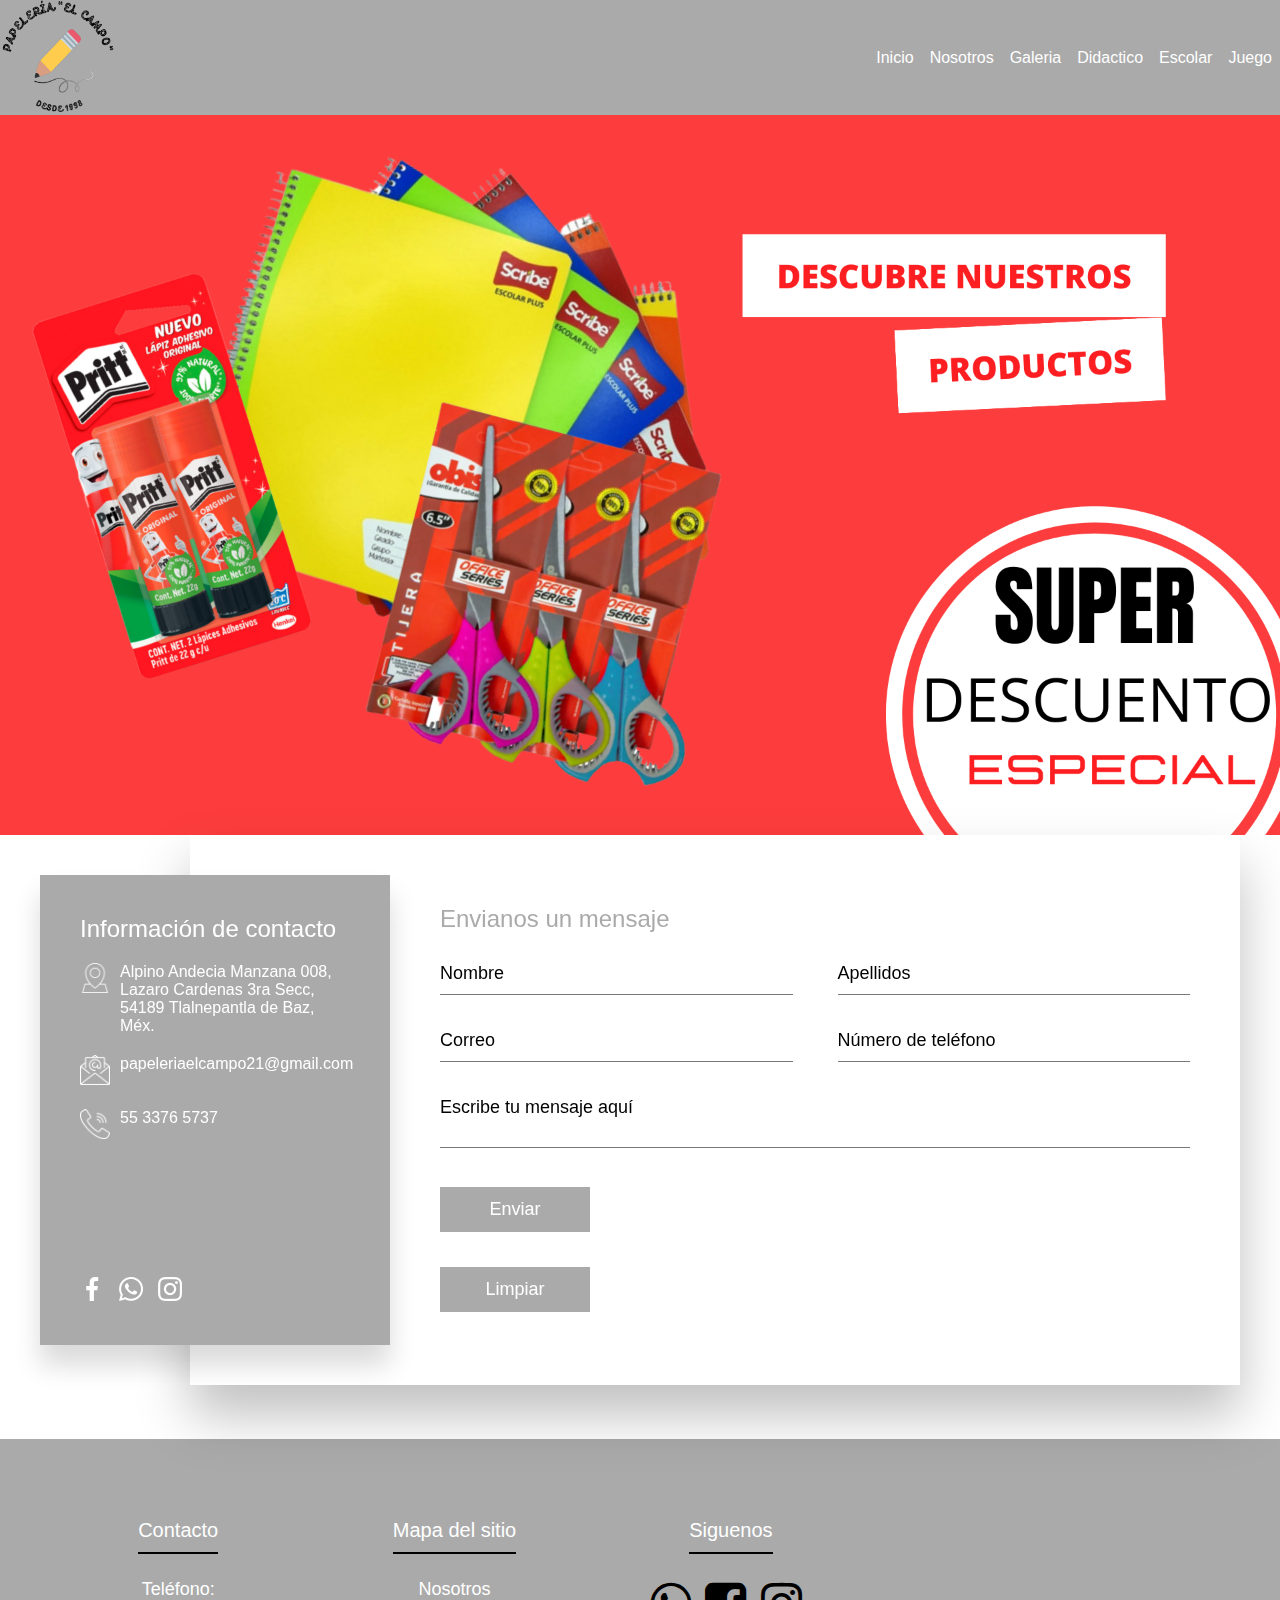
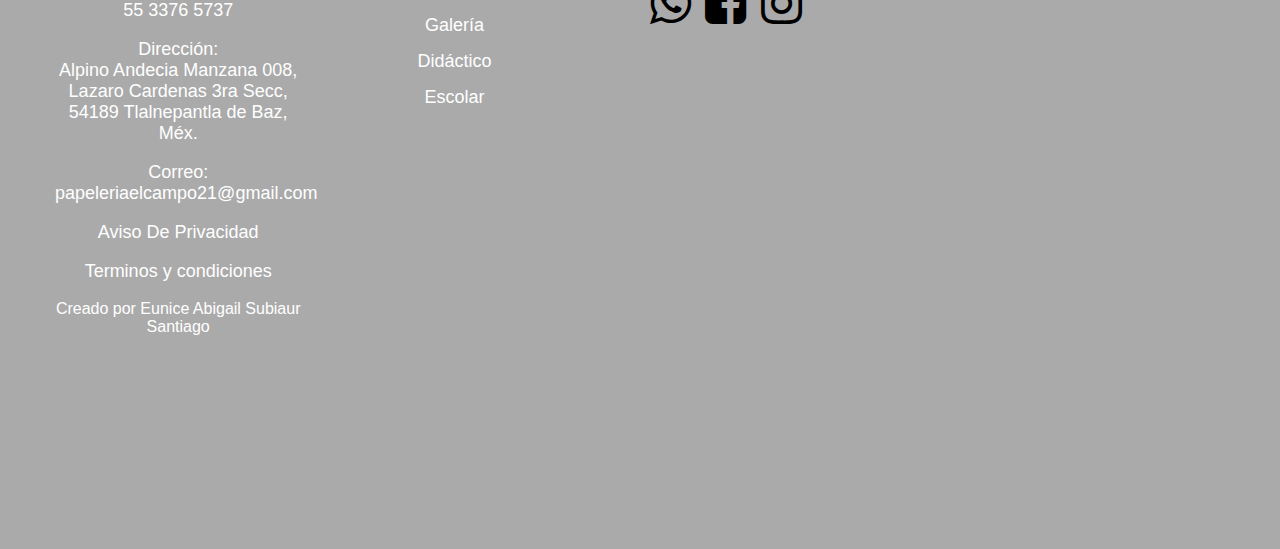
<file: Contacto/Index.html>
<!DOCTYPE html>
<html lang="es">
<head>
	<meta charset="utf-8">
	<meta name="Description" content="Aquí encontraras los productos que necesites para tus clases, cosas de oficina, para manualidades y cuanto se te ocurra, ven a visitarnos pronto">
	<meta name="Kegwords" content="Lapices, tijeras, gomas, plumas, sacapuntas, cuadernos, pinturas, mercería, colores, diamantina">
    <link rel="stylesheet" href="Estilo/estilo.css">
    <link rel="stylesheet" href="fonts.css">
    <script defer src="script.js"></script>
    <!-- Start WOWSlider.com HEAD section -->
<link rel="stylesheet" type="text/css" href="engine1/style.css" />
<script type="text/javascript" src="engine1/jquery.js"></script>
<!-- End WOWSlider.com HEAD section -->
	<title>Contacto</title>
</head>
<body>
<!---Botones---->
<header class="header">
	<img src="Imagenes/Logo3.png" alt="Esta es una imagen de un logo nuestra papeleria" align="left" class="logo">
	<button class="button">
		<svg class="svg" xmlns="http://www.w3.org/2000/svg" width="16" height="16" fill="currentColor" class="bi bi-list" viewBox="0 0 16 16">
  <path fill-rule="evenodd" d="M2.5 12a.5.5 0 0 1 .5-.5h10a.5.5 0 0 1 0 1H3a.5.5 0 0 1-.5-.5zm0-4a.5.5 0 0 1 .5-.5h10a.5.5 0 0 1 0 1H3a.5.5 0 0 1-.5-.5zm0-4a.5.5 0 0 1 .5-.5h10a.5.5 0 0 1 0 1H3a.5.5 0 0 1-.5-.5z"/>
</svg>
	</button>
	<nav class="nav">
	  <ul class="ul">
		<li class="li"><a href="../Index.html">Inicio</a></li>
		<li class="li"><a href="../Nosotros/Index.html">Nosotros</a></li>
		<li class="li"><a href="../Didactico/Index.html">Galeria</a></li>
		<li class="li"><a href="../Escolar/Index.html">Didactico</a></li>
		<li class="li"><a href="../Contacto/Index.html">Escolar</a></li>
		<li class="li"><a href="../Juego/Index.html">Juego</a></li>


	 </ul>
	</nav>
</header>
<!---End Botones---->
<center>

<!-- Start WOWSlider.com BODY section -->
<div id="wowslider-container1">
<div class="ws_images"><ul>
		<li><img src="data1/images/Publi1.png" alt="Publi1" title="Publi1" id="wows1_0" /></li>
		<li><img src="data1/images/Publi3.png" alt="html slider" title="Publi3" id="wows1_1" /></li>
		<li><img src="data1/images/Publi2.png" alt="Publi2" title="Publi2" id="wows1_2" /></li>
	</ul></div>
<div class="ws_script" style="position:absolute;left:-99%"></div>
<div class="ws_shadow"></div>
</div>	
<script type="text/javascript" src="engine1/wowslider.js"></script>
<script type="text/javascript" src="engine1/script.js"></script>
<!-- End WOWSlider.com BODY section -->
</center>

<!---formulario--->
	<section class="formulario">
		<div class="container">
			<div class="contactInfo">
				<div>
					<h2>Información de contacto</h2>
					<ul class="info">
						<li>
							<span><img src="Imagenes/location.png"></span>
							<span>Alpino Andecia Manzana 008, Lazaro Cardenas 3ra Secc, 54189 Tlalnepantla de Baz, Méx.</span>
						</li>
						<li>
							<span><img src="Imagenes/mail.png"></span>
							<span>papeleriaelcampo21@gmail.com</span>
						</li>
						<li>
							<span><img src="Imagenes/call.png"></span>
							<span>55 3376 5737</span>
						</li>
					</ul>
				</div>
				<ul class="sci">
					<li><a href="#"><img src="Imagenes/1.png"></a></li>
					<li><a href="#"><img src="Imagenes/2.png"></a></li>
					<li><a href="#"><img src="Imagenes/3.png"></a></li>

				</ul>
			</div>

			<div class="contactForm">
				<form action="mail.php" method="post">
				<h2>Envianos un mensaje</h2>
				<div class="formBox">
					<div class="inputBox w50">
						<input name="Nombre" type="text" required>
						<span>Nombre</span>
					</div>
                    <div name="Apellidos" class="inputBox w50">
						<input type="text" required>
						<span>Apellidos</span>
					</div>
					<div name="Correo" class="inputBox w50">
					    <input type="email" required>
						<span>Correo</span>
					</div>
					<div name="Telefono" class="inputBox w50">
						<input type="text" required>
						<span>Número de teléfono</span>
					</div>
					<div name="Mensaje" class="inputBox w100">
						<textarea required></textarea>
						<span>Escribe tu mensaje aquí</span>
					</div>
					<div class="inputBox w100">
						<input type="submit" value="Enviar">
					</div>
					<div class="inputBox w100">
						<input type="reset" value="Limpiar">
					</div>
				</div>
			</div>
		</div>
	</section><br><br><br>
<!---end formulario---> 




<!----footer---->
<center>
<footer class="footer">
	<div class="container">
		<div class="footer-row">
			<div class="footer-links">
				<h4>Contacto</h4>
				<ul>
					<li>Teléfono:<br>55 3376 5737</li><br>
					<li>Dirección:<br>Alpino Andecia Manzana 008, Lazaro Cardenas 3ra Secc, 54189 Tlalnepantla de Baz, Méx.</li><br>
                    <li>Correo:<br>papeleriaelcampo21@gmail.com</li><br>
                    <li>Aviso De Privacidad</li><br>
                    <li>Terminos y condiciones</li><br>
                </ul>
				<font color="#FFFFFF"><b>Creado por Eunice Abigail Subiaur Santiago</b></font>
			</div>
		    <div class="footer-links">
				<h4>Mapa del sitio</h4>
				<ul>
					<li><a href="#">Nosotros</a></li>
					<li><a href="#">Galería</a></li>
					<li><a href="#">Didáctico</a></li>
				    <li><a href="#">Escolar</a></li>

				</ul>
			</div>
	        <div class="footer-links">
				<h4>Siguenos</h4>
					<div class="social-link">
					<a href="https://api.whatsapp.com/send?phone=525512259096&text=Hola,%20te%20brindamos%20la%20informacion%20que%20necesites%20para%20que%20muy%20pronto%20visites%20nuestra%20zapateria."target="_blank"><font size="10em"><span class="icon-whatsapp"></span></font></a>
					<a href="https://www.facebook.com/profile.php?id=100077546513543" target="_blank"><font size="10em"><span class="icon-facebook-square"></span></font></a>
                    <a href="https://www.instagram.com/yosesant_2105/" target="_blank"><font size="10em"><span class="icon-instagram"></span></font></a>
				</div>
			</div>
		</div>
		</div>
	</div>
</footer>
</center>
<!-----end footer---->
</body>
</html>
</file>
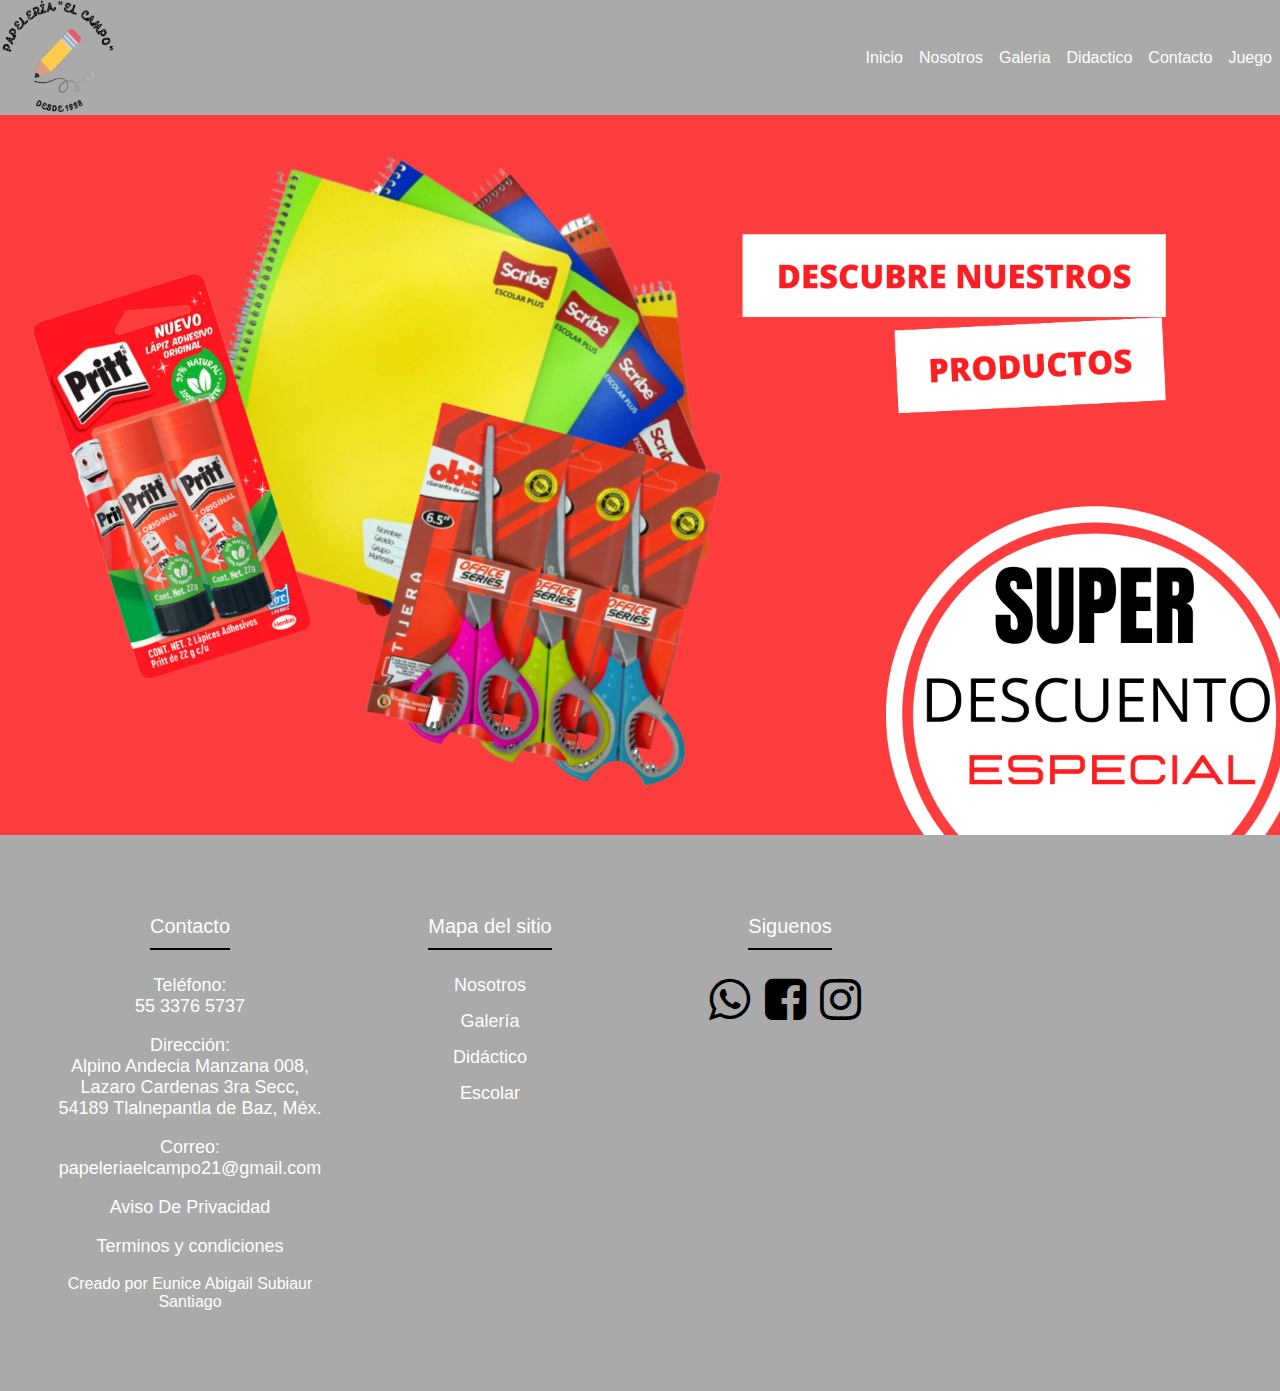
<file: Escolar/Index.html>
<!DOCTYPE html>
<html lang="es">
<head>
	<meta charset="utf-8">
	<meta name="Description" content="Aquí encontraras los productos que necesites para tus clases, cosas de oficina, para manualidades y cuanto se te ocurra, ven a visitarnos pronto">
	<meta name="Kegwords" content="Lapices, tijeras, gomas, plumas, sacapuntas, cuadernos, pinturas, mercería, colores, diamantina">
    <link rel="stylesheet" href="Estilo/estilo.css">
    <link rel="stylesheet" href="fonts.css">
    <script defer src="script.js"></script>
    <!-- Start WOWSlider.com HEAD section -->
<link rel="stylesheet" type="text/css" href="engine1/style.css" />
<script type="text/javascript" src="engine1/jquery.js"></script>
<!-- End WOWSlider.com HEAD section -->
	<title>Escolar</title>
</head>
<body>
<!---Botones---->
<header class="header">
	<img src="Imagenes/Logo3.png" alt="Esta es una imagen de un logo nuestra papeleria" align="left" class="logo">
	<button class="button">
		<svg class="svg" xmlns="http://www.w3.org/2000/svg" width="16" height="16" fill="currentColor" class="bi bi-list" viewBox="0 0 16 16">
  <path fill-rule="evenodd" d="M2.5 12a.5.5 0 0 1 .5-.5h10a.5.5 0 0 1 0 1H3a.5.5 0 0 1-.5-.5zm0-4a.5.5 0 0 1 .5-.5h10a.5.5 0 0 1 0 1H3a.5.5 0 0 1-.5-.5zm0-4a.5.5 0 0 1 .5-.5h10a.5.5 0 0 1 0 1H3a.5.5 0 0 1-.5-.5z"/>
</svg>
	</button>
	<nav class="nav">
	  <ul class="ul">
		<li class="li"><a href="../Index.html">Inicio</a></li>
		<li class="li"><a href="../Nosotros/Index.html">Nosotros</a></li>
		<li class="li"><a href="../Galeria/Index.html">Galeria</a></li>
		<li class="li"><a href="../Didactico/Index.html">Didactico</a></li>
		<li class="li"><a href="../Contacto/Index.html">Contacto</a></li>
		<li class="li"><a href="../Juego/Index.html">Juego</a></li>


	 </ul>
	</nav>
</header>
<!---End Botones---->
<center>

<!-- Start WOWSlider.com BODY section -->
<div id="wowslider-container1">
<div class="ws_images"><ul>
		<li><img src="data1/images/Publi1.png" alt="Publi1" title="Publi1" id="wows1_0" /></li>
		<li><img src="data1/images/Publi3.png" alt="html slider" title="Publi3" id="wows1_1" /></li>
		<li><img src="data1/images/Publi2.png" alt="Publi2" title="Publi2" id="wows1_2" /></li>
	</ul></div>
<div class="ws_script" style="position:absolute;left:-99%"></div>
<div class="ws_shadow"></div>
</div>	
<script type="text/javascript" src="engine1/wowslider.js"></script>
<script type="text/javascript" src="engine1/script.js"></script>
<!-- End WOWSlider.com BODY section -->
</center>

<!----footer---->
<center>
<footer class="footer">
	<div class="container">
		<div class="footer-row">
			<div class="footer-links">
				<h4>Contacto</h4>
				<ul>
					<li>Teléfono:<br>55 3376 5737</li><br>
					<li>Dirección:<br>Alpino Andecia Manzana 008, Lazaro Cardenas 3ra Secc, 54189 Tlalnepantla de Baz, Méx.</li><br>
                    <li>Correo:<br>papeleriaelcampo21@gmail.com</li><br>
                    <li>Aviso De Privacidad</li><br>
                    <li>Terminos y condiciones</li><br>
                </ul>
				<font color="#FFFFFF"><b>Creado por Eunice Abigail Subiaur Santiago</b></font>
			</div>
		    <div class="footer-links">
				<h4>Mapa del sitio</h4>
				<ul>
					<li><a href="#">Nosotros</a></li>
					<li><a href="#">Galería</a></li>
					<li><a href="#">Didáctico</a></li>
				    <li><a href="#">Escolar</a></li>

				</ul>
			</div>
	        <div class="footer-links">
				<h4>Siguenos</h4>
					<div class="social-link">
					<a href="https://api.whatsapp.com/send?phone=525512259096&text=Hola,%20te%20brindamos%20la%20informacion%20que%20necesites%20para%20que%20muy%20pronto%20visites%20nuestra%20zapateria."target="_blank"><font size="10em"><span class="icon-whatsapp"></span></font></a>
					<a href="https://www.facebook.com/profile.php?id=100077546513543" target="_blank"><font size="10em"><span class="icon-facebook-square"></span></font></a>
                    <a href="https://www.instagram.com/yosesant_2105/" target="_blank"><font size="10em"><span class="icon-instagram"></span></font></a>
				</div>
			</div>
		</div>
		</div>
	</div>
</footer>
</center>
<!-----end footer---->
</body>
</html>
</file>
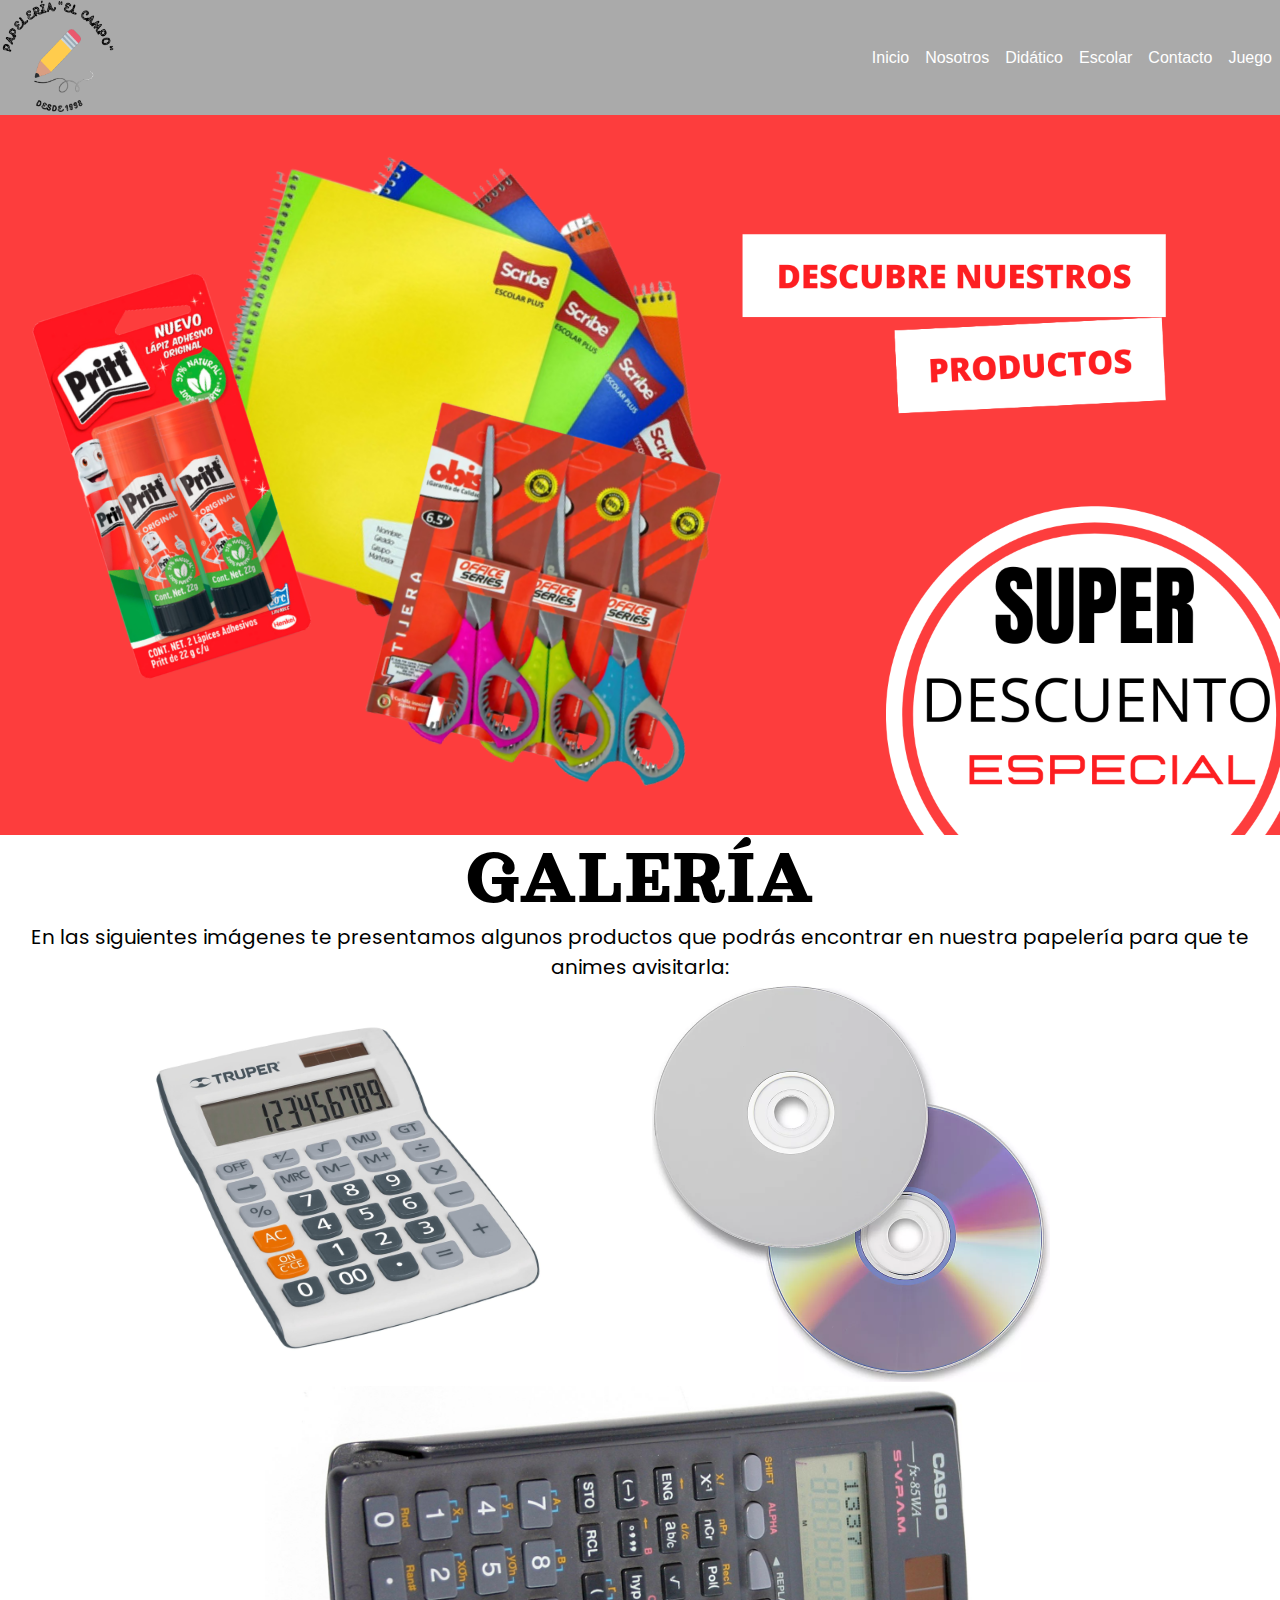
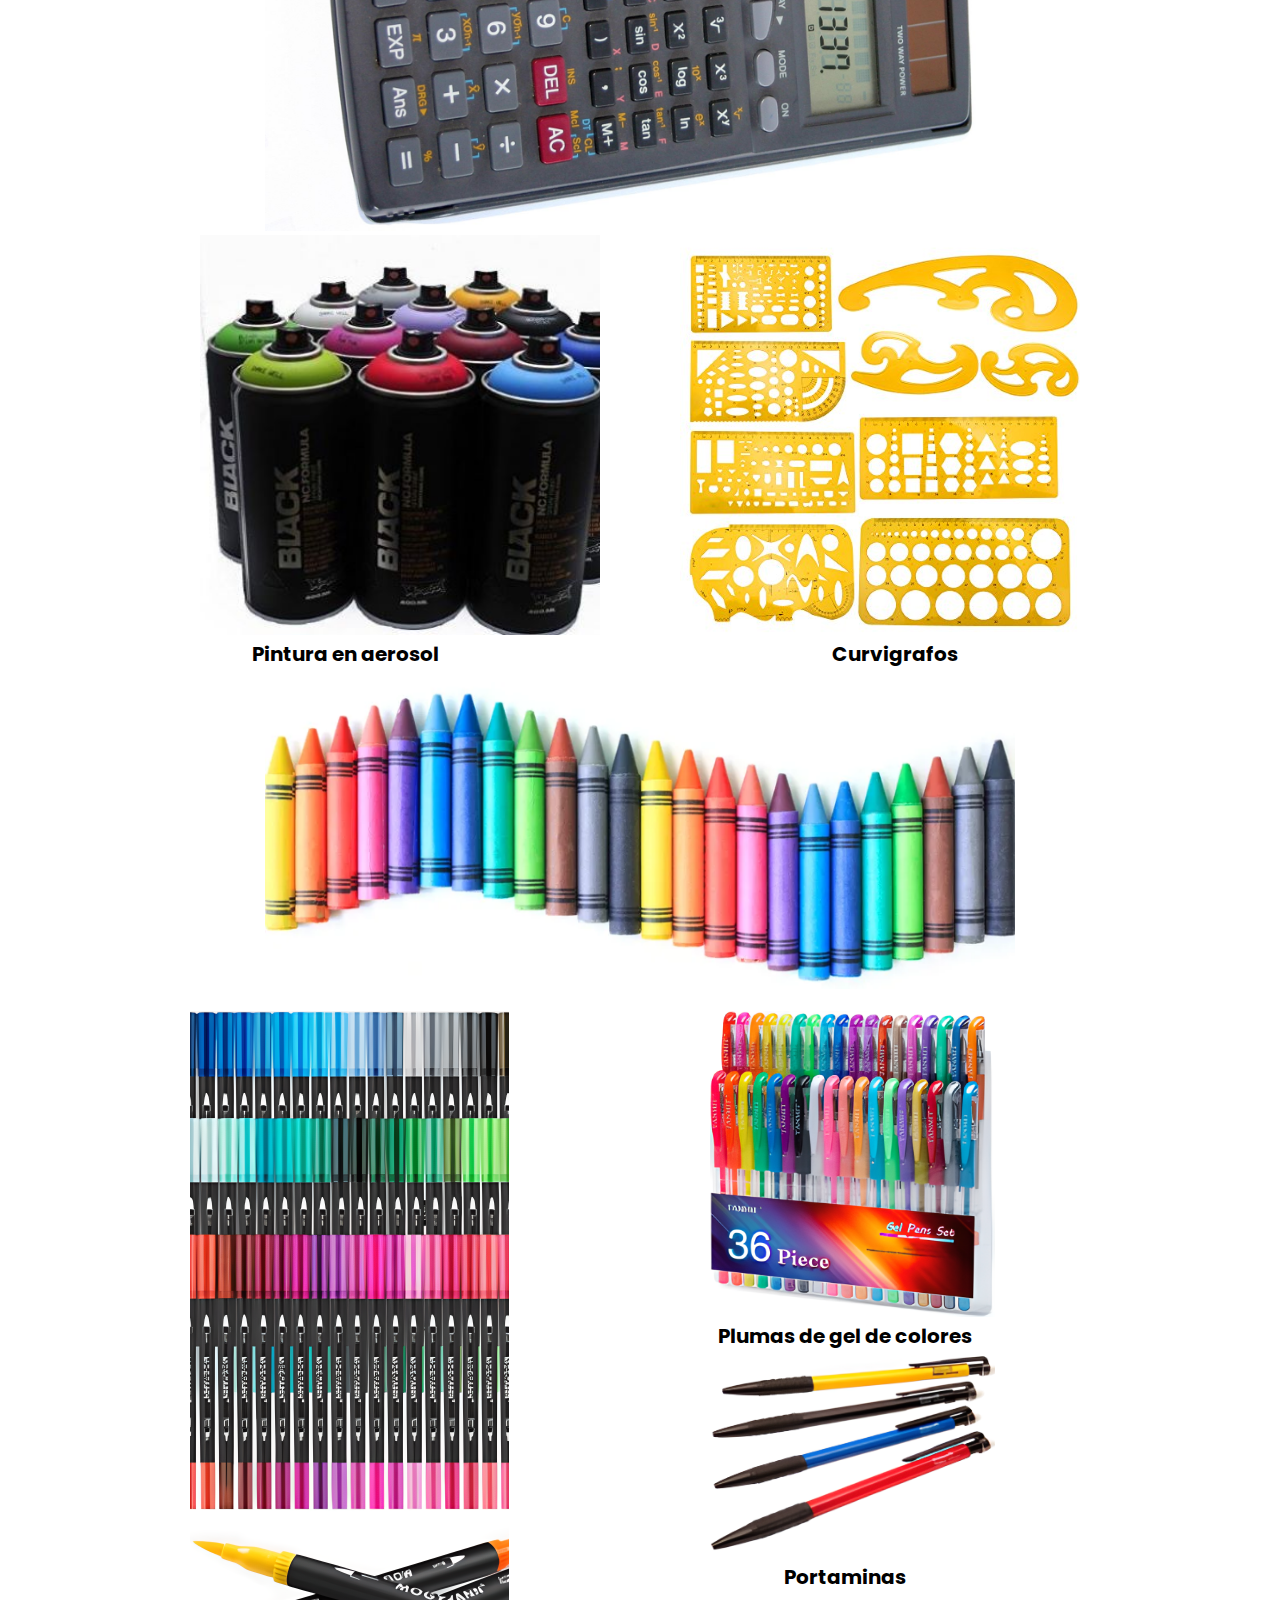
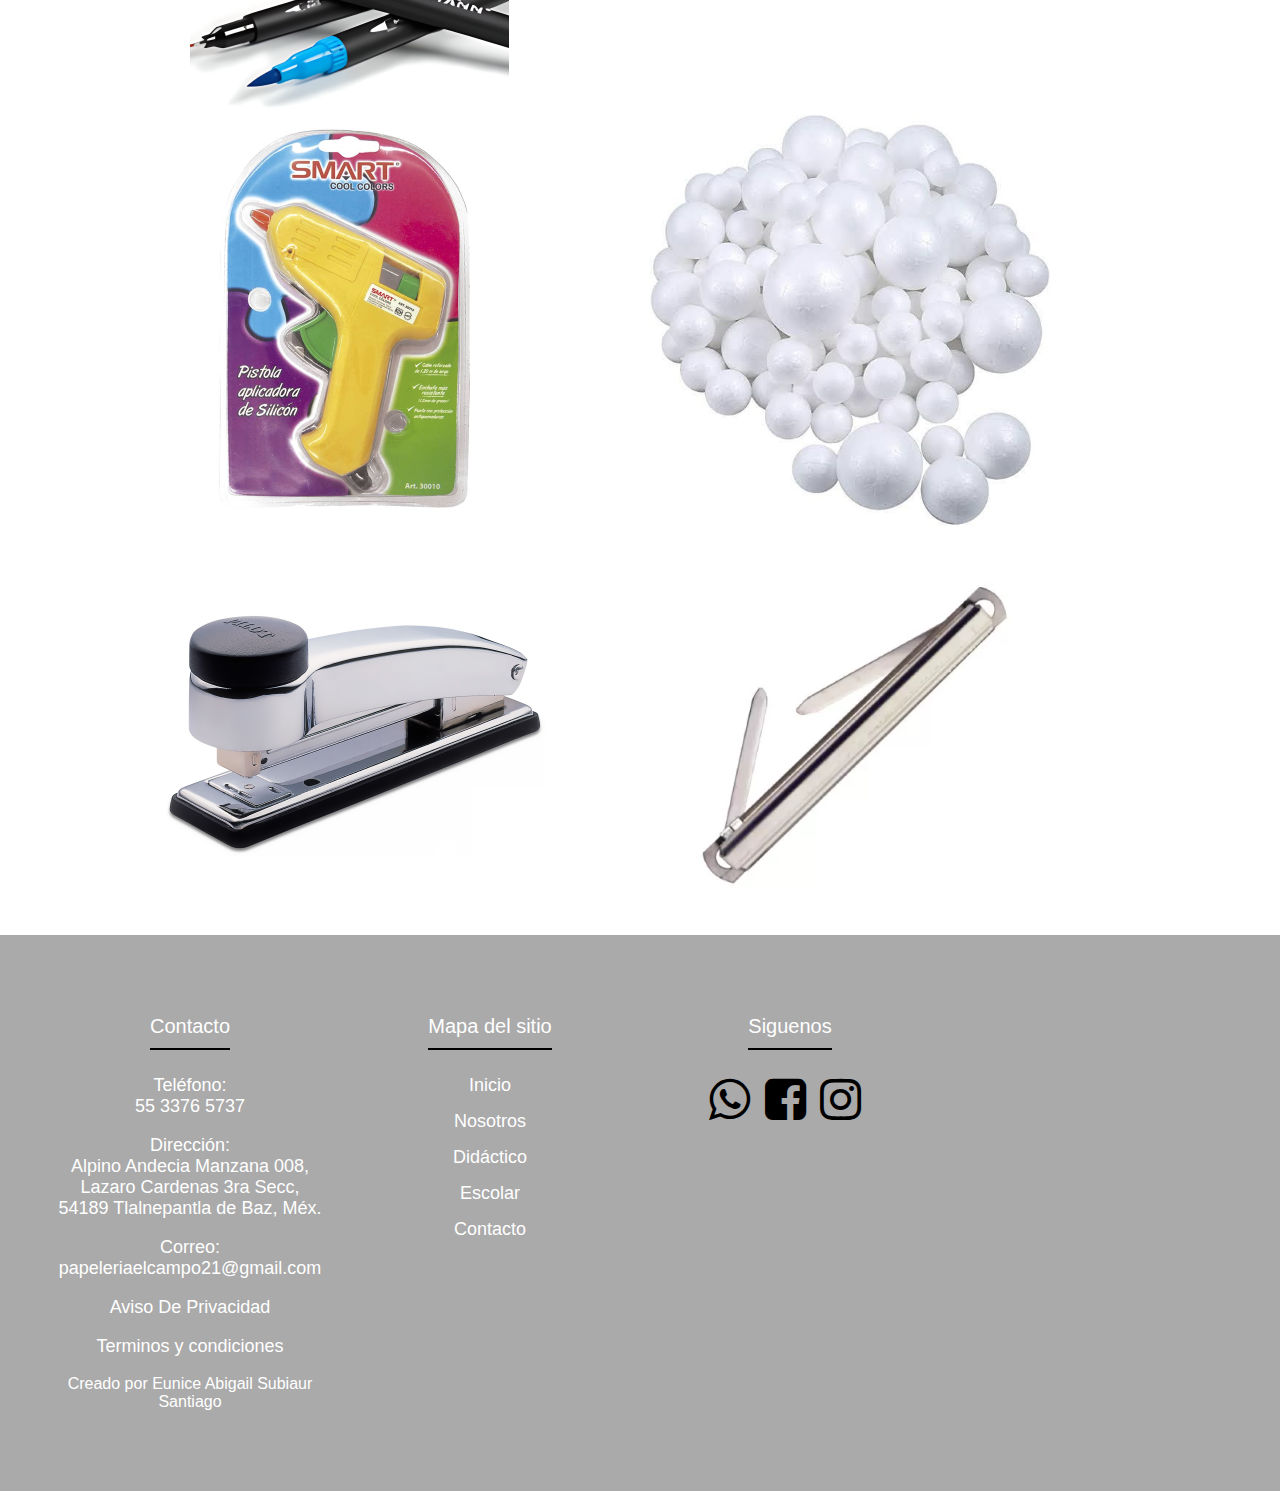
<file: Galeria/Index.html>
<!DOCTYPE html>
<html lang="es">
<head>
	<meta charset="utf-8">
	<meta name="Description" content="Aquí encontraras los productos que necesites para tus clases, cosas de oficina, para manualidades y cuanto se te ocurra, ven a visitarnos pronto">
	<meta name="Kegwords" content="Lapices, tijeras, gomas, plumas, sacapuntas, cuadernos, pinturas, mercería, colores, diamantina">
    <link rel="stylesheet" href="Estilo/estilo.css">
    <link rel="stylesheet" href="fonts.css">
    <script defer src="script.js"></script>
    <link rel="preconnect" href="https://fonts.googleapis.com">
    <link rel="preconnect" href="https://fonts.gstatic.com" crossorigin>
    <link href="https://fonts.googleapis.com/css2?family=Concert+One&family=Orelega+One&family=Poppins:wght@200&display=swap" rel="stylesheet">
    <!-- Start WOWSlider.com HEAD section -->
<link rel="stylesheet" type="text/css" href="engine1/style.css" />
<script type="text/javascript" src="engine1/jquery.js"></script>
<!-- End WOWSlider.com HEAD section -->
	<title>Galeria</title>
</head>
<body>
<!---Botones---->
<header class="header">
	<img src="Imagenes/Logo3.png" alt="Esta es una imagen de un logo nuestra papeleria" align="left" class="logo">
	<button class="button">
		<svg class="svg" xmlns="http://www.w3.org/2000/svg" width="16" height="16" fill="currentColor" class="bi bi-list" viewBox="0 0 16 16">
  <path fill-rule="evenodd" d="M2.5 12a.5.5 0 0 1 .5-.5h10a.5.5 0 0 1 0 1H3a.5.5 0 0 1-.5-.5zm0-4a.5.5 0 0 1 .5-.5h10a.5.5 0 0 1 0 1H3a.5.5 0 0 1-.5-.5zm0-4a.5.5 0 0 1 .5-.5h10a.5.5 0 0 1 0 1H3a.5.5 0 0 1-.5-.5z"/>
</svg>
	</button>
	<nav class="nav">
	  <ul class="ul">
		<li class="li"><a href="../Index.html">Inicio</a></li>
		<li class="li"><a href="../Nosotros/Index.html">Nosotros</a></li>
		<li class="li"><a href="../Didactico/Index.html">Didático</a></li>
		<li class="li"><a href="../Escolar/Index.html">Escolar</a></li>
		<li class="li"><a href="../Contacto/Index.html">Contacto</a></li>
		<li class="li"><a href="../Juego/Index.html">Juego</a></li>


	 </ul>
	</nav>
</header>
<!---End Botones---->
<center>

<!-- Start WOWSlider.com BODY section -->
<div id="wowslider-container1">
<div class="ws_images"><ul>
		<li><img src="data1/images/Publi1.png" alt="Publi1" title="Publi1" id="wows1_0" /></li>
		<li><img src="data1/images/Publi3.png" alt="html slider" title="Publi3" id="wows1_1" /></li>
		<li><img src="data1/images/Publi2.png" alt="Publi2" title="Publi2" id="wows1_2" /></li>
	</ul></div>
<div class="ws_script" style="position:absolute;left:-99%"></div>
<div class="ws_shadow"></div>
</div>	
<script type="text/javascript" src="engine1/wowslider.js"></script>
<script type="text/javascript" src="engine1/script.js"></script>
<!-- End WOWSlider.com BODY section -->
</center>

<!---Galeria--->
<article>
	<div>
		<div class="introducciongale">
		<center><b class="Titulo">GALERÍA</B>
	    <font class="iniciogaleria0">
	    <br><p>En las siguientes imágenes te presentamos algunos productos que podrás encontrar en nuestra papelería para que te animes avisitarla:</p> 
        </font></center>
        </div>
	</div>
</article>
<!---end galeria--->
<!---imagenes--->
<!--img1-->
<section>
	<div class="efect0">
	<div class="efect1">
		<div class="image1">
			<img src="Imagenes/imgefect1.png" alt="Calculadora de sobremesa" class="img1">
			<div class="texto">
				<center>
				<p>Calculadoras de sobremesa</p>
				</center>
			</div>
		</div>
	</div>
</div>
<!---img2--->
<div class="efect3">
	<div class="efect2">
		<div class="image2">
			<img src="Imagenes/imgefect20.png" alt="Discos compactos" class="img2" >
			<div class="texto1">
				<center>
				<p>Discos compactos</p>
				</center>
			</div>
		</div>
	</div>
</div>
</section>
<!--imgagen 3-->
<article>
<div class="efectim4">
	<div class="efectim3">
		<div class="image3">
			<img src="Imagenes/imgefect2.png" alt="Calculadora cientifica" class="img3" >
			<div class="texto2">
				<center>
				<p>Calculadoras cientificas</p>
				</center>
			</div>
		</div>
	</div>
</div>
</article>

<!---imagen 4--->
<section>
	<div class="efect5">
	<div class="efect4">
		<div class="image4">
			<img src="Imagenes/imgefect3.jpg" alt="Esta es una imagen de pintura en aerosol" class="img4">
			<div class="texto3">
				<center>
				<p>Pintura en aerosol</p>
				</center>
			</div>
		</div>
	</div>
</div>
<!---imagen 5--->
<div class="efect6">
	<div class="efect5">
		<div class="image5">
			<img src="Imagenes/imgefect4.png" alt="Esta es una imagen de curvigrafos" class="img5" >
			<div class="texto4">
				<center>
				<p>Curvigrafos</p>
				</center>
			</div>
		</div>
	</div>
</div>
</section>
<!---imagen 6--->
<article>
<div class="efect7">
	<div class="efect8">
		<div class="image8">
			
			<img src="Imagenes/imgefect5.png" alt="Imagen de crayones de colores" class="img8" >
			<div class="texto5">
				<center>
				<p>Crayones</p>
				</center>
			</div>
		</div>
	</div>
</div>
</article><br>
<!--img7-->
<section>
	<div class="efect9">
	<div class="efect10">
		<div class="image10">
			<img src="Imagenes/imgefect61.png" alt="Esta es una imaggen de plumones" class="img10">
			<div class="texto10">
				<center>
				<p>Plumones</p>
				</center>
			</div>
		</div>
	</div>
</div>

<!--img8-->
<div class="imagenes2">
	<div class="efectimg8">
	<div class="efectimg8">
		<div class="imagen8">
			<img src="Imagenes/imgefect7.png" alt="Esta es una imagen de un paquete de plumas de gel de colores" class="imgn8">
			<div class="texto8">
				<center>
				<p>Plumas de gel de colores</p>
				</center>
			</div>
		</div>
	</div>
</div>


<div class="efectimg9">
	<div class="efect9">
		<div class="image9">
			<img src="Imagenes/imgefect81.png" alt="Esta es una imagen de portaminas" class="imgn9">
			<div class="texto9">
				<center>
				<p>Portaminas</p>
				</center>
			</div>
		</div>
	</div>
</div>
</div>
</section>

<!--img10-->
<section>
	<div class="efectimg10">
	<div class="efectim10">
		<div class="imagen10">
			<img src="Imagenes/imgefect9.png" alt="Esta es una imagen de una pistola de silicon" class="imgn10">
			<div class="textoim10">
				<center>
				<p>Pistolas de silicón</p>
				</center>
			</div>
		</div>
	</div>
</div>
<!---img11--->
<div class="efectimg11">
	<div class="efectim11">
		<div class="imagen11">
			<img src="Imagenes/imgefect10.png" alt="Esta es una imagen de bolas de unicel" class="imgn11" >
			<div class="textoim11">
				<center>
				<p>Bolitas de unicel de todos los tamaños</p>
				</center>
			</div>
		</div>
	</div>
</div>
</section>
<!--img12-->
<section>
	<div class="efectimg12">
	<div class="efectim12">
		<div class="imagen12">
			<img src="Imagenes/imgefect111.png" alt="Esta es una imagen de una engrapadora" class="imgn12">
			<div class="textoim12">
				<center>
				<p>Engrapadoras</p>
				</center>
			</div>
		</div>
	</div>
</div>
<!---img13--->
<div class="efectimg13">
	<div class="efectim13">
		<div class="imagen13">
			<img src="Imagenes/imgefect122.png" alt="Esta es una imagen de un broche baco" class="imgn13" >
			<div class="textoim13">
				<center>
				<p>Broches baco</p>
				</center>
			</div>
		</div>
	</div>
</div>
</section>
<!--end imagenes--->

<!----footer---->
<center>
<footer class="footer">
	<div class="container">
		<div class="footer-row">
			<div class="footer-links">
				<h4>Contacto</h4>
				<ul>
					<li>Teléfono:<br>55 3376 5737</li><br>
					<li>Dirección:<br>Alpino Andecia Manzana 008, Lazaro Cardenas 3ra Secc, 54189 Tlalnepantla de Baz, Méx.</li><br>
                    <li>Correo:<br>papeleriaelcampo21@gmail.com</li><br>
                    <li>Aviso De Privacidad</li><br>
                    <li>Terminos y condiciones</li><br>
                </ul>
				<font color="#FFFFFF"><b>Creado por Eunice Abigail Subiaur Santiago</b></font>
			</div>
		    <div class="footer-links">
				<h4>Mapa del sitio</h4>
				<ul>
					<li><a href="../Index.html">Inicio</a></li>
					<li><a href="../Nosotros/Index.html">Nosotros</a></li>		
					<li><a href="../Didactico/Index.html">Didáctico</a></li>
				    <li><a href="../Escolar/Index.html">Escolar</a></li>
                    <li><a href="../Contacto/Index.html">Contacto</a></li>
				</ul>
			</div>
	        <div class="footer-links">
				<h4>Siguenos</h4>
					<div class="social-link">
					<a href="https://api.whatsapp.com/send?phone=525512259096&text=Hola,%20te%20brindamos%20la%20informacion%20que%20necesites%20para%20que%20muy%20pronto%20visites%20nuestra%20zapateria."target="_blank"><font size="10em"><span class="icon-whatsapp"></span></font></a>
					<a href="https://www.facebook.com/profile.php?id=100077546513543" target="_blank"><font size="10em"><span class="icon-facebook-square"></span></font></a>
                    <a href="https://www.instagram.com/yosesant_2105/" target="_blank"><font size="10em"><span class="icon-instagram"></span></font></a>
				</div>
			</div>
		</div>
		</div>
	</div>
</footer>
</center>
<!-----end footer---->
</body>
</html>
</file>
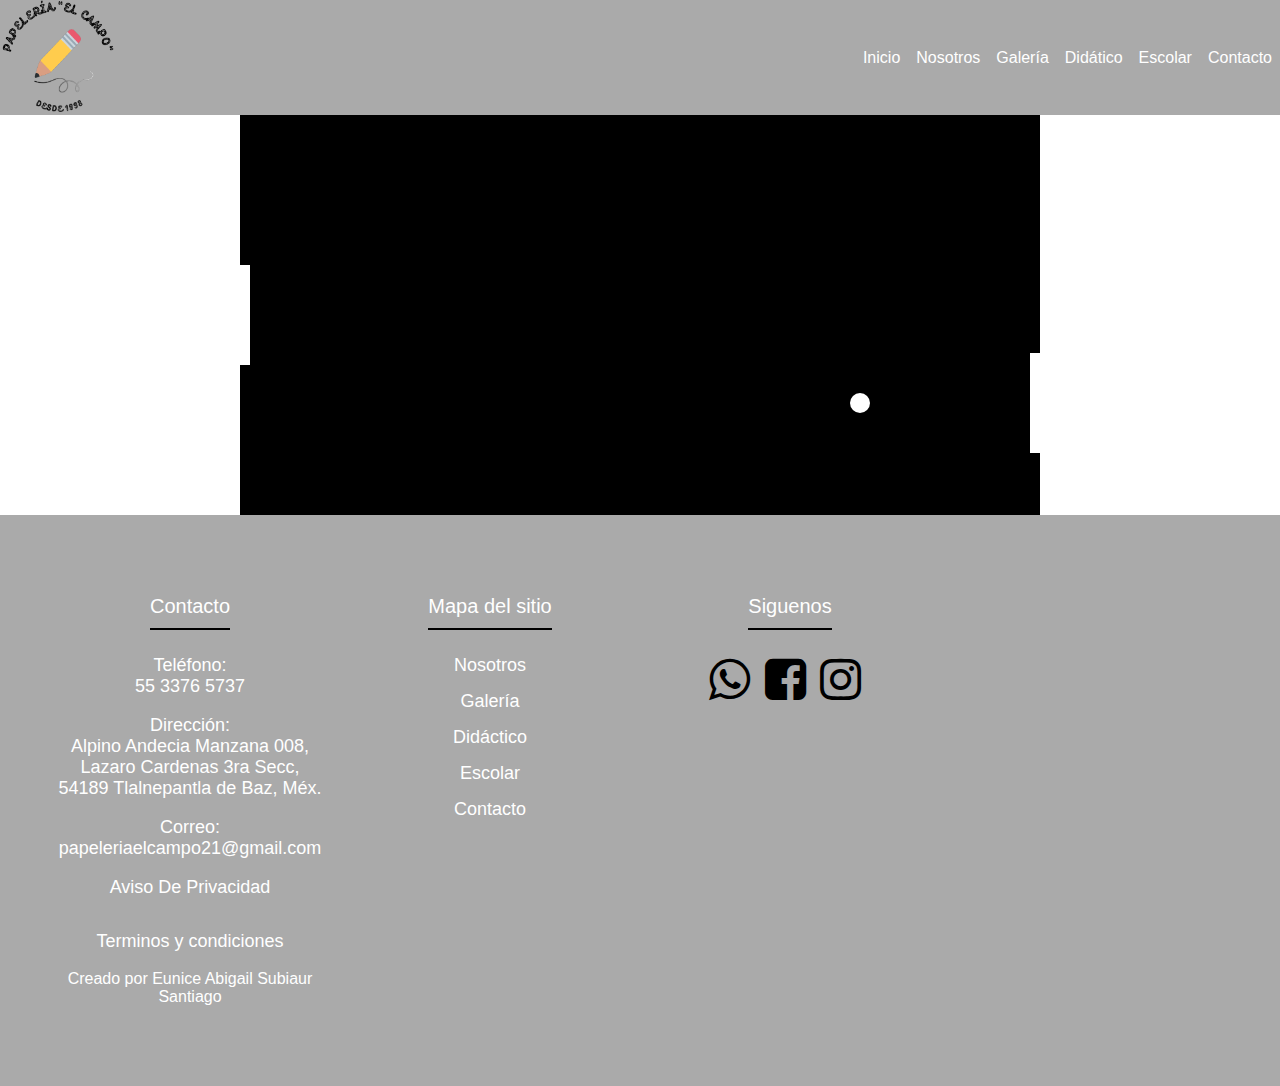
<file: Juego/Index.html>
<!DOCTYPE html>

<html lang="en">

<head>

 
   <meta charset="UTF-8">
   <meta name="Description" content="Aquí encontraras los productos que necesites para tus clases, cosas de oficina, para manualidades y cuanto se te ocurra, ven a visitarnos pronto">
    <meta name="Kegwords" content="Lapices, tijeras, gomas, plumas, sacapuntas, cuadernos, pinturas, mercería, colores, diamantina">
    <link rel="stylesheet" href="Estilo/estilo.css">
    <link rel="stylesheet" href="fonts.css">
    <script defer src="script.js"></script>
     <link rel="preconnect" href="https://fonts.googleapis.com">
    <link rel="preconnect" href="https://fonts.gstatic.com" crossorigin>
    <link href="https://fonts.googleapis.com/css2?family=Concert+One&family=Orelega+One&family=Poppins:wght@200&display=swap" rel="stylesheet">
    
</head>
<body>
<!---Cabecera---->
<header class="header">
    <img src="Imagenes/Logo3.png" alt="Esta es una imagen de un logo nuestra papeleria" align="left" class="logo">
    <button class="button">
        <svg class="svg" xmlns="http://www.w3.org/2000/svg" width="16" height="16" fill="currentColor" class="bi bi-list" viewBox="0 0 16 16">
  <path fill-rule="evenodd" d="M2.5 12a.5.5 0 0 1 .5-.5h10a.5.5 0 0 1 0 1H3a.5.5 0 0 1-.5-.5zm0-4a.5.5 0 0 1 .5-.5h10a.5.5 0 0 1 0 1H3a.5.5 0 0 1-.5-.5zm0-4a.5.5 0 0 1 .5-.5h10a.5.5 0 0 1 0 1H3a.5.5 0 0 1-.5-.5z"/>
</svg>
    </button>
    <nav class="nav">
      <ul class="ul">
        <li class="li"><a href="../Index.html">Inicio</a></li>
        <li class="li"><a href="../Nosotros/Index.html">Nosotros</a></li>
        <li class="li"><a href="../Galeria/Index.html">Galería</a></li>
        <li class="li"><a href="../Didactico/Index.html">Didático</a></li>
        <li class="li"><a href="../Escolar/Index.html">Escolar</a></li>
        <li class="li"><a href="../Contacto/Index.html">Contacto</a></li>

     </ul>
    </nav>
</header>
<!---End Cabecera---->
<center>

</center>

    <meta name="viewport" 
    content="width=device-width, initial-scale=1.0">
    <title>Juego Pong</title>

    <style>
 
       /* Aquí va el CSS */
      
  canvas {
  
          background: black;

            display: block;
 
           margin: 0 auto;

        }
    
      </style>

      </head>

      <body>

    <canvas id="pongCanvas" width="800" height="400"></canvas> 

    <script>

        // Aquí va el JavaScript

      const canvas = document.getElementById("pongCanvas");
  
  const context = canvas.getContext("2d");

   
 const paddleWidth = 10, paddleHeight = 100, ballRadius = 10;
 
   let playerY = canvas.height / 2 - paddleHeight / 2;
 
   let computerY = canvas.height / 2 - paddleHeight / 2;
 
   let ballX = canvas.width / 2, ballY = canvas.height / 2;

    let ballSpeedX = 5, ballSpeedY = 2;

 

   // Función para dibujar rectángulos (usada para las paletas)

 
    function drawRect(x, y, width, height, color) {
  
      context.fillStyle = color;
 
       context.fillRect(x, y, width, height);


    }



    // Función para dibujar el círculo (usada para la pelota)

    function drawCircle(x, y, radius, color) {

        context.fillStyle = color;

        context.beginPath();

        context.arc(x, y, radius, 0, Math.PI * 2);

        context.closePath();

        context.fill();

    }



    // Función para mover la paleta del jugador con el ratón


    canvas.addEventListener("mousemove", movePaddle);

    function movePaddle(evt) {

        const rect = canvas.getBoundingClientRect();

        playerY = evt.clientY - rect.top - paddleHeight / 2;


    }



    // Función principal de actualización del juego

    function update() 

{


        // Mover la pelota

        ballX += ballSpeedX;

        ballY += ballSpeedY;



        // Colisiones con las paredes superior e inferior

        if (ballY + ballRadius > canvas.height || ballY - ballRadius < 0) {

            ballSpeedY = -ballSpeedY;


        }



        // Colisiones con las paletas

        if (ballX - ballRadius < paddleWidth) {

            if (ballY > playerY && ballY < playerY + paddleHeight) {

                ballSpeedX = -ballSpeedX;

 
           } else
 {


                resetBall();



            }
 
       }
 
       if (ballX + ballRadius > canvas.width - paddleWidth) {

            if (ballY > computerY && ballY < computerY + paddleHeight) {

                ballSpeedX = -ballSpeedX;


            } else {
 

               resetBall();

            }

        }



        // Mover la paleta del ordenador

        if (computerY + paddleHeight / 2 < ballY) {

            computerY += 4;

        } else {

            computerY -= 4;

        }

    }



    // Función para resetear la pelota

    function resetBall() {

        ballX = canvas.width / 2;

        ballY = canvas.height / 2;

        ballSpeedX = -ballSpeedX;
 
   }



    // Función para renderizar el juego

    function render() {

        drawRect(0, 0, canvas.width, canvas.height, "black");

 // Fondo


        drawRect(0, playerY, paddleWidth, paddleHeight, "white");

 // Paleta del jugador

        drawRect(canvas.width - paddleWidth, computerY, paddleWidth, paddleHeight, "white");

 // Paleta del ordenador


        drawCircle(ballX, ballY, ballRadius, "white");

 // Pelota

    }



    // Función principal del juego

    function game() {
        update();

        render();

    }



    // Bucle del juego


    setInterval(game, 1000 / 60);

 // 60 FPS


  </script>
<!----footer---->
<center>
<footer class="footer">
    <div class="contenido">
        <div class="footer-row">
            <div class="footer-links">
                <h4>Contacto</h4>
                <ul>
                    <li>Teléfono:<br>55 3376 5737</li><br>
                    <li>Dirección:<br>Alpino Andecia Manzana 008, Lazaro Cardenas 3ra Secc, 54189 Tlalnepantla de Baz, Méx.</li><br>
                    <li>Correo:<br>papeleriaelcampo21@gmail.com</li><br>
                    <li><a href="#">Aviso De Privacidad</a></li><br>
                    <li>Terminos y condiciones</li><br>
                </ul>
                <font color="#FFFFFF"><b>Creado por Eunice Abigail Subiaur Santiago</b></font>
            </div>
            <div class="footer-links">
                <h4>Mapa del sitio</h4>
                <ul>
                    <li><a href="Nosotros/Index.html">Nosotros</a></li>
                    <li><a href="Galeria/Index.html">Galería</a></li>
                    <li><a href="Didactico/Index.html">Didáctico</a></li>
                    <li><a href="Escolar/Index.html">Escolar</a></li>
                    <li><a href="Contacto/Index.html">Contacto</a></li>

                </ul>
            </div>
            <div class="footer-links">
                <h4>Siguenos</h4>
                <div class="social-link">
                    <a href="https://api.whatsapp.com/send?phone=525512259096&text=Hola,%20te%20brindamos%20la%20informacion%20que%20necesites%20para%20que%20muy%20pronto%20visites%20nuestra%20zapateria."target="_blank"><font size="10em"><span class="icon-whatsapp"></span></font></a>
                    <a href="https://www.facebook.com/profile.php?id=100077546513543" target="_blank"><font size="10em"><span class="icon-facebook-square"></span></font></a>
                    <a href="https://www.instagram.com/yosesant_2105/" target="_blank"><font size="10em"><span class="icon-instagram"></span></font></a>
                </div>
            </div>
        </div>
        </div>
    </div>
</footer>
</center>
<!-----end footer---->

</body>

</html>
</file>
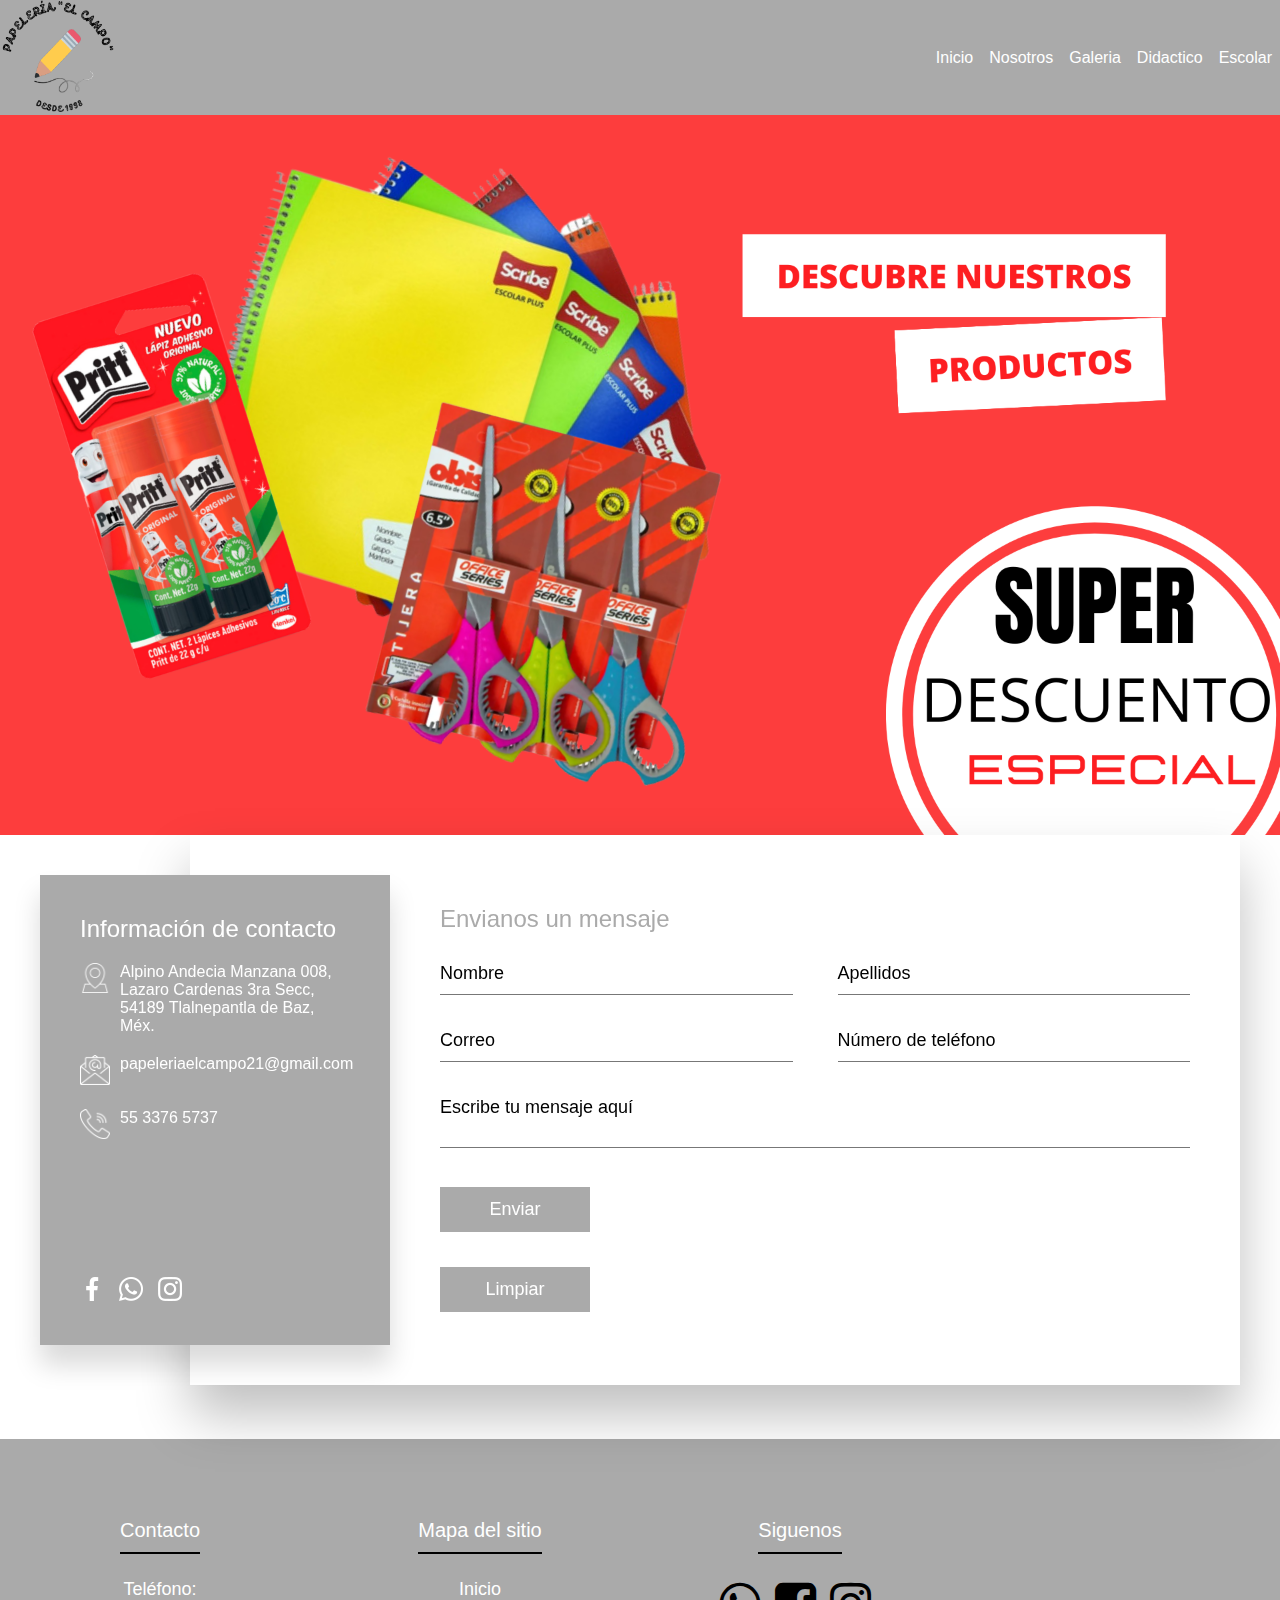
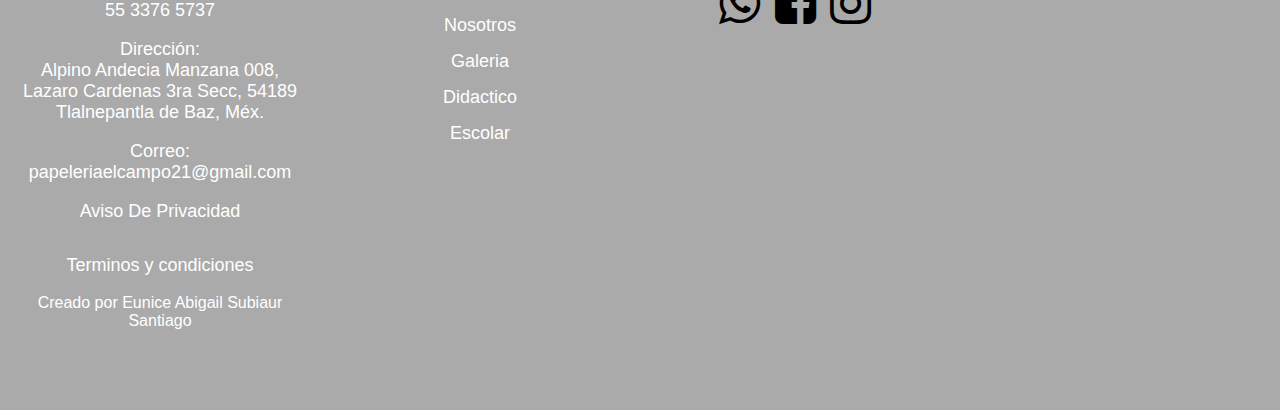
<file: Contacto/Index - copia.html>
<!DOCTYPE html>
<html lang="es">
<head>
	<meta charset="utf-8">
	<meta name="Description" content="Aquí encontraras los productos que necesites para tus clases, cosas de oficina, para manualidades y cuanto se te ocurra, ven a visitarnos pronto">
	<meta name="Kegwords" content="Lapices, tijeras, gomas, plumas, sacapuntas, cuadernos, pinturas, mercería, colores, diamantina">
    <link rel="stylesheet" href="Estilo/estilo.css">
    <link rel="stylesheet" href="fonts.css">
    <script defer src="script.js"></script>
    <!-- Start WOWSlider.com HEAD section -->
<link rel="stylesheet" type="text/css" href="engine1/style.css" />
<script type="text/javascript" src="engine1/jquery.js"></script>
<!-- End WOWSlider.com HEAD section -->
	<title>Contacto</title>
</head>
<body>
<!---Botones---->
<header class="header">
	<img src="Imagenes/Logo3.png" alt="Esta es una imagen de un logo nuestra papeleria" align="left" class="logo">
	<button class="button">
		<svg class="svg" xmlns="http://www.w3.org/2000/svg" width="16" height="16" fill="currentColor" class="bi bi-list" viewBox="0 0 16 16">
  <path fill-rule="evenodd" d="M2.5 12a.5.5 0 0 1 .5-.5h10a.5.5 0 0 1 0 1H3a.5.5 0 0 1-.5-.5zm0-4a.5.5 0 0 1 .5-.5h10a.5.5 0 0 1 0 1H3a.5.5 0 0 1-.5-.5zm0-4a.5.5 0 0 1 .5-.5h10a.5.5 0 0 1 0 1H3a.5.5 0 0 1-.5-.5z"/>
</svg>
	</button>
	<nav class="nav">
	  <ul class="ul">
		<li class="li"><a href="../Index.html">Inicio</a></li>
		<li class="li"><a href="../Nosotros/Index.html">Nosotros</a></li>
		<li class="li"><a href="../Didactico/Index.html">Galeria</a></li>
		<li class="li"><a href="../Escolar/Index.html">Didactico</a></li>
		<li class="li"><a href="../Contacto/Index.html">Escolar</a></li>

	 </ul>
	</nav>
</header>
<!---End Botones---->
<center>

<!-- Start WOWSlider.com BODY section -->
<div id="wowslider-container1">
<div class="ws_images"><ul>
		<li><img src="data1/images/Publi1.png" alt="Publi1" title="Publi1" id="wows1_0" /></li>
		<li><img src="data1/images/Publi3.png" alt="html slider" title="Publi3" id="wows1_1" /></li>
		<li><img src="data1/images/Publi2.png" alt="Publi2" title="Publi2" id="wows1_2" /></li>
	</ul></div>
<div class="ws_script" style="position:absolute;left:-99%"></div>
<div class="ws_shadow"></div>
</div>	
<script type="text/javascript" src="engine1/wowslider.js"></script>
<script type="text/javascript" src="engine1/script.js"></script>
<!-- End WOWSlider.com BODY section -->
</center>

<!---formulario--->
	<section class="formulario">
		<div class="container">
			<div class="contactInfo">
				<div>
					<h2>Información de contacto</h2>
					<ul class="info">
						<li>
							<span><img src="Imagenes/location.png"></span>
							<span>Alpino Andecia Manzana 008, Lazaro Cardenas 3ra Secc, 54189 Tlalnepantla de Baz, Méx.</span>
						</li>
						<li>
							<span><img src="Imagenes/mail.png"></span>
							<span>papeleriaelcampo21@gmail.com</span>
						</li>
						<li>
							<span><img src="Imagenes/call.png"></span>
							<span>55 3376 5737</span>
						</li>
					</ul>
				</div>
				<ul class="sci">
					<li><a href="#"><img src="Imagenes/1.png"></a></li>
					<li><a href="#"><img src="Imagenes/2.png"></a></li>
					<li><a href="#"><img src="Imagenes/3.png"></a></li>

				</ul>
			</div>

			<div class="contactForm">
				<form action="mail.php" method="post">
				<h2>Envianos un mensaje</h2>
				<div class="formBox">
					<div class="inputBox w50">
						<input name="Nombre" type="text" required>
						<span>Nombre</span>
					</div>
                    <div name="Apellidos" class="inputBox w50">
						<input type="text" required>
						<span>Apellidos</span>
					</div>
					<div name="Correo" class="inputBox w50">
					    <input type="email" required>
						<span>Correo</span>
					</div>
					<div name="Telefono" class="inputBox w50">
						<input type="text" required>
						<span>Número de teléfono</span>
					</div>
					<div name="Mensaje" class="inputBox w100">
						<textarea required></textarea>
						<span>Escribe tu mensaje aquí</span>
					</div>
					<div class="inputBox w100">
						<input type="submit" value="Enviar">
					</div>
					<div class="inputBox w100">
						<input type="reset" value="Limpiar">
					</div>
				</div>
			</div>
		</div>
	</section><br><br><br>
<!---end formulario---> 




<!----footer---->
<center>
<footer class="footer">
	<div class="contenido">
		<div class="footer-row">
			<div class="footer-links">
				<h4>Contacto</h4>
				<ul>
					<li>Teléfono:<br>55 3376 5737</li><br>
					<li>Dirección:<br>Alpino Andecia Manzana 008, Lazaro Cardenas 3ra Secc, 54189 Tlalnepantla de Baz, Méx.</li><br>
                    <li>Correo:<br>papeleriaelcampo21@gmail.com</li><br>
                    <li><a href="#">Aviso De Privacidad</a></li><br>
                    <li>Terminos y condiciones</li><br>
                </ul>
				<font color="#FFFFFF"><b>Creado por Eunice Abigail Subiaur Santiago</b></font>
			</div>
		    <div class="footer-links">
				<h4>Mapa del sitio</h4>
				<ul>
					<li class="li"><a href="../Index.html">Inicio</a></li>
	              	<li class="li"><a href="../Nosotros/Index.html">Nosotros</a></li>
	             	<li class="li"><a href="../Galeria/Index.html">Galeria</a></li>
            		<li class="li"><a href="../Didactico/Index.html">Didactico</a></li>
	            	<li class="li"><a href="../Escolar/Index.html">Escolar</a></li>

				</ul>
			</div>
	        <div class="footer-links">
				<h4>Siguenos</h4>
				<div class="social-link">
					<a href="https://api.whatsapp.com/send?phone=525533765737&text=Hola,%20te%20brindamos%20la%20informacion%20que%20necesites%20para%20que%20muy%20pronto%20visites%20nuestra%20papeleria."target="_blank"><font size="10em"><span class="icon-whatsapp"></span></font></a>
					<a href="https://www.facebook.com/profile.php?id=100093706472388&mibextid=ZbWKwL" target="_blank"><font size="10em"><span class="icon-facebook-square"></span></font></a>
                    <a href="https://instagram.com/elcampopapeleria23?igshid=Y2IzZGU1MTFhOQ==" target="_blank"><font size="10em"><span class="icon-instagram"></span></font></a>
				</div>
			</div>
		</div>
		</div>
	</div>
</footer>
</center>
<!-----end footer---->
</body>
</html>
</file>
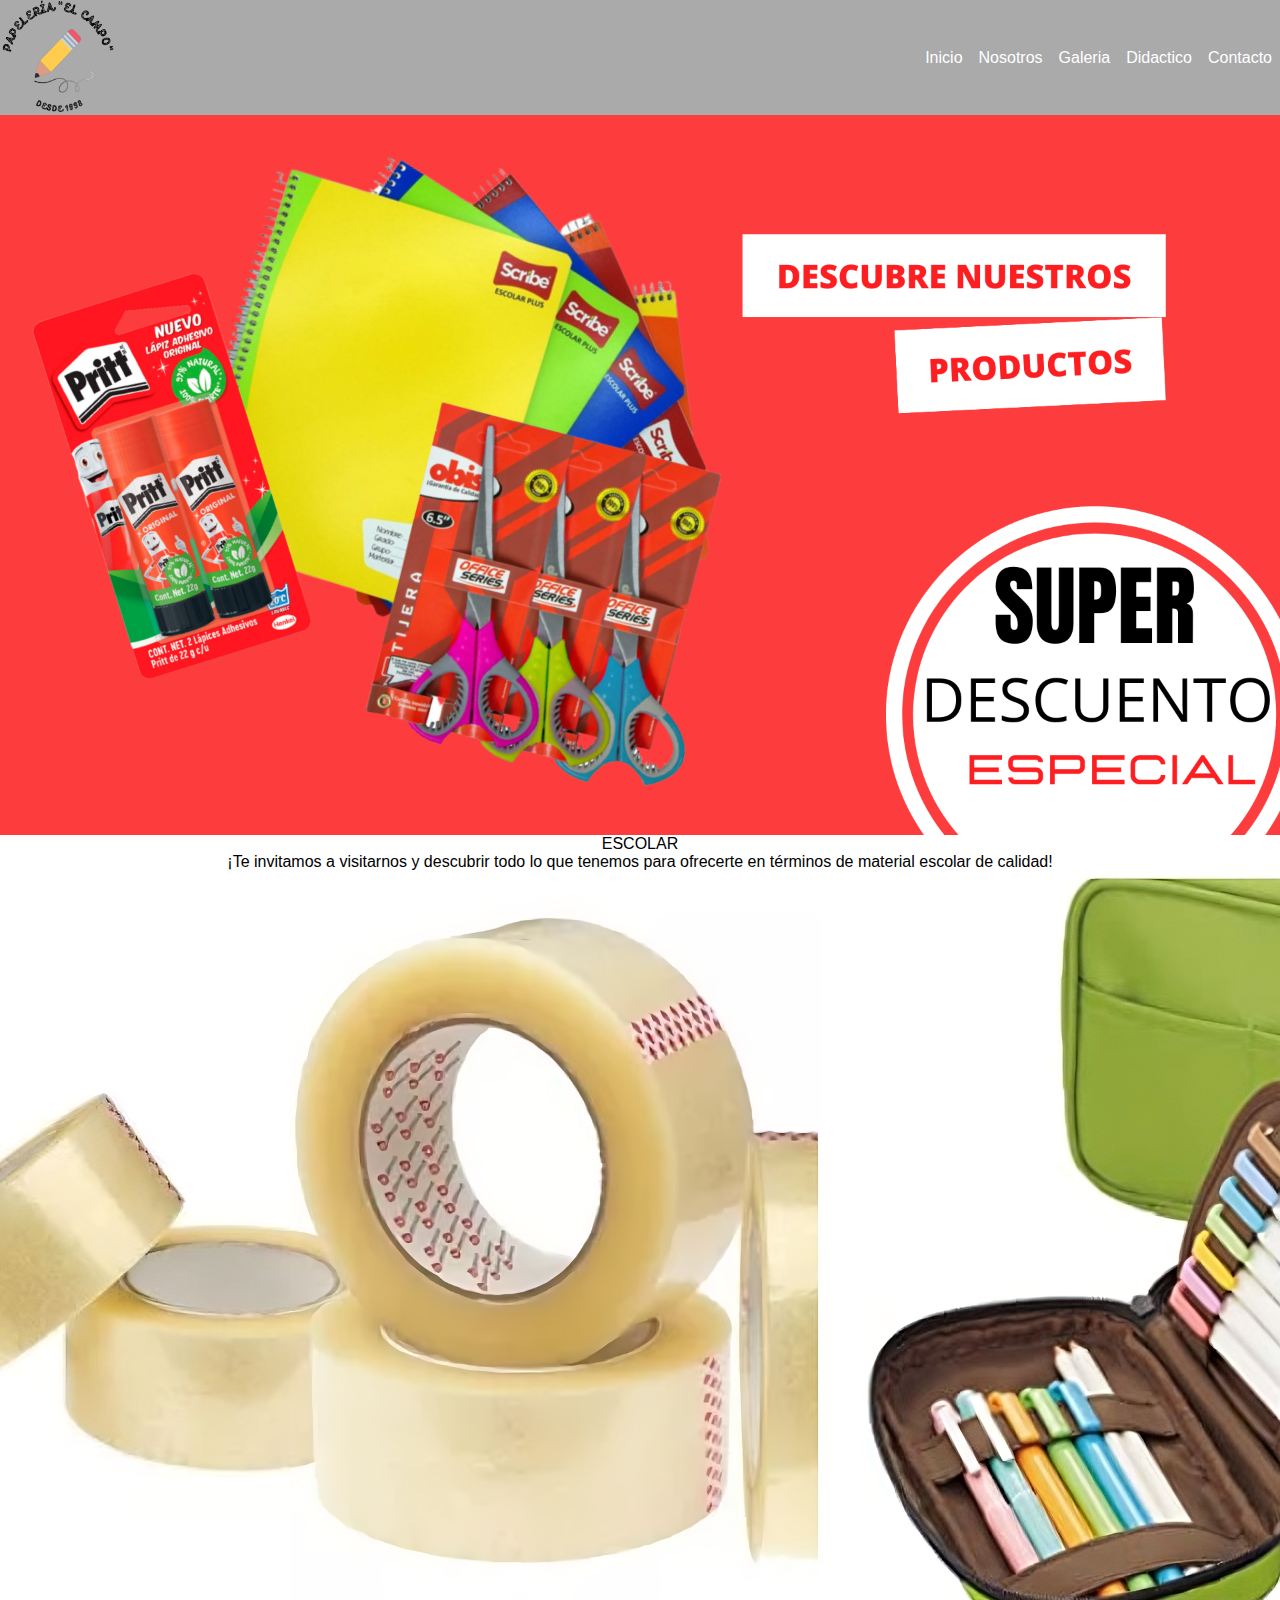
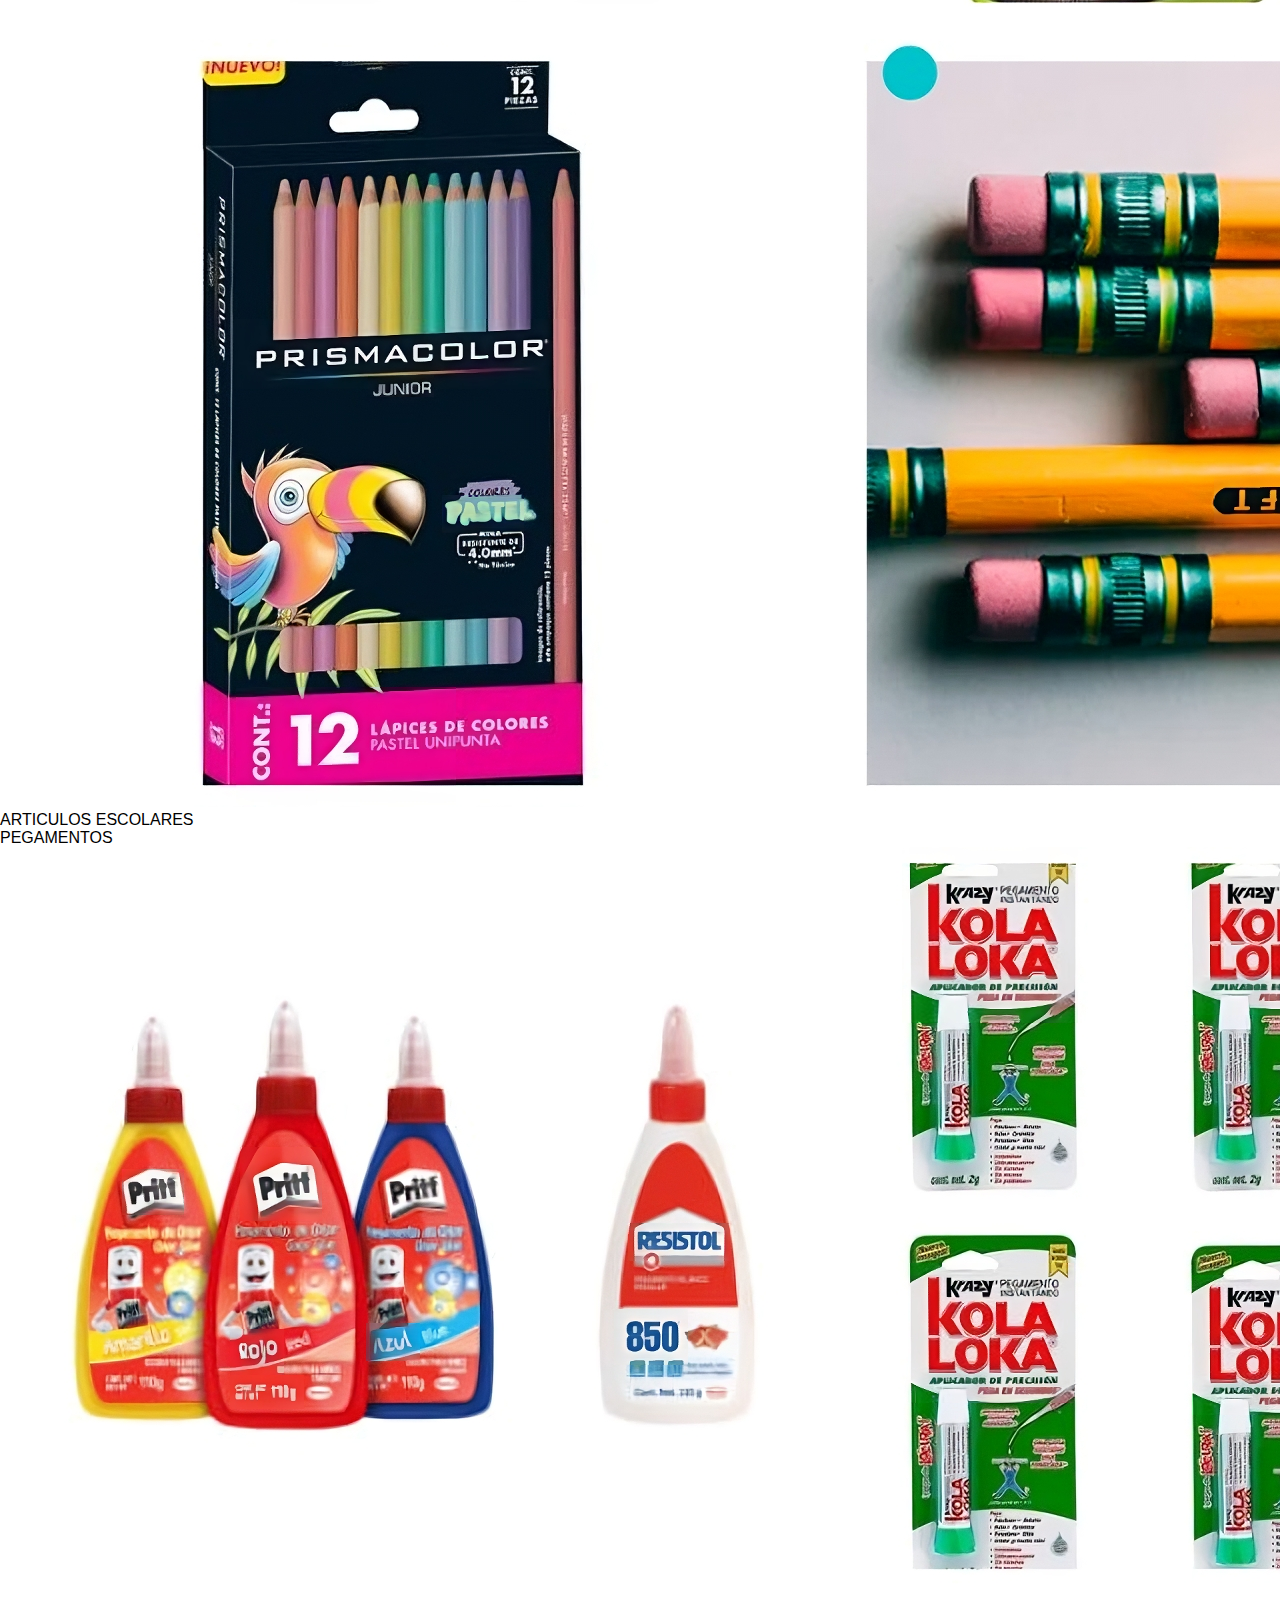
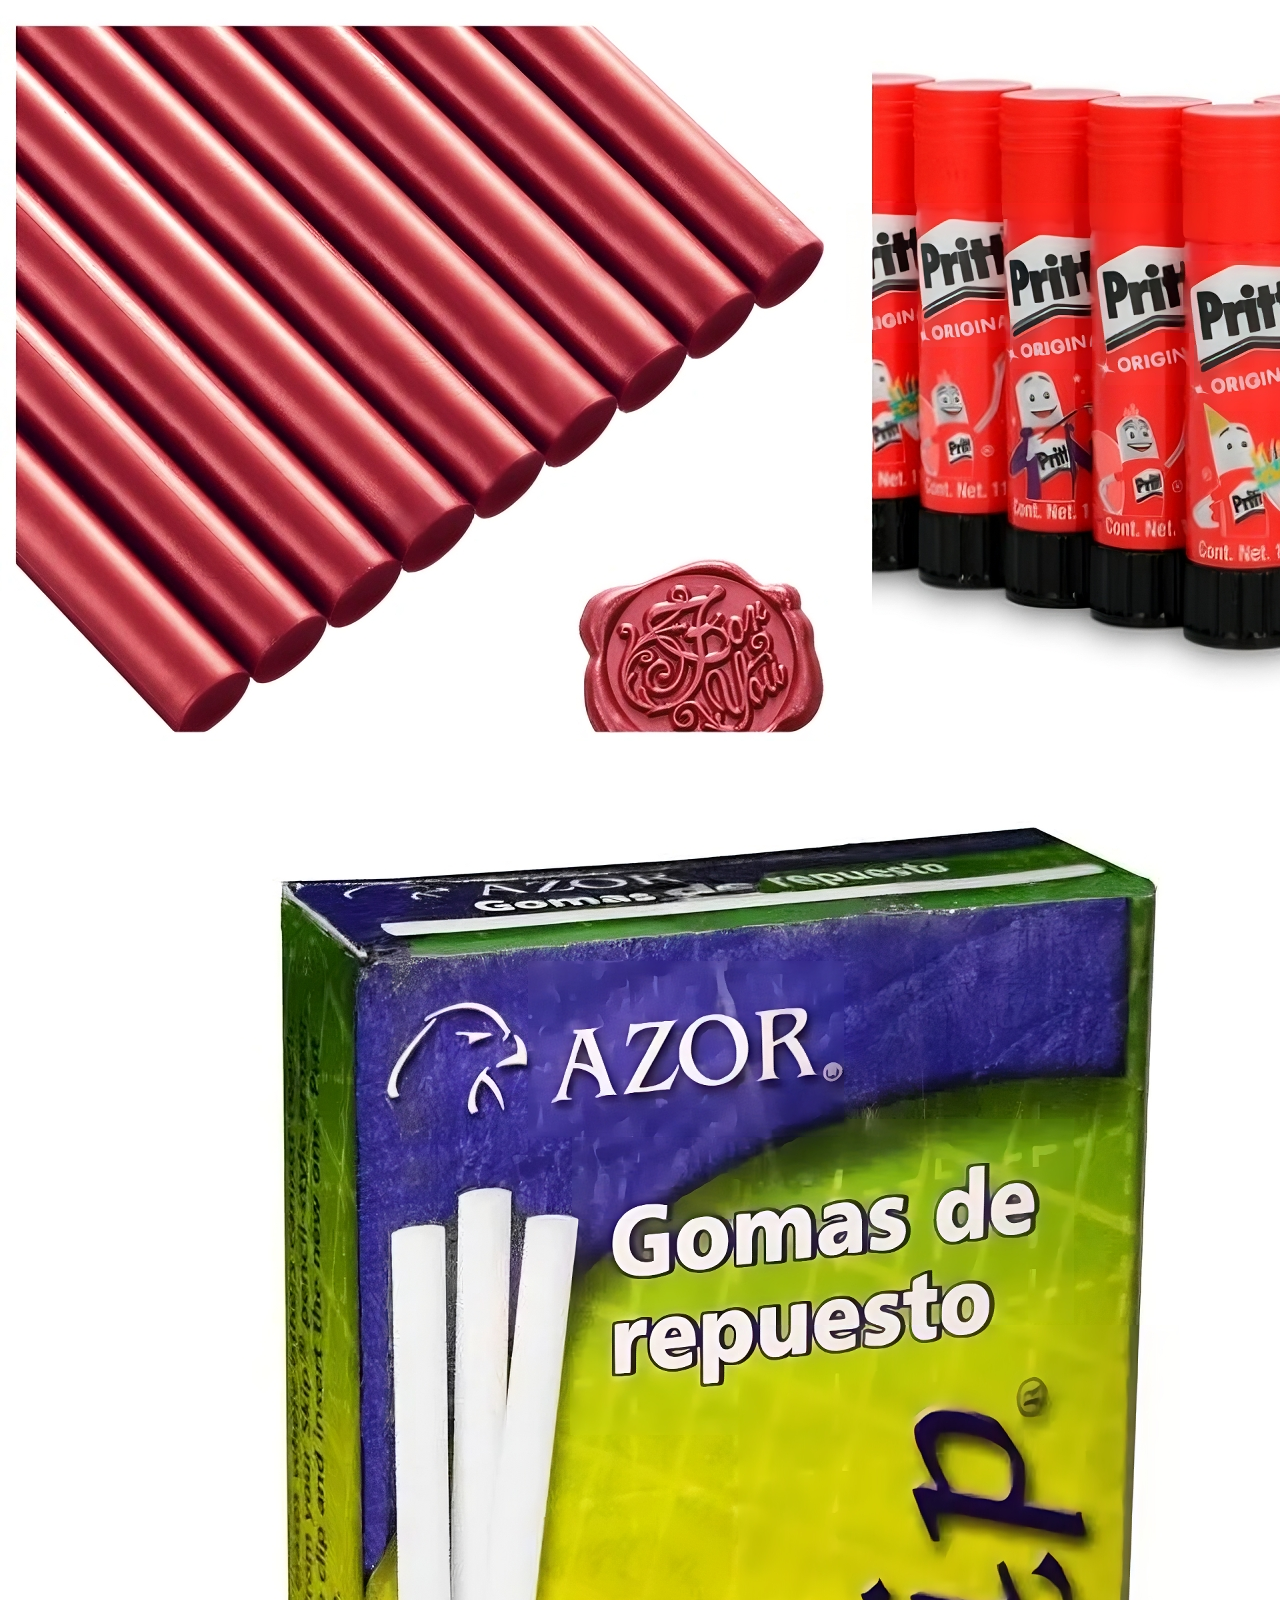
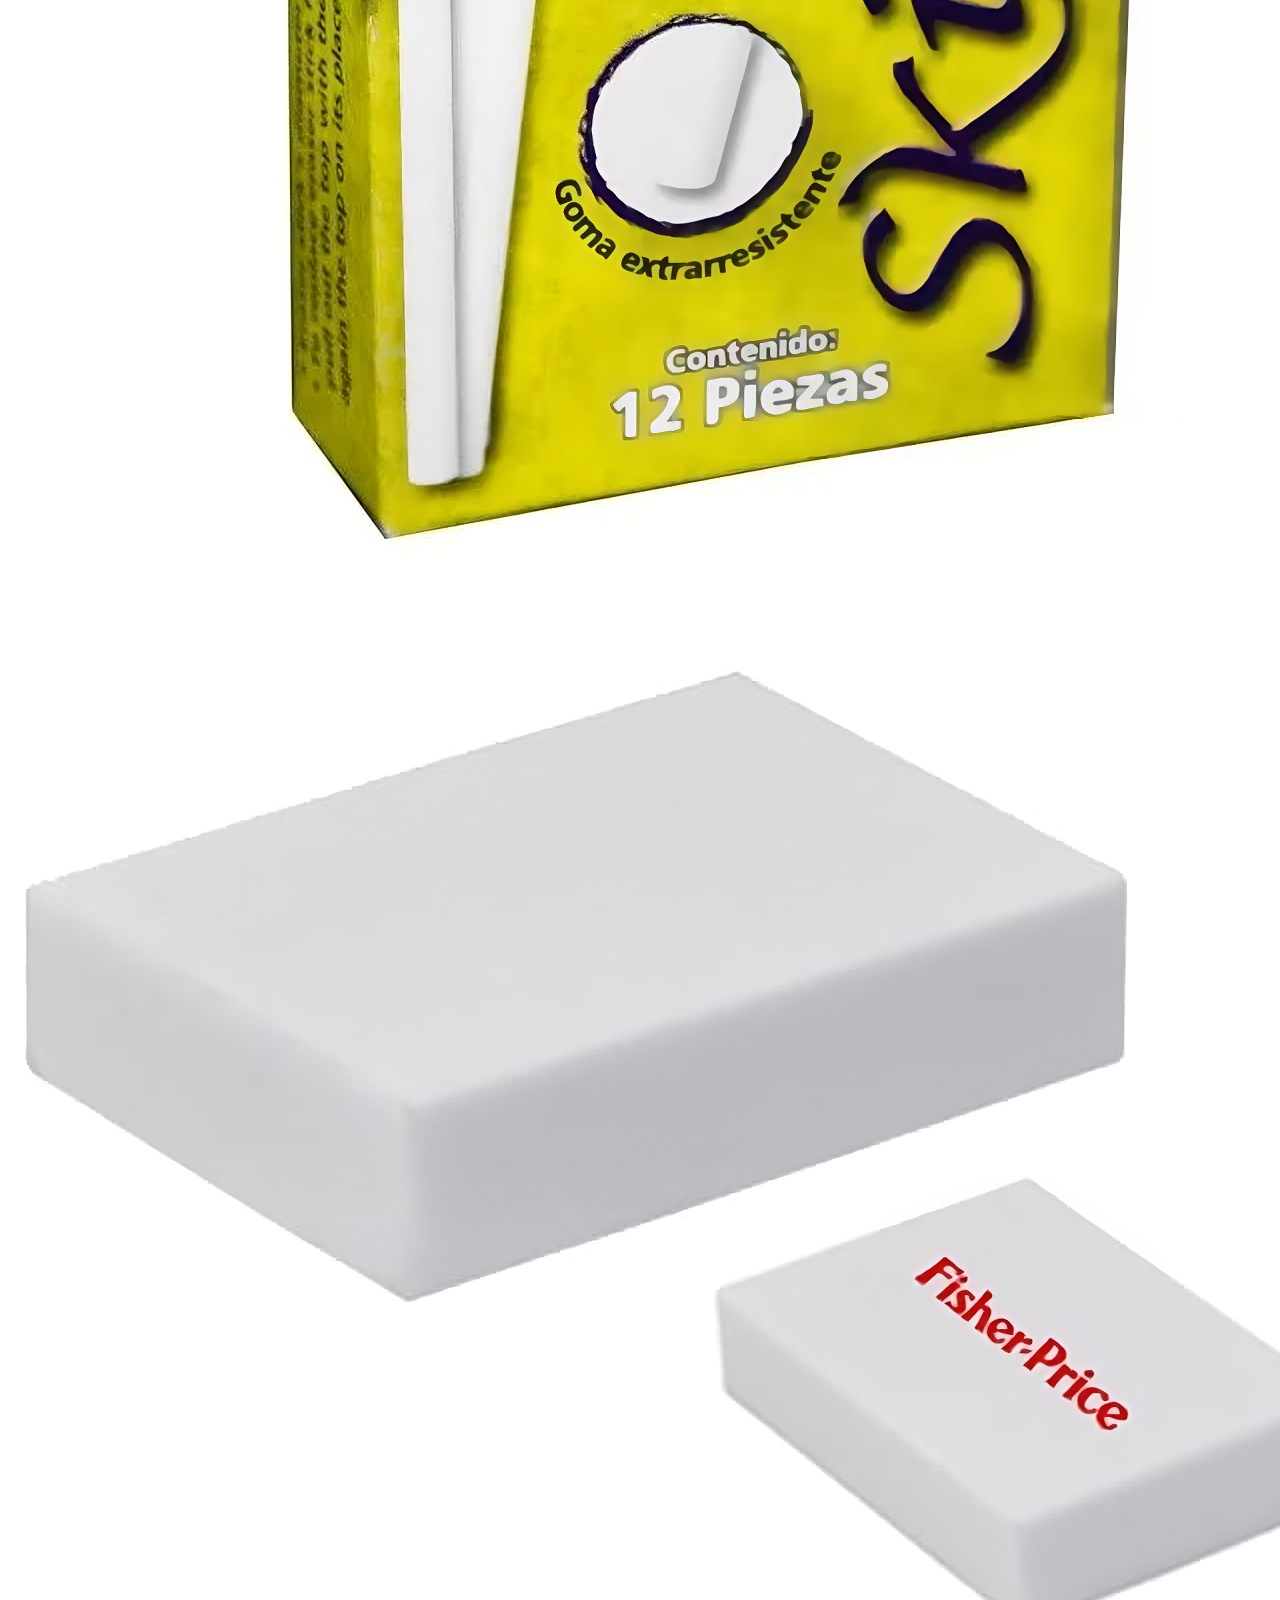
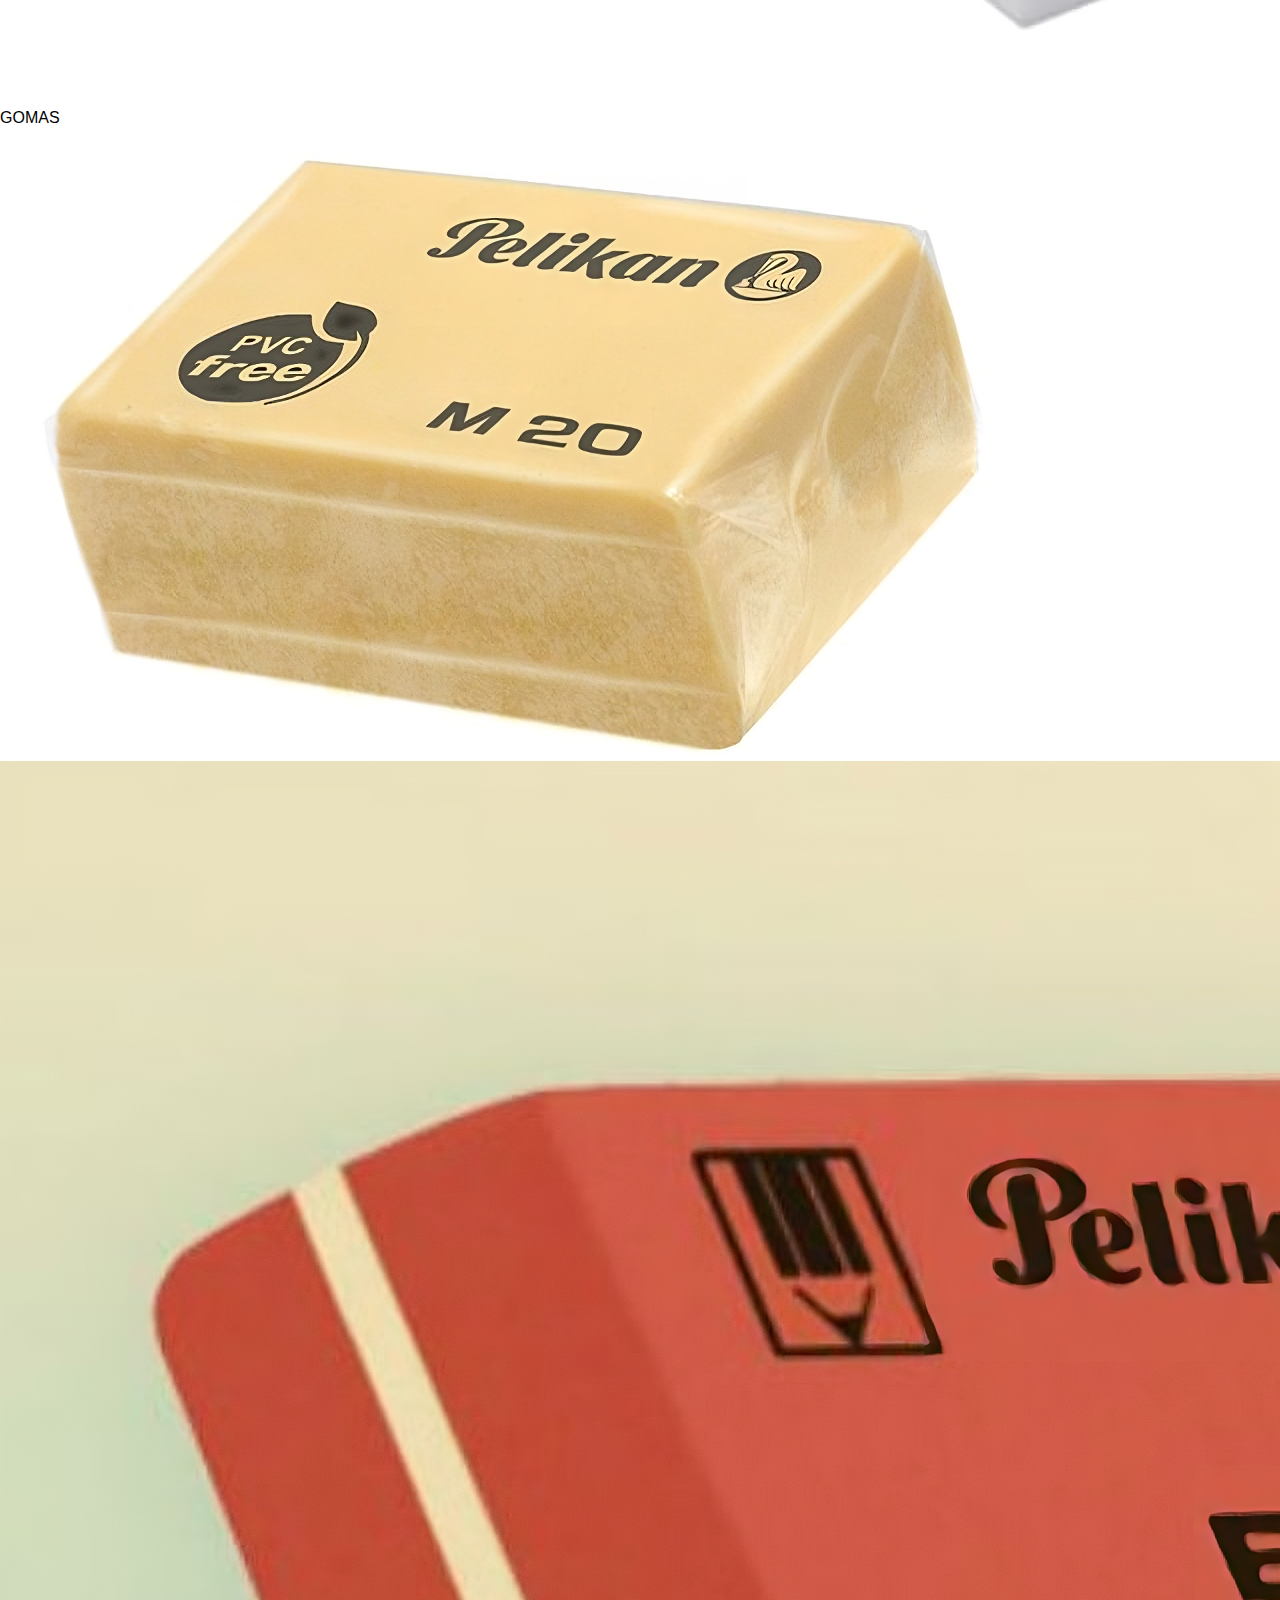
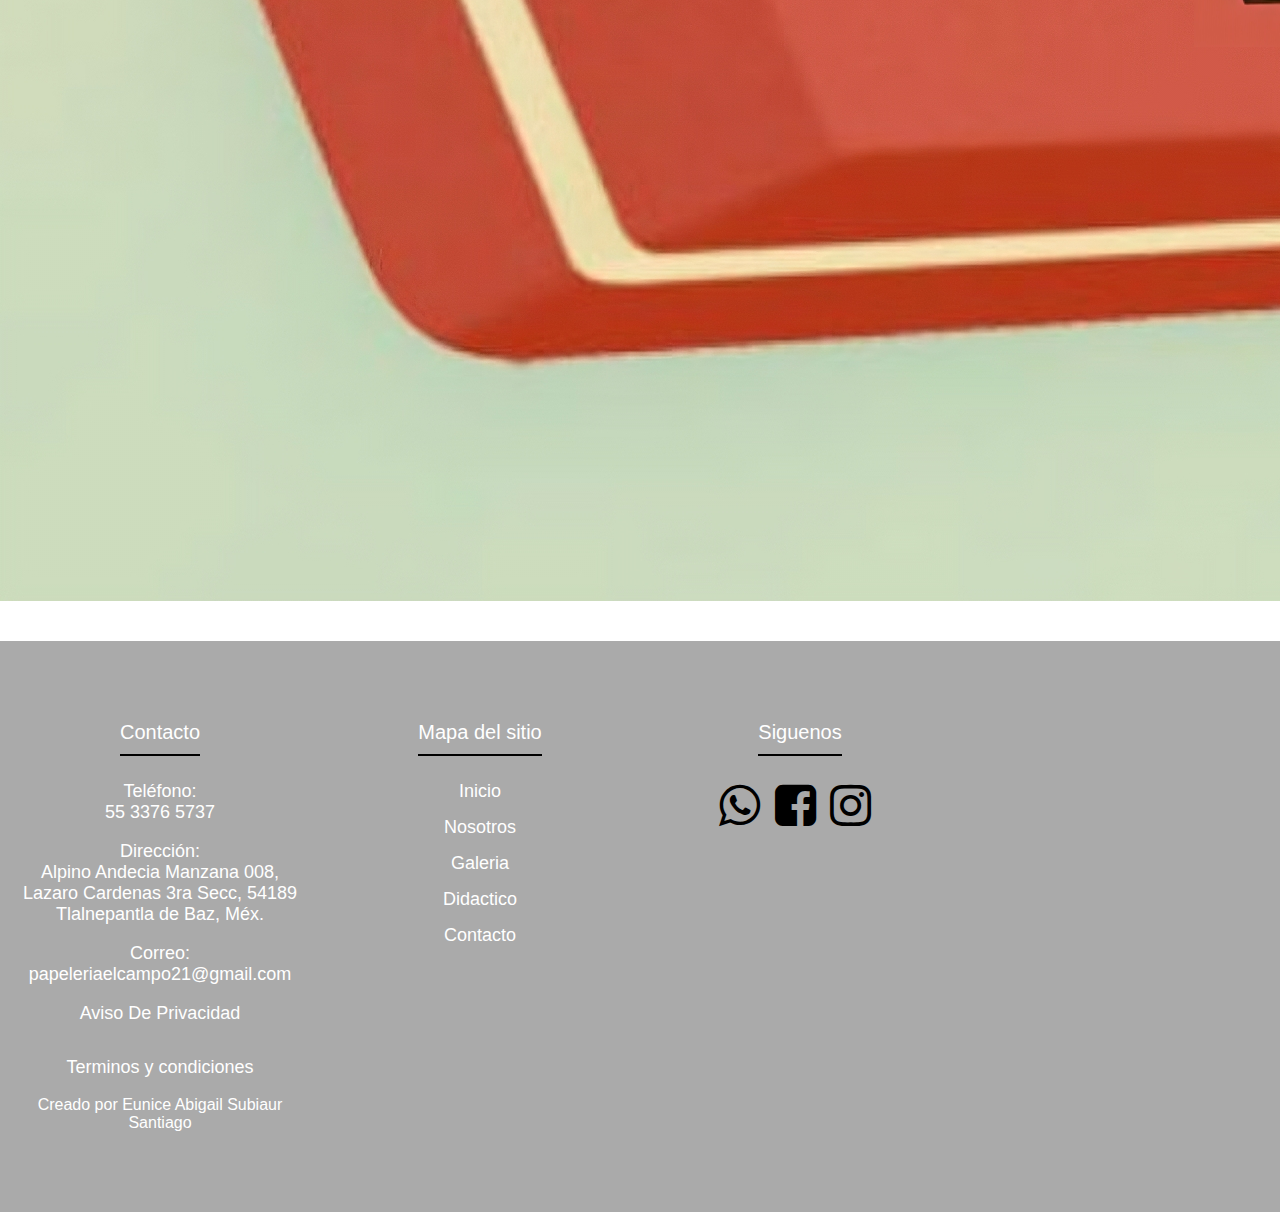
<file: Escolar/Index - copia.html>
<!DOCTYPE html>
<html lang="es">
<head>
	<meta charset="utf-8">
	<meta name="Description" content="Aquí encontraras los productos que necesites para tus clases, cosas de oficina, para manualidades y cuanto se te ocurra, ven a visitarnos pronto">
	<meta name="Kegwords" content="Lapices, tijeras, gomas, plumas, sacapuntas, cuadernos, pinturas, mercería, colores, diamantina">
    <link rel="stylesheet" href="Estilo/estilo.css">
    <link rel="stylesheet" href="fonts.css">
    <script defer src="script.js"></script>
    <link rel="preconnect" href="https://fonts.googleapis.com">
    <link rel="preconnect" href="https://fonts.gstatic.com" crossorigin>
    <link href="https://fonts.googleapis.com/css2?family=Concert+One&family=Orelega+One&family=Poppins:wght@200&display=swap" rel="stylesheet">
    <!-- Start WOWSlider.com HEAD section -->
<link rel="stylesheet" type="text/css" href="engine1/style.css" />
<script type="text/javascript" src="engine1/jquery.js"></script>
<!-- End WOWSlider.com HEAD section -->
	<title>Escolar</title>
</head>
<body>
<!---Botones---->
<header class="header">
	<img src="Imagenes/Logo3.png" alt="Esta es una imagen de un logo nuestra papeleria" align="left" class="logo">
	<button class="button">
		<svg class="svg" xmlns="http://www.w3.org/2000/svg" width="16" height="16" fill="currentColor" class="bi bi-list" viewBox="0 0 16 16">
  <path fill-rule="evenodd" d="M2.5 12a.5.5 0 0 1 .5-.5h10a.5.5 0 0 1 0 1H3a.5.5 0 0 1-.5-.5zm0-4a.5.5 0 0 1 .5-.5h10a.5.5 0 0 1 0 1H3a.5.5 0 0 1-.5-.5zm0-4a.5.5 0 0 1 .5-.5h10a.5.5 0 0 1 0 1H3a.5.5 0 0 1-.5-.5z"/>
</svg>
	</button>
	<nav class="nav">
	  <ul class="ul">
		<li class="li"><a href="../Index.html">Inicio</a></li>
		<li class="li"><a href="../Nosotros/Index.html">Nosotros</a></li>
		<li class="li"><a href="../Galeria/Index.html">Galeria</a></li>
		<li class="li"><a href="../Didactico/Index.html">Didactico</a></li>
		<li class="li"><a href="../Contacto/Index.html">Contacto</a></li>

	 </ul>
	</nav>
</header>
<!---End Botones---->
<center>

<!-- Start WOWSlider.com BODY section -->
<div id="wowslider-container1">
<div class="ws_images"><ul>
		<li><img src="data1/images/Publi1.png" alt="Publi1" title="Publi1" id="wows1_0" /></li>
		<li><img src="data1/images/Publi3.png" alt="html slider" title="Publi3" id="wows1_1" /></li>
		<li><img src="data1/images/Publi2.png" alt="Publi2" title="Publi2" id="wows1_2" /></li>
	</ul></div>
<div class="ws_script" style="position:absolute;left:-99%"></div>
<div class="ws_shadow"></div>
</div>	
<script type="text/javascript" src="engine1/wowslider.js"></script>
<script type="text/javascript" src="engine1/script.js"></script>
<!-- End WOWSlider.com BODY section -->
</center>

<article>
	<div>
		<center><b class="Titulo">ESCOLAR</b>

<font class="inicioescolar">
	<br><p>¡Te invitamos a visitarnos y descubrir todo lo que tenemos para ofrecerte en términos de 
		material escolar de calidad! </p> 
</font>
	</center>
	</div>
<!---artic escolar--->
<div class="section1">
    <img src="Imagenes/1.png"alt="Esta es una imagen de articulos escolares"><br>

	<p>ARTICULOS ESCOLARES</p>
</div>
<!--end artic escolar---> 

<!---pegamento--->
<div class="section2">
	<p>PEGAMENTOS</p>
    <img src="Imagenes/2.png"alt="Esta es una imagen de varios tipos de pegamentos"><br>

</div><!--end pegamento---> 

<!-----parallax1 section---->
<section>
	<div class="fondo_p">
		
	</div>
</section><br><br>
<!-----end parallax section---->

<!---gomas--->

<div>
	<img src="Imagenes/1g.png"alt="Esta es una imagen de una gomas" class="imagen1g">
		<img src="Imagenes/2g.png"alt="Esta es una imagen de una goma" class="imagen2g">
</div>
<div class="section3">
	<p>GOMAS</p>
</div>
<div>
<img src="Imagenes/3g.png"alt="Esta es una imagen de una goma" class="imagen3g">
		<img src="Imagenes/4g.png"alt="Esta es una goma" class="imagen4g">
</div>
<!--end gomas---> 

<!-----parallax1 section---->
<section>
	<div class="fondo_p1">
		
	</div>
</section><br><br>
<!-----end parallax section---->
</article>




<!----footer---->
<center>
<footer class="footer">
	<div class="contenido">
		<div class="footer-row">
			<div class="footer-links">
				<h4>Contacto</h4>
				<ul>
					<li>Teléfono:<br>55 3376 5737</li><br>
					<li>Dirección:<br>Alpino Andecia Manzana 008, Lazaro Cardenas 3ra Secc, 54189 Tlalnepantla de Baz, Méx.</li><br>
                    <li>Correo:<br>papeleriaelcampo21@gmail.com</li><br>
                    <li><a href="#">Aviso De Privacidad</a></li><br>
                    <li>Terminos y condiciones</li><br>
                </ul>
				<font color="#FFFFFF"><b>Creado por Eunice Abigail Subiaur Santiago</b></font>
			</div>
		    <div class="footer-links">
				<h4>Mapa del sitio</h4>
				<ul>
					<li class="li"><a href="../Index.html">Inicio</a></li>
		            <li class="li"><a href="../Nosotros/Index.html">Nosotros</a></li>
		            <li class="li"><a href="../Galeria/Index.html">Galeria</a></li>
		            <li class="li"><a href="../Didactico/Index.html">Didactico</a></li>
		            <li class="li"><a href="../Contacto/Index.html">Contacto</a></li>

				</ul>
			</div>
	        <div class="footer-links">
				<h4>Siguenos</h4>
				<div class="social-link">
					<a href="https://api.whatsapp.com/send?phone=525533765737&text=Hola,%20te%20brindamos%20la%20informacion%20que%20necesites%20para%20que%20muy%20pronto%20visites%20nuestra%20papeleria."target="_blank"><font size="10em"><span class="icon-whatsapp"></span></font></a>
					<a href="https://www.facebook.com/profile.php?id=100093706472388&mibextid=ZbWKwL" target="_blank"><font size="10em"><span class="icon-facebook-square"></span></font></a>
                    <a href="https://instagram.com/elcampopapeleria23?igshid=Y2IzZGU1MTFhOQ==" target="_blank"><font size="10em"><span class="icon-instagram"></span></font></a>
				</div>
			</div>
		</div>
		</div>
	</div>
</footer>
</center>
<!-----end footer---->
</body>
</html>
</file>
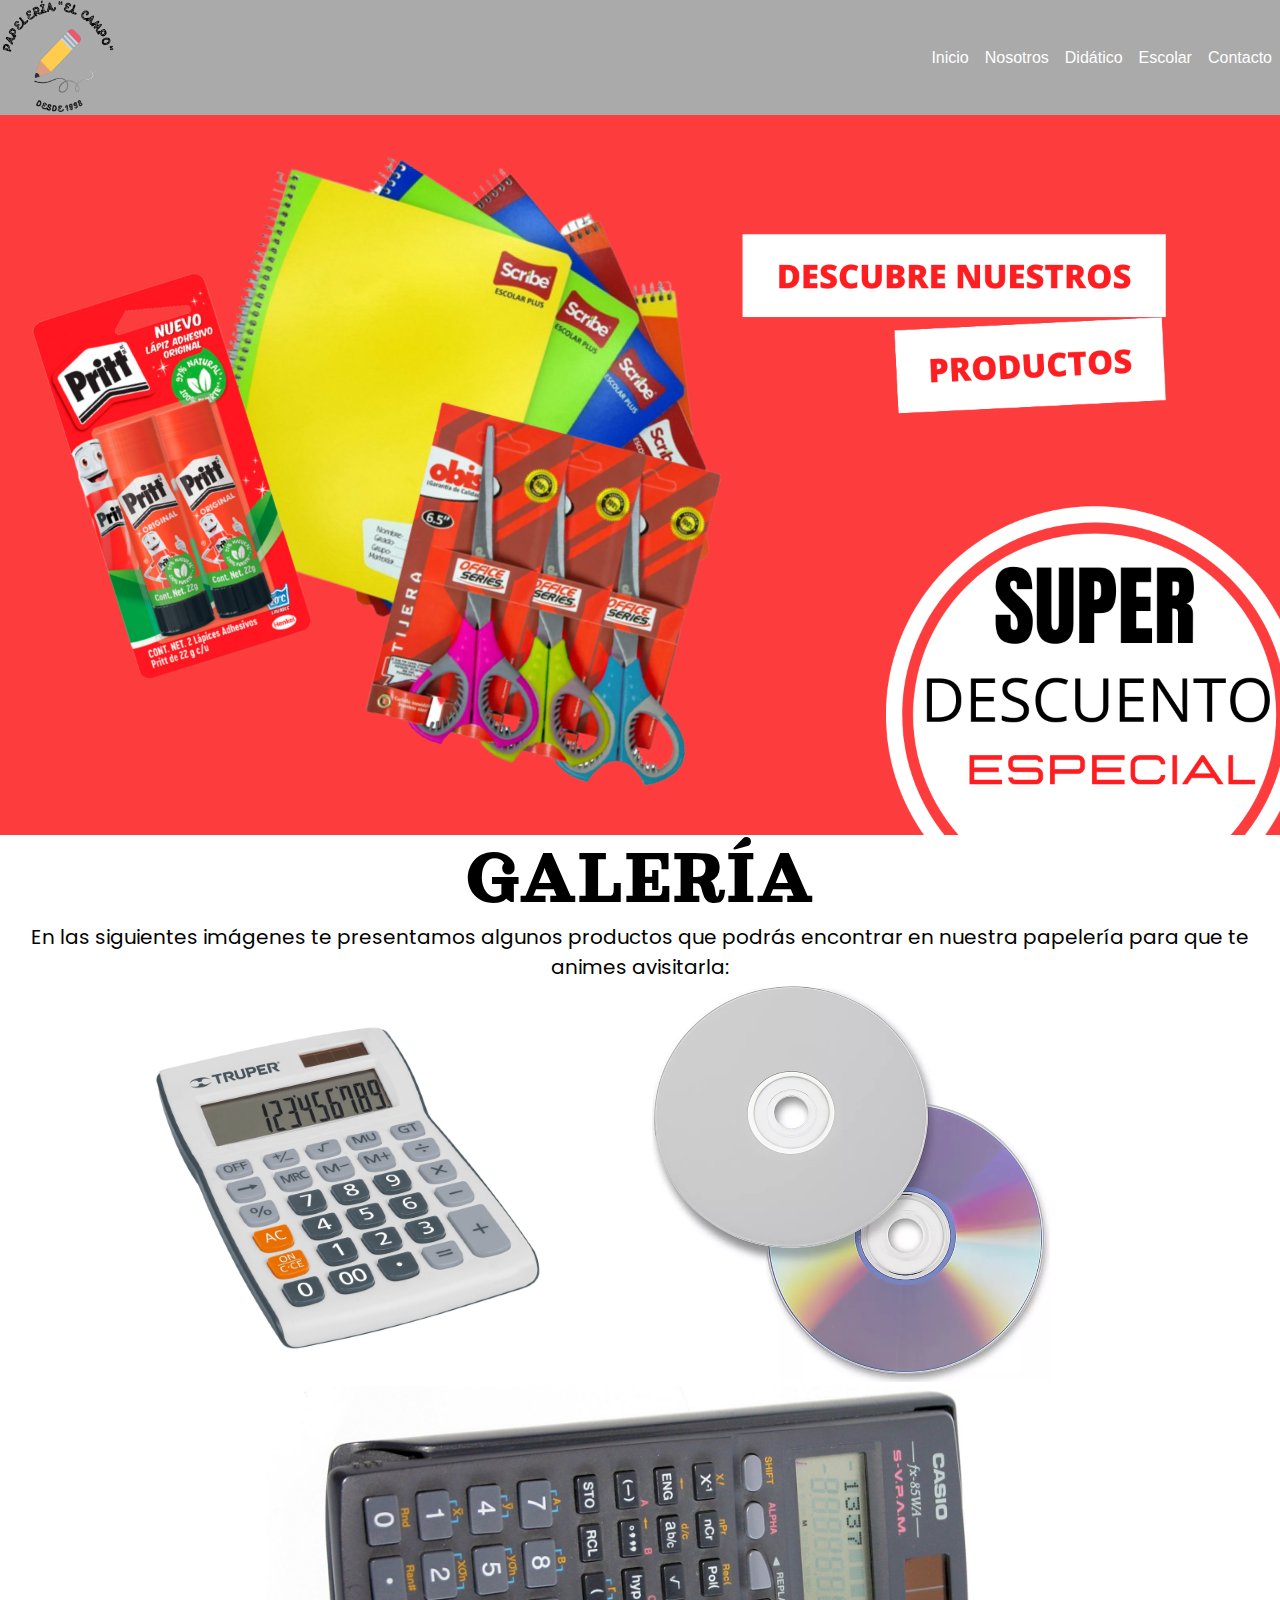
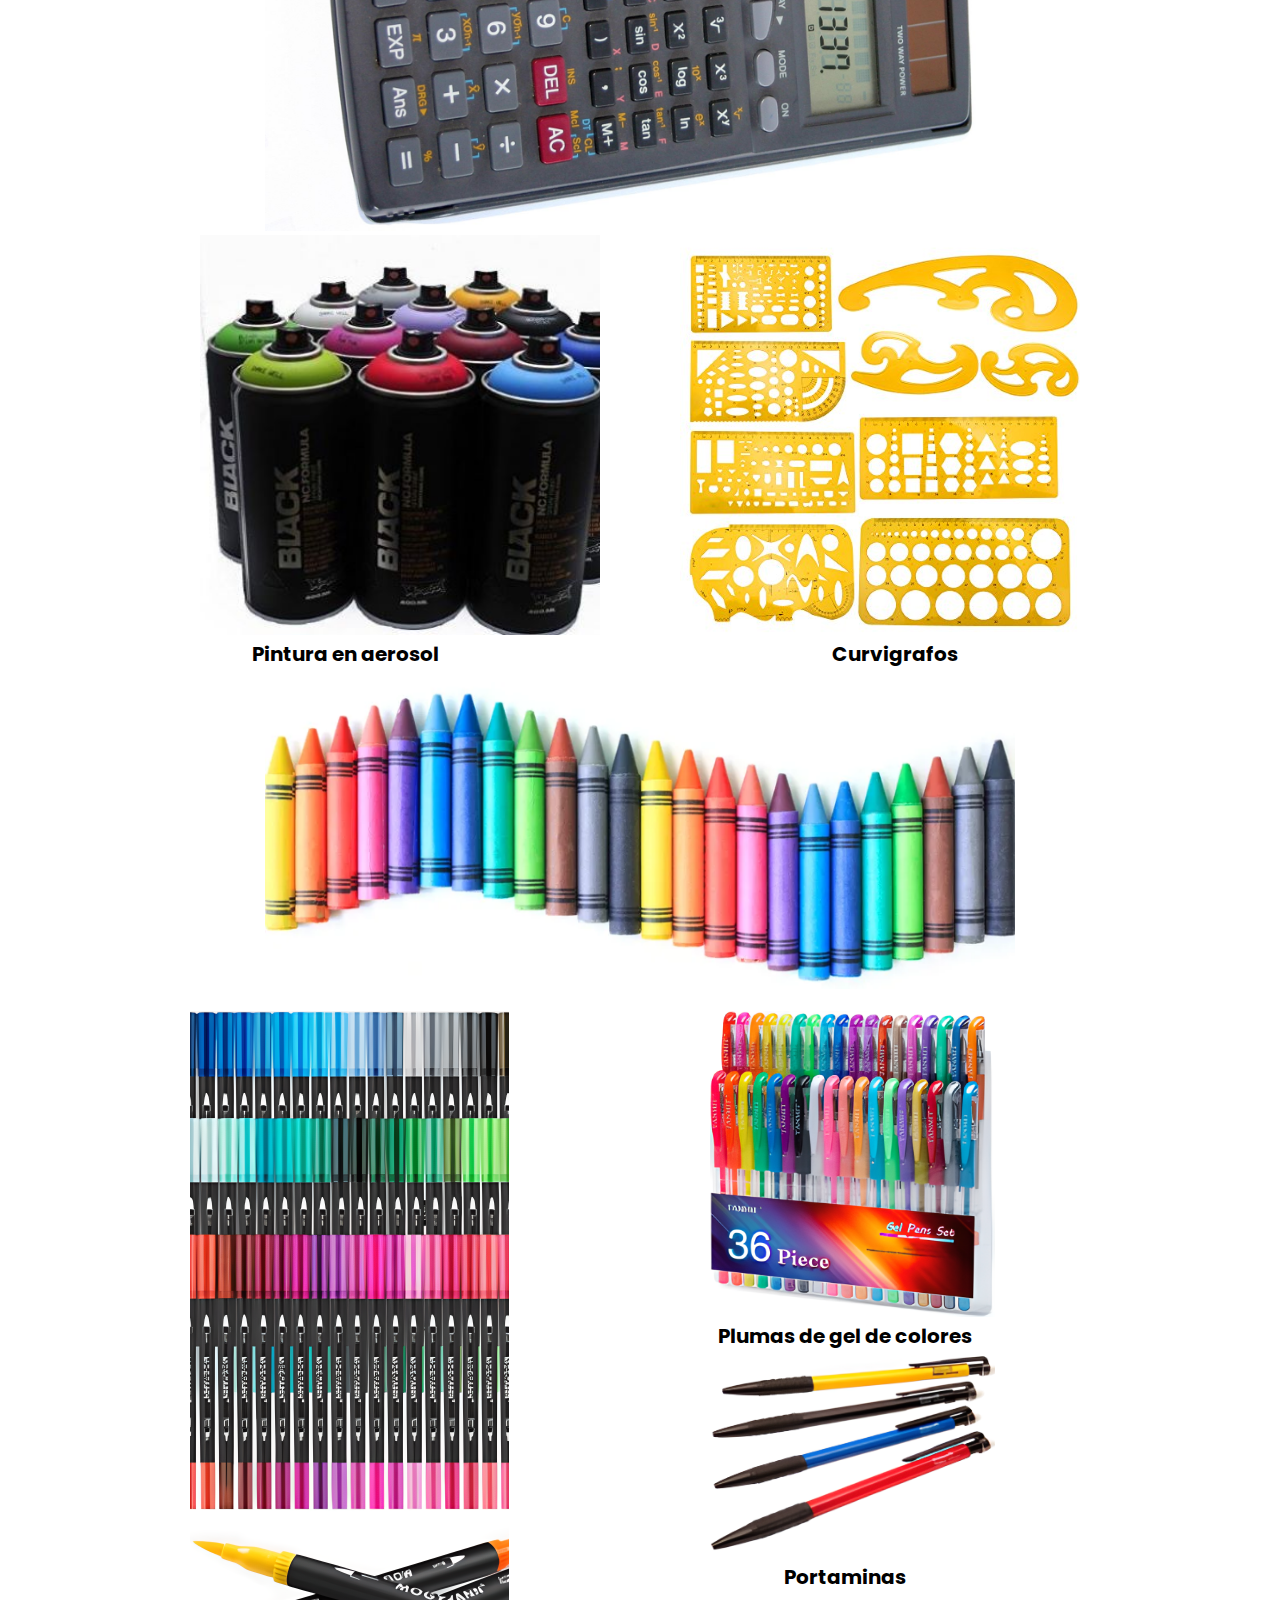
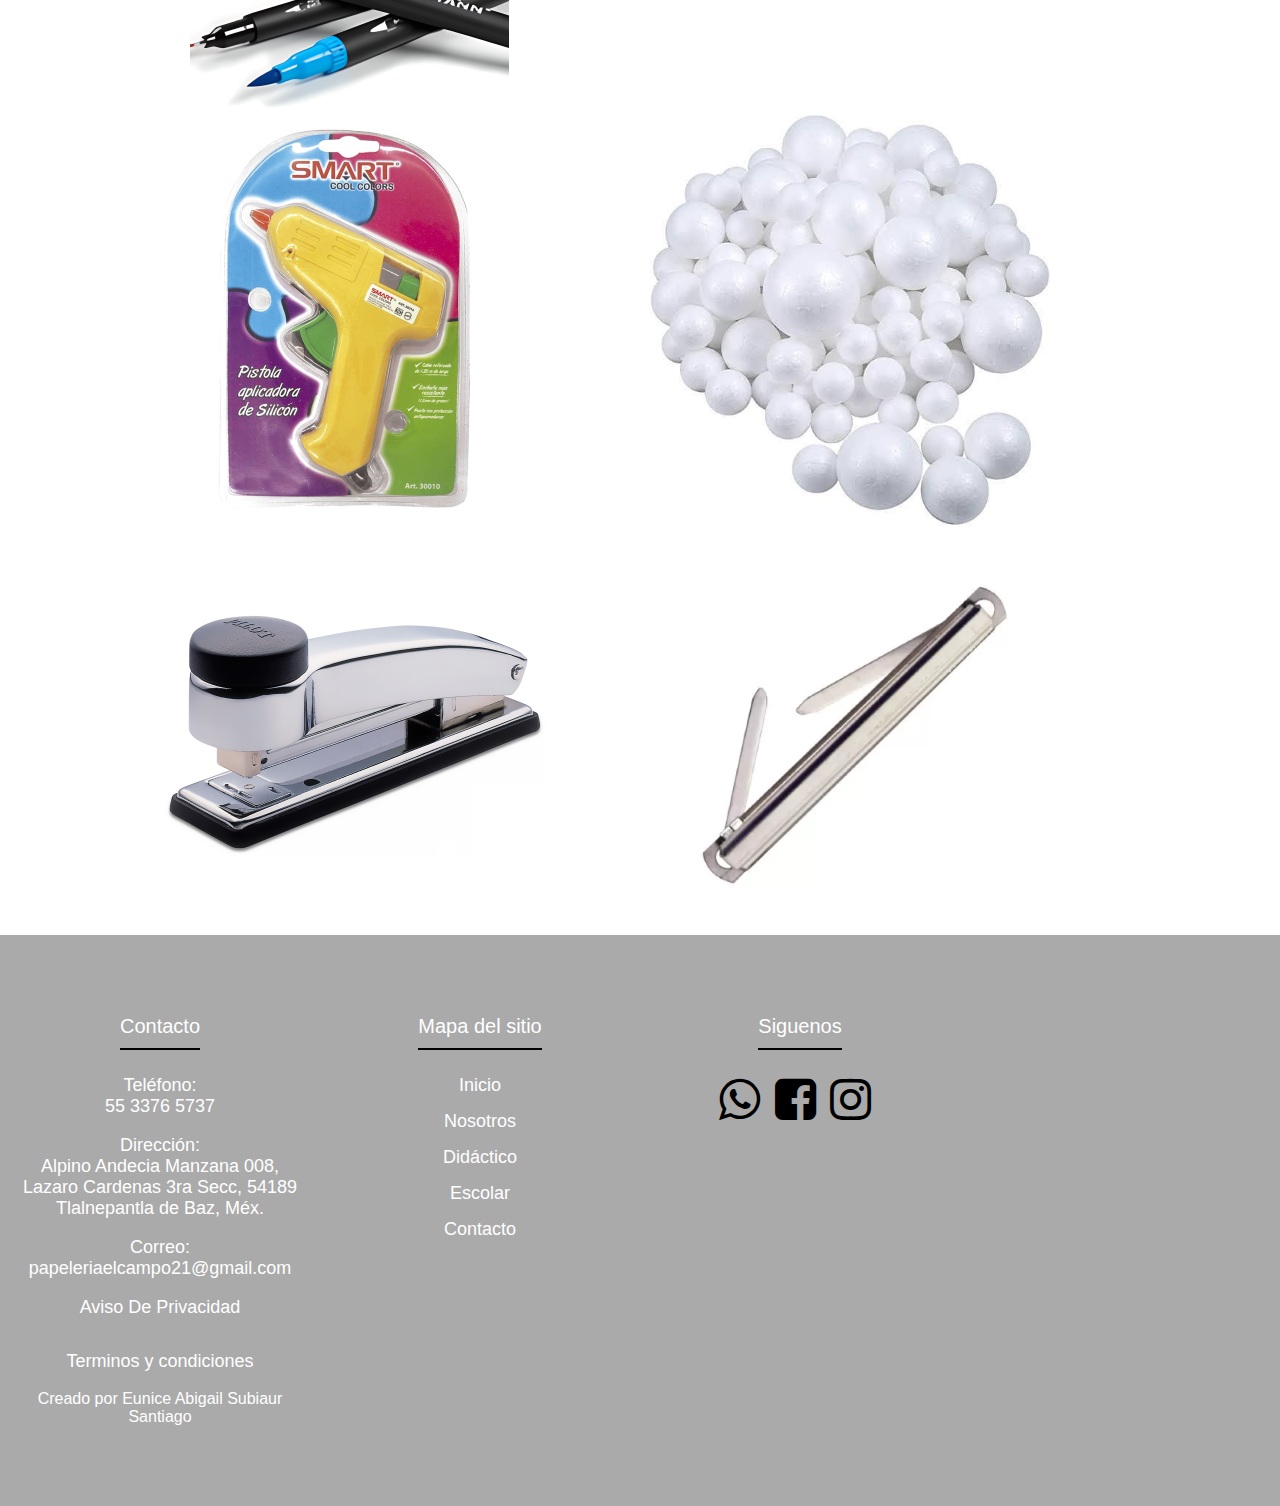
<file: Galeria/Index - copia.html>
<!DOCTYPE html>
<html lang="es">
<head>
	<meta charset="utf-8">
	<meta name="Description" content="Aquí encontraras los productos que necesites para tus clases, cosas de oficina, para manualidades y cuanto se te ocurra, ven a visitarnos pronto">
	<meta name="Kegwords" content="Lapices, tijeras, gomas, plumas, sacapuntas, cuadernos, pinturas, mercería, colores, diamantina">
    <link rel="stylesheet" href="Estilo/estilo.css">
    <link rel="stylesheet" href="fonts.css">
    <script defer src="script.js"></script>
    <link rel="preconnect" href="https://fonts.googleapis.com">
    <link rel="preconnect" href="https://fonts.gstatic.com" crossorigin>
    <link href="https://fonts.googleapis.com/css2?family=Concert+One&family=Orelega+One&family=Poppins:wght@200&display=swap" rel="stylesheet">
    <!-- Start WOWSlider.com HEAD section -->
<link rel="stylesheet" type="text/css" href="engine1/style.css" />
<script type="text/javascript" src="engine1/jquery.js"></script>
<!-- End WOWSlider.com HEAD section -->
	<title>Galeria</title>
</head>
<body>
<!---Botones---->
<header class="header">
	<img src="Imagenes/Logo3.png" alt="Esta es una imagen de un logo nuestra papeleria" align="left" class="logo">
	<button class="button">
		<svg class="svg" xmlns="http://www.w3.org/2000/svg" width="16" height="16" fill="currentColor" class="bi bi-list" viewBox="0 0 16 16">
  <path fill-rule="evenodd" d="M2.5 12a.5.5 0 0 1 .5-.5h10a.5.5 0 0 1 0 1H3a.5.5 0 0 1-.5-.5zm0-4a.5.5 0 0 1 .5-.5h10a.5.5 0 0 1 0 1H3a.5.5 0 0 1-.5-.5zm0-4a.5.5 0 0 1 .5-.5h10a.5.5 0 0 1 0 1H3a.5.5 0 0 1-.5-.5z"/>
</svg>
	</button>
	<nav class="nav">
	  <ul class="ul">
		<li class="li"><a href="../Index.html">Inicio</a></li>
		<li class="li"><a href="../Nosotros/Index.html">Nosotros</a></li>
		<li class="li"><a href="../Didactico/Index.html">Didático</a></li>
		<li class="li"><a href="../Escolar/Index.html">Escolar</a></li>
		<li class="li"><a href="../Contacto/Index.html">Contacto</a></li>

	 </ul>
	</nav>
</header>
<!---End Botones---->
<center>

<!-- Start WOWSlider.com BODY section -->
<div id="wowslider-container1">
<div class="ws_images"><ul>
		<li><img src="data1/images/Publi1.png" alt="Publi1" title="Publi1" id="wows1_0" /></li>
		<li><img src="data1/images/Publi3.png" alt="html slider" title="Publi3" id="wows1_1" /></li>
		<li><img src="data1/images/Publi2.png" alt="Publi2" title="Publi2" id="wows1_2" /></li>
	</ul></div>
<div class="ws_script" style="position:absolute;left:-99%"></div>
<div class="ws_shadow"></div>
</div>	
<script type="text/javascript" src="engine1/wowslider.js"></script>
<script type="text/javascript" src="engine1/script.js"></script>
<!-- End WOWSlider.com BODY section -->
</center>

<!---Galeria--->
<article>
	<div>
		<div class="introducciongale">
		<center><b class="Titulo">GALERÍA</B>
	    <font class="iniciogaleria0">
	    <br><p>En las siguientes imágenes te presentamos algunos productos que podrás encontrar en nuestra papelería para que te animes avisitarla:</p> 
        </font></center>
        </div>
	</div>
</article>
<!---end galeria--->
<!---imagenes--->
<!--img1-->
<section>
	<div class="efect0">
	<div class="efect1">
		<div class="image1">
			<img src="Imagenes/imgefect1.png" alt="Calculadora de sobremesa" class="img1">
			<div class="texto">
				<center>
				<p>Calculadoras de sobremesa</p>
				</center>
			</div>
		</div>
	</div>
</div>
<!---img2--->
<div class="efect3">
	<div class="efect2">
		<div class="image2">
			<img src="Imagenes/imgefect20.png" alt="Discos compactos" class="img2" >
			<div class="texto1">
				<center>
				<p>Discos compactos</p>
				</center>
			</div>
		</div>
	</div>
</div>
</section>
<!--imgagen 3-->
<article>
<div class="efectim4">
	<div class="efectim3">
		<div class="image3">
			<img src="Imagenes/imgefect2.png" alt="Calculadora cientifica" class="img3" >
			<div class="texto2">
				<center>
				<p>Calculadoras cientificas</p>
				</center>
			</div>
		</div>
	</div>
</div>
</article>

<!---imagen 4--->
<section>
	<div class="efect5">
	<div class="efect4">
		<div class="image4">
			<img src="Imagenes/imgefect3.jpg" alt="Esta es una imagen de pintura en aerosol" class="img4">
			<div class="texto3">
				<center>
				<p>Pintura en aerosol</p>
				</center>
			</div>
		</div>
	</div>
</div>
<!---imagen 5--->
<div class="efect6">
	<div class="efect5">
		<div class="image5">
			<img src="Imagenes/imgefect4.png" alt="Esta es una imagen de curvigrafos" class="img5" >
			<div class="texto4">
				<center>
				<p>Curvigrafos</p>
				</center>
			</div>
		</div>
	</div>
</div>
</section>
<!---imagen 6--->
<article>
<div class="efect7">
	<div class="efect8">
		<div class="image8">
			
			<img src="Imagenes/imgefect5.png" alt="Imagen de crayones de colores" class="img8" >
			<div class="texto5">
				<center>
				<p>Crayones</p>
				</center>
			</div>
		</div>
	</div>
</div>
</article><br>
<!--img7-->
<section>
	<div class="efect9">
	<div class="efect10">
		<div class="image10">
			<img src="Imagenes/imgefect61.png" alt="Esta es una imaggen de plumones" class="img10">
			<div class="texto10">
				<center>
				<p>Plumones</p>
				</center>
			</div>
		</div>
	</div>
</div>

<!--img8-->
<div class="imagenes2">
	<div class="efectimg8">
	<div class="efectimg8">
		<div class="imagen8">
			<img src="Imagenes/imgefect7.png" alt="Esta es una imagen de un paquete de plumas de gel de colores" class="imgn8">
			<div class="texto8">
				<center>
				<p>Plumas de gel de colores</p>
				</center>
			</div>
		</div>
	</div>
</div>


<div class="efectimg9">
	<div class="efect9">
		<div class="image9">
			<img src="Imagenes/imgefect81.png" alt="Esta es una imagen de portaminas" class="imgn9">
			<div class="texto9">
				<center>
				<p>Portaminas</p>
				</center>
			</div>
		</div>
	</div>
</div>
</div>
</section>

<!--img10-->
<section>
	<div class="efectimg10">
	<div class="efectim10">
		<div class="imagen10">
			<img src="Imagenes/imgefect9.png" alt="Esta es una imagen de una pistola de silicon" class="imgn10">
			<div class="textoim10">
				<center>
				<p>Pistolas de silicón</p>
				</center>
			</div>
		</div>
	</div>
</div>
<!---img11--->
<div class="efectimg11">
	<div class="efectim11">
		<div class="imagen11">
			<img src="Imagenes/imgefect10.png" alt="Esta es una imagen de bolas de unicel" class="imgn11" >
			<div class="textoim11">
				<center>
				<p>Bolitas de unicel de todos los tamaños</p>
				</center>
			</div>
		</div>
	</div>
</div>
</section>
<!--img12-->
<section>
	<div class="efectimg12">
	<div class="efectim12">
		<div class="imagen12">
			<img src="Imagenes/imgefect111.png" alt="Esta es una imagen de una engrapadora" class="imgn12">
			<div class="textoim12">
				<center>
				<p>Engrapadoras</p>
				</center>
			</div>
		</div>
	</div>
</div>
<!---img13--->
<div class="efectimg13">
	<div class="efectim13">
		<div class="imagen13">
			<img src="Imagenes/imgefect122.png" alt="Esta es una imagen de un broche baco" class="imgn13" >
			<div class="textoim13">
				<center>
				<p>Broches baco</p>
				</center>
			</div>
		</div>
	</div>
</div>
</section>
<!--end imagenes--->

<!----footer---->
<center>
<footer class="footer">
	<div class="contenido">
		<div class="footer-row">
			<div class="footer-links">
				<h4>Contacto</h4>
				<ul>
					<li>Teléfono:<br>55 3376 5737</li><br>
					<li>Dirección:<br>Alpino Andecia Manzana 008, Lazaro Cardenas 3ra Secc, 54189 Tlalnepantla de Baz, Méx.</li><br>
                    <li>Correo:<br>papeleriaelcampo21@gmail.com</li><br>
                    <li><a href="#">Aviso De Privacidad</a></li><br>
                    <li>Terminos y condiciones</li><br>
                </ul>
				<font color="#FFFFFF"><b>Creado por Eunice Abigail Subiaur Santiago</b></font>
			</div>
		    <div class="footer-links">
				<h4>Mapa del sitio</h4>
				<ul>
					<li><a href="../Index.html">Inicio</a></li>
					<li><a href="../Nosotros/Index.html">Nosotros</a></li>
					<li><a href="../Didactico/Index.html">Didáctico</a></li>
				    <li><a href="../Escolar/Index.html">Escolar</a></li>
				    <li><a href="../Contacto/Index.html">Contacto</a></li>

				</ul>
			</div>
	        <div class="footer-links">
				<h4>Siguenos</h4>
				<div class="social-link">
					<a href="https://api.whatsapp.com/send?phone=525533765737&text=Hola,%20te%20brindamos%20la%20informacion%20que%20necesites%20para%20que%20muy%20pronto%20visites%20nuestra%20papeleria."target="_blank"><font size="10em"><span class="icon-whatsapp"></span></font></a>
					<a href="https://www.facebook.com/profile.php?id=100093706472388&mibextid=ZbWKwL" target="_blank"><font size="10em"><span class="icon-facebook-square"></span></font></a>
                    <a href="https://instagram.com/elcampopapeleria23?igshid=Y2IzZGU1MTFhOQ==" target="_blank"><font size="10em"><span class="icon-instagram"></span></font></a>
				</div>
			</div>
		</div>
		</div>
	</div>
</footer>
</center>
<!-----end footer---->
</body>
</html>
</file>
<file: Contacto/Estilo/estilo.css>
:root {
  --negro: #393939;
  --tipo-principal: Helvetica, Arial, sans-serif;
  --tipo-secundaria: Verdana;
}

@media (prefers-color-scheme: pink) {
  :root {
    --negro: #ececec;
  }
}
@media (prefers-reduced-motion: reduce) {
  * {
    -webkit-animation: none !important;
    animation: none !important;
    -webkit-transition: none !important;
    transition: none !important;
  }
}
* {
  margin: 0;
  padding: 0;
  border: 0;
  -webkit-box-sizing: border-box;
  box-sizing: border-box;
  vertical-align: baseline;
}

picture, video, iframe, figure {
  max-width: 100%;
  width: 100%;
  display: block;
  -o-object-fit: cover;
  object-fit: cover;
  -o-object-position: center center;
  object-position: center center;
}

a {
  display: block;
  text-decoration: none;
  color: inherit;
  font-size: inherit;
}

p a {
  display: inline;
}

li {
  list-style-type: none;
}

html {
  scroll-behavior: smooth;
}

h1, h2, h3, h4, h5, h6, p, span, a, strong, blockquote, i, b, u, em {
  font-size: 1em;
  font-weight: inherit;
  font-style: inherit;
  text-decoration: none;
  color: inherit;
}

blockquote:before, blockquote:after, q:before, q:after {
  content: "";
  content: none;
}

::-moz-selection {
  background-color: var(--negro);
  color: var(--blanco);
}

::selection {
  background-color: var(--negro);
  color: var(--blanco);
}



svg {
  width: 100%;
  display: block;
  fill: currentColor;
}

body {
  min-height: 100vh;
  font-size: 100%;
  font-family: var(--tipo-principal);
  font-smooth: always;
  -webkit-font-smoothing: antialiased;
  -moz-osx-font-smoothing: grayscale;
}

/* cabecera */
.header {
  width: 100%;
  background-color: #AAAAAA;
  padding: 0;
  color: white;
  display: -webkit-box;
  display: -ms-flexbox;
  display: flex;
  -webkit-box-orient: horizontal;
  -webkit-box-direction: normal;
      -ms-flex-flow: row wrap;
          flex-flow: row wrap;
  -webkit-box-pack: justify;
      -ms-flex-pack: justify;
          justify-content: space-between;
  -webkit-box-align: center;
      -ms-flex-align: center;
          align-items: center;
}
.header .button {
  display: none;
  cursor: pointer;
}
@media screen and (max-width: 480px) {
  .header .button {
    display: block;
  }
}
.header .svg {
  width: 2em;
  height: 2em;
  fill: white;
}
@media screen and (max-width: 480px) {
  .header .nav {
    width: 100%;
    opacity: 0;
    height: 0vh;
    pointer-events: none;
    overflow: hidden;
    -webkit-transition: all 0.5s ease;
    transition: all 0.5s ease;
    display: -webkit-box;
    display: -ms-flexbox;
    display: flex;
    -webkit-box-orient: vertical;
    -webkit-box-direction: normal;
        -ms-flex-flow: column nowrap;
            flex-flow: column nowrap;
    -webkit-box-pack: center;
        -ms-flex-pack: center;
            justify-content: center;
    -webkit-box-align: center;
        -ms-flex-align: center;
            align-items: center;
  }
  .header .nav.activo {
    opacity: 1;
    height: 50vh;
    pointer-events: auto;
  }
}
.header .ul {
  display: -webkit-box;
  display: -ms-flexbox;
  display: flex;
  -webkit-box-orient: horizontal;
  -webkit-box-direction: normal;
      -ms-flex-flow: row wrap;
          flex-flow: row wrap;
  -webkit-box-pack: end;
      -ms-flex-pack: end;
          justify-content: flex-end;
  -webkit-box-align: center;
      -ms-flex-align: center;
          align-items: center;
}
.logo{
  width: 115px;
  height: 115px;
}
.nav .ul .li a:hover{
 color:#000000;
  padding-right: 6px;
}
@media screen and (max-width: 480px) {
  .header .ul {
    -webkit-box-orient: vertical;
    -webkit-box-direction: normal;
        -ms-flex-direction: column;
            flex-direction: column;
  }
}
.header .li {
  margin: 0 0.5em;
}
@media screen and (max-width: 480px) {
  .header .li {
    margin: 1em 0;
  }
}
/*end cabecera*/

/*formulario*/
section .formulario{
  display: flex;
  justify-content: center;
  align-items: center;
  min-height: 100vh;
}
section::before{
  content: '';
  position: absolute;
  top: 0;
  left: 0;
  width: 50%;
  height: 100%;
}
.container {
  position: relative;
  min-width: 1100px;
  min-height: 550px;
  display: flex;
  z-index: 1000;
}
.container .contactInfo{
  position: absolute;
  top: 40px;
  width: 350px;
  height: calc(100% - 80px);
  background: #AAAAAA;
  z-index: 1;
  padding: 40px;
    display: flex;
    justify-content: center;
    flex-direction: column;
    justify-content: space-between;
    box-shadow: 0 20px 25px rgba(0,0,0,0.15);
}
.container .contactInfo h2{
  color: #fff;
  font-size: 24px;
  font-weight: 500;
}
.container .contactInfo ul.info{
  position: relative;
  margin: 20px 0;
}
.container .contactInfo ul.info li{
  position: relative;
  list-style: none;
  display: flex;
  margin: 20px 0;
  cursor: pointer;
  align-items: flex-start;
}
.container .contactInfo ul.info li span:nth-child(1){
  width: 30px;
  min-width: 30px;
}
.container .contactInfo ul.info li span:nth-child(1) img{
  max-width: 100%;
  filter: invert(1);
}
.container .contactInfo ul.info li span:nth-child(2){
  color: #fff;
  margin-left: 10px;
  font-weight: 300;
}
.container .contactInfo ul.sci{
  position: relative;
  display: flex;
}
.container .contactInfo ul.sci li{
  list-style: none;
  margin-right: 15px;
}
.container .contactInfo ul.sci li a{
  text-decoration: none;
}
.container .contactInfo ul.sci li a img{
  filter: invert(1);
}


.container .contactForm{
  position: absolute;
  padding: 70px 50px;
  padding-left: 250px;
  margin-left: 150px;
  width: calc(100% - 150px);
  height: 100%;
  background: #fff;
  box-shadow: 0 30px 50px rgba(0,0,0,0.25);
}
.container .contactForm h2{
  color: #AAAAAA;
  font-size: 24px;
  font-weight: 500;
}
.container .contactForm .formBox{
  position: relative;
  display: flex;
  justify-content: space-between;
  flex-wrap: wrap;
  padding-top:30px;
}
.container .contactForm .formBox .inputBox{
  position: relative;
  margin-bottom: 35px;
}
.container .contactForm .formBox .inputBox.w50{
  width: 47%;
}
.container .contactForm .formBox .inputBox.w100{
  width: 100%;
}
.container .contactForm .formBox .inputBox input,
.container .contactForm .formBox .inputBox textarea{
  width: 100%;
  resize: none;
  padding: 5px 0;
  font-size: 18px;
  font-weight: 300;
  color: #333;
  border: none;
  outline: none;
  border-bottom: 1px solid #777; 
}
.container .contactForm .formBox .inputBox span{
  position: absolute;
  left: 0;
  padding-left: 5px 0;
  pointer-events: none;
  font-size: 18px;
  font-weight: 300;
  transition: 0.3s;
}
.container .contactForm .formBox .inputBox input:focus ~span,
.container .contactForm .formBox .inputBox input:valid ~span,
.container .contactForm .formBox .inputBox textarea:focus ~span,
.container .contactForm .formBox .inputBox textarea:valid ~span{
  transform: translateY(-20px);
  font-size: 12px;
  font-weight: 400;
  letter-spacing: 1px;
  color: #BCBCBC;
  font-weight: 500;
}

.container .contactForm .formBox .inputBox input[type="submit"]{
  position: relative;
  cursor: pointer;
  background: #AAAAAA;
  color: #fff;
  border: none;
  max-width: 150px;
  padding:12px; 
}
.container .contactForm .formBox .inputBox input[type="submit"]:hover{
  background:#BEBDBD;
}

.container .contactForm .formBox .inputBox input[type="reset"]{
  position: relative;
  cursor: pointer;
  background: #AAAAAA;
  color: #fff;
  border: none;
  max-width: 150px;
  padding:12px; 
}
.container .contactForm .formBox .inputBox input[type="reset"]:hover{
  background:#BEBDBD;
}

/*parte responsiva del formulario*/
@media(max-width: 1200px){
  .container{
    width: 90%;
    min-width: auto;
    margin: 20px;
  }
  .container .contactInfo{
    top: 0;
    height: 550px;
    position: relative;
    box-shadow: none;
  }
  .container .contactForm{
    position: relative;
    width: calc(100% - 350px);
    padding-left: 0;
    margin-left:0;
    padding: 40px;
    height: 550px;
    box-shadow: none;  
  }
}
@media(max-width: 991px){
  
  section::before{
    display: none;
  }
  .container{
    display: flex;
    flex-direction: column-reverse;
  }
  .container .contactForm{
    width: 100%;
    height: auto;
  }
  .container .contactInfo{
    width: 100%;
    height: auto;
    flex-direction: row;
  }
  .container .contactInfo ul.sci{
    position: relative;
    display: flex;
    justify-content: center;
    align-items: center;
  }
}
@media(max-width: 600px){
  .container .contactForm{
    padding: 25px;
  }
  .container .contactInfo{
    padding: 25px;
    flex-direction: column;
    align-items: flex-start;
  }
  .container .contactInfo ul.sci{
    margin-top: 40px;
  }
  .container .contactForm .formBox .inputBox.w50{
    width: 100%;
  }
}

/*end parte responsiva del formulario*/
/*end formulario*/


/*footer*/
.container{
  max-width: 1200px;
  margin:0 auto;
}

.footer{
  background-color: #AAAAAA;
    padding: 80px 0;
      font-family: sans-serif;

}
.footer-row{
  display: flex;
  flex-wrap: wrap;
}
.footer-links{
  width: 25%;
  padding: 0 15px; 
}
.footer-links h4{
  font-size: 20px;
  color: #FFFFFF;
  margin-bottom: 25px;
  font-weight: 500;
  border-bottom: 2px solid #000000;
  padding-bottom: 10px;
  display: inline-block;
}
.footer-links ul li {
  font-size: 18px;
  text-decoration: none;
  color: #FFFFFF;
  display: block;
}
.footer-links ul li a{
  font-size: 18px;
  text-decoration: none;
  color: #FFFFFF;
  display: block;
  margin-bottom: 15px;
  transition: all .3s ease; 
}
.footer-links ul li {
  list-style-type: none;
}


.footer-links ul li a:hover{
  color:#BEBDBD;
  padding-left: 6px;
}
.social-link a{
  display: inline-block;
  min-height: 40px;
  width: 40px:
  background-color: rgba(255, 255, 255, 0.2);
  margin: 0 10px 10px 0;
  text-align: center;
  line-height: 40px;
  border-radius: 50%;
  color: #000000;
  transition: all .5s ease; 
}
.social-link a:hover{
 color:#BEBDBD;
  padding-right: 6px;
}
@media(max-width: 320px){
  .footer-row{
    text-align: center;

  }
  .footer-links{
    width: 100%;
    margin-bottom: 30px;
  }
}
@media(max-width: 991px){
  .footer-row{
    text-align: center;

  }
  .footer-links{
    width: 100%;
    margin-bottom: 30px;
  }
}

/*end footer*/
</file>
<file: Contacto/fonts.css>
@font-face {
  font-family: 'icomoon';
  src:  url('fonts/icomoon.eot?x7dqsk');
  src:  url('fonts/icomoon.eot?x7dqsk#iefix') format('embedded-opentype'),
    url('fonts/icomoon.ttf?x7dqsk') format('truetype'),
    url('fonts/icomoon.woff?x7dqsk') format('woff'),
    url('fonts/icomoon.svg?x7dqsk#icomoon') format('svg');
  font-weight: normal;
  font-style: normal;
  font-display: block;
}

[class^="icon-"], [class*=" icon-"] {
  /* use !important to prevent issues with browser extensions that change fonts */
  font-family: 'icomoon' !important;
  speak: never;
  font-style: normal;
  font-weight: normal;
  font-variant: normal;
  text-transform: none;
  line-height: 1;

  /* Better Font Rendering =========== */
  -webkit-font-smoothing: antialiased;
  -moz-osx-font-smoothing: grayscale;
}

.icon-instagram:before {
  content: "\e903";
}
.icon-facebook-square:before {
  content: "\e904";
}
.icon-whatsapp:before {
  content: "\e905";
}
.icon-imagen-_3:before {
  content: "\e900";
}
.icon-imagen-_2:before {
  content: "\e901";
}
.icon-imagen-_1:before {
  content: "\e902";
}
</file>
<file: Contacto/engine1/style.css>
/*
 *	generated by WOW Slider 9.0
 *	template Convex
 */
@import url(https://fonts.googleapis.com/css?family=Gurajada&subset=latin,telugu);
@font-face {
  font-family: 'ws-ctrl-convex';
  src: url('ws-ctrl-convex.eot');
  src: url('ws-ctrl-convex.eot#iefix') format('embedded-opentype'),
       url('ws-ctrl-convex.svg#ws-ctrl-convex') format('svg');
  font-weight: normal;
  font-style: normal;
}
@font-face {
  font-family: 'ws-ctrl-convex';
  src: url('[data-uri]') format('woff'),
       url('[data-uri]') format('truetype');
}
#wowslider-container1 { 
	display: table;
	zoom: 1; 
	position: relative;
	width: 100%;
	max-width: 100%;
	max-height:720px;
	margin:0px auto 0px;
	z-index:90;
	text-align:left; /* reset align=center */
	font-size: 10px;
	text-shadow: none; /* fix some user styles */

	/* reset box-sizing (to boostrap friendly) */
	-webkit-box-sizing: content-box;
	-moz-box-sizing: content-box;
	box-sizing: content-box; 
}
* html #wowslider-container1{ width:1280px }
#wowslider-container1 .ws_images ul{
	position:relative;
	width: 10000%; 
	height:100%;
	left:0;
	list-style:none;
	margin:0;
	padding:0;
	border-spacing:0;
	overflow: visible;
	/*table-layout:fixed;*/
}
#wowslider-container1 .ws_images ul li{
	position: relative;
	width:1%;
	height:100%;
	line-height:0; /*opera*/
	overflow: hidden;
	float:left;
	/*font-size:0;*/
	padding:0 0 0 0 !important;
	margin:0 0 0 0 !important;
}

#wowslider-container1 .ws_images{
	position: relative;
	left:0;
	top:0;
	height:100%;
	max-height:100%;
	max-width: 100%;
	vertical-align: top;
	border:none;
	overflow: hidden;
}
#wowslider-container1 .ws_images ul a{
	width:100%;
	height:100%;
	max-height:100%;
	display:block;
	color:transparent;
}
#wowslider-container1 img{
	max-width: none !important;
}
#wowslider-container1 .ws_images .ws_list img,
#wowslider-container1 .ws_images > div > img{
	width:100%;
	border:none 0;
	max-width: none;
	padding:0;
	margin:0;
}
#wowslider-container1 .ws_images > div > img {
	max-height:100%;
}

#wowslider-container1 .ws_images iframe {
	position: absolute;
	z-index: -1;
}

#wowslider-container1 .ws-title > div {
	display: inline-block !important;
}

#wowslider-container1 a{ 
	text-decoration: none; 
	outline: none; 
	border: none; 
}

#wowslider-container1  .ws_bullets { 
	float: left;
	position:absolute;
	z-index:70;
}
#wowslider-container1  .ws_bullets div{
	position:relative;
	float:left;
	font-size: 0px;
}
/* compatibility with Joomla styles */
#wowslider-container1  .ws_bullets a {
	line-height: 0;
}

#wowslider-container1  .ws_script{
	display:none;
}
#wowslider-container1 sound, 
#wowslider-container1 object{
	position:absolute;
}

/* prevent some of users reset styles */
#wowslider-container1 .ws_effect {
	position: static;
	width: 100%;
	height: 100%;
}

#wowslider-container1 .ws_photoItem {
	border: 2em solid #fff;
	margin-left: -2em;
	margin-top: -2em;
}
#wowslider-container1 .ws_cube_side {
	background: #A6A5A9;
}


#wowslider-container1.ws_gestures {
	cursor: -webkit-grab;
	cursor: -moz-grab;
	cursor: url("[data-uri]"), move;
}
#wowslider-container1.ws_gestures.ws_grabbing {
	cursor: -webkit-grabbing;
	cursor: -moz-grabbing;
	cursor: url("[data-uri]"), move;
}

/* hide controls when video start play */
#wowslider-container1.ws_video_playing .ws_bullets,
#wowslider-container1.ws_video_playing .ws_fullscreen,
#wowslider-container1.ws_video_playing .ws_next,
#wowslider-container1.ws_video_playing .ws_prev {
	display: none;
}


/* youtube/vimeo buttons */
#wowslider-container1 .ws_video_btn {
	position: absolute;
	display: none;
	cursor: pointer;
	top: 0;
	left: 0;
	width: 100%;
	height: 100%;
	z-index: 55;
}
#wowslider-container1 .ws_video_btn.ws_youtube,
#wowslider-container1 .ws_video_btn.ws_vimeo {
	display: block;
}
#wowslider-container1 .ws_video_btn div {
	position: absolute;
	background-image: url(./playvideo.png);
	background-size: 200%;
	top: 50%;
	left: 50%;
	width: 7em;
	height: 5em;
	margin-left: -3.5em;
	margin-top: -2.5em;
}
#wowslider-container1 .ws_video_btn.ws_youtube div {
	background-position: 0 0;
}
#wowslider-container1 .ws_video_btn.ws_youtube:hover div {
	background-position: 100% 0;
}
#wowslider-container1 .ws_video_btn.ws_vimeo div {
	background-position: 0 100%;
}
#wowslider-container1 .ws_video_btn.ws_vimeo:hover div {
	background-position: 100% 100%;
}

#wowslider-container1 .ws_playpause.ws_hide {
	display: none !important;
}
/* bullets */
#wowslider-container1  .ws_bullets { 
	padding: 0px; 
}
#wowslider-container1 .ws_bullets a { 
	position:relative;
	display: inline-block;
	width: 0;
	margin: 3px 5px;
	padding: 8px;	

	-webkit-perspective: 80px;
	perspective: 80px;
} 
#wowslider-container1 .ws_bullets a > span {
	position:absolute;
	display: block;
	top:0;
	right: 0;
	height:100%;
	width:100%;
	-webkit-transform-style: preserve-3d;
	transform-style: preserve-3d;

	-webkit-transition: -webkit-transform 0.5s ease;
  	transition: -webkit-transform 0.5s ease, transform 0.5s ease;
}

#wowslider-container1 .ws_bullets a > span:before,
#wowslider-container1 .ws_bullets a > span:after {
	content: '';
	display: block;
	height:100%;
	background: #54acd2;

  	-webkit-transform: rotateX(-90deg) translateZ(-8px) translateY(8px);
  	transform: rotateX(-90deg) translateZ(-8px) translateY(8px);
}
#wowslider-container1 .ws_bullets a > span:after {
	position: absolute;
	top: 0;
	left: 0;
	width: 100%;
	height: 100%;
  	background: #1A2223;
  	-webkit-transform: rotateX(0deg);
  	transform: rotateX(0deg);
}

#wowslider-container1 .ws_bullets a.ws_overbull > span,
#wowslider-container1 .ws_bullets a.ws_selbull > span {
    -webkit-transform: rotateX(-90deg) translateZ(8px) translateY(8px);
    transform: rotateX(-90deg) translateZ(8px) translateY(8px);
}




/* play/pause, arrows */
#wowslider-container1 a.ws_next,
#wowslider-container1 a.ws_prev,
#wowslider-container1 .ws_playpause {
	position:absolute;
	font: 2em "ws-ctrl-convex";
	width: 2.5em;
	height: 2.5em;
	top:50%;
	
	margin-top: -1.25em;
	color: #ffffff;
	z-index: 100;

	-webkit-perspective: 20em;
	perspective: 20em;
}
#wowslider-container1 a.ws_next {
	right: 0;
}
#wowslider-container1 a.ws_prev {
	left: 0;
}
#wowslider-container1 .ws_playpause {
	left:50%;
	margin-left:-1.25em;
}

#wowslider-container1 a.ws_next > span,
#wowslider-container1 a.ws_prev > span,
#wowslider-container1 .ws_playpause > span,
#wowslider-container1 .ws_bullets a > span {
	display: block;
	-webkit-transform-style: preserve-3d;
	transform-style: preserve-3d;

	-webkit-transition: -webkit-transform 0.5s ease;
  	transition: -webkit-transform 0.5s ease, transform 0.5s ease;
}


#wowslider-container1 a.ws_next > span:before,
#wowslider-container1 a.ws_prev > span:before,
#wowslider-container1 .ws_playpause > span:before,
#wowslider-container1 a.ws_next > span:after,
#wowslider-container1 a.ws_prev > span:after,
#wowslider-container1 .ws_playpause > span:after {
	display: block;
	text-align: center;
	line-height: 2.5em;
	height:100%;
	background: #54acd2;
	color: #1A2223;

  	-webkit-transform: rotateX(-90deg) translateZ(-1.25em) translateY(1.25em);
  	transform: rotateX(-90deg) translateZ(-1.25em) translateY(1.25em);
}
#wowslider-container1 .ws_play > span:before,
#wowslider-container1 .ws_play > span:after{
	content:"\e800";
}
#wowslider-container1 .ws_pause > span:before,
#wowslider-container1 .ws_pause > span:after{
	content:"\e801";
}
#wowslider-container1 a.ws_next > span:before,
#wowslider-container1 a.ws_next > span:after {
	content:'\e803';
}
#wowslider-container1 a.ws_prev > span:before,
#wowslider-container1 a.ws_prev > span:after {
	content:'\e802';
}

#wowslider-container1 a.ws_next > span:after,
#wowslider-container1 a.ws_prev > span:after,
#wowslider-container1 .ws_playpause > span:after {
	position: absolute;
	top: 0;
	left: 0;
	width: 100%;
	height: 100%;
  	-webkit-transform: rotateX(0deg);
  	transform: rotateX(0deg);
  	background: #1A2223;
	color: #54acd2;
}

#wowslider-container1 a.ws_next:hover > span,
#wowslider-container1 a.ws_prev:hover > span,
#wowslider-container1 .ws_playpause:hover > span {
    -webkit-transform: rotateX(-90deg) translateZ(1.25em) translateY(1.25em);
    transform: rotateX(-90deg) translateZ(1.25em) translateY(1.25em);
}/* bottom center */
#wowslider-container1  .ws_bullets {
	bottom:1.5em;
	left:50%;
}
#wowslider-container1  .ws_bullets div{
	left:-50%;
}#wowslider-container1 .ws-title{
	font: 1.3em 'Gurajada', serif;
	position: absolute;
	left: 2em;
	margin-right:10em;
	z-index: 50;

	color:#fff;
	padding: 1em;
	bottom: 30px;
	top: auto;
	opacity: 1;
}
#wowslider-container1 .ws-title div,#wowslider-container1 .ws-title span{
	display:inline-block;
	padding: 0.1em 0.6em;
	background-color: #1A2223;
	color: #54acd2;
}
#wowslider-container1 .ws-title div{
	display:block;
	margin-top:0.5em;
	font-size: 1.3em;
}
#wowslider-container1 .ws-title span{
	text-transform: uppercase;	
	font-size: 2em;
}#wowslider-container1 .ws_images > ul{
	animation: wsBasic 15.6s infinite;
	-moz-animation: wsBasic 15.6s infinite;
	-webkit-animation: wsBasic 15.6s infinite;
}
@keyframes wsBasic{0%{left:-0%} 20.51%{left:-0%} 33.33%{left:-100%} 53.85%{left:-100%} 66.67%{left:-200%} 87.18%{left:-200%} }
@-moz-keyframes wsBasic{0%{left:-0%} 20.51%{left:-0%} 33.33%{left:-100%} 53.85%{left:-100%} 66.67%{left:-200%} 87.18%{left:-200%} }
@-webkit-keyframes wsBasic{0%{left:-0%} 20.51%{left:-0%} 33.33%{left:-100%} 53.85%{left:-100%} 66.67%{left:-200%} 87.18%{left:-200%} }

#wowslider-container1 .ws_bulframe div div{
	height: auto;
}
@media all and (max-width:320px) {
	#wowslider-container1 .ws_fullscreen {
		display: block;
	}
}

@media all and (max-width:760px) {
	#wowslider-container1 .ws_fullscreen {
		display: block;
	}
}
@media all and (max-width:400px){
	#wowslider-container1 .ws_controls,
	#wowslider-container1 .ws_bullets,
	#wowslider-container1 .ws_thumbs{
		display: none
	}
}
</file>
<file: Escolar/Estilo/estilo.css>
:root {
  --negro: #393939;
  --tipo-principal: Helvetica, Arial, sans-serif;
  --tipo-secundaria: Verdana;
}

@media (prefers-color-scheme: pink) {
  :root {
    --negro: #ececec;
  }
}
@media (prefers-reduced-motion: reduce) {
  * {
    -webkit-animation: none !important;
    animation: none !important;
    -webkit-transition: none !important;
    transition: none !important;
  }
}
* {
  margin: 0;
  padding: 0;
  border: 0;
  -webkit-box-sizing: border-box;
  box-sizing: border-box;
  vertical-align: baseline;
}

picture, video, iframe, figure {
  max-width: 100%;
  width: 100%;
  display: block;
  -o-object-fit: cover;
  object-fit: cover;
  -o-object-position: center center;
  object-position: center center;
}

a {
  display: block;
  text-decoration: none;
  color: inherit;
  font-size: inherit;
}

p a {
  display: inline;
}

li {
  list-style-type: none;
}

html {
  scroll-behavior: smooth;
}

h1, h2, h3, h4, h5, h6, p, span, a, strong, blockquote, i, b, u, em {
  font-size: 1em;
  font-weight: inherit;
  font-style: inherit;
  text-decoration: none;
  color: inherit;
}

blockquote:before, blockquote:after, q:before, q:after {
  content: "";
  content: none;
}

::-moz-selection {
  background-color: var(--negro);
  color: var(--blanco);
}

::selection {
  background-color: var(--negro);
  color: var(--blanco);
}

form, input, textarea, select, button, label {
  font-family: inherit;
  font-size: inherit;
  -webkit-hyphens: auto;
  -ms-hyphens: auto;
  hyphens: auto;
  background-color: transparent;
  display: block;
  -webkit-appearance: none;
  -moz-appearance: none;
  appearance: none;
}

svg {
  width: 100%;
  display: block;
  fill: currentColor;
}

body {
  min-height: 100vh;
  font-size: 100%;
  font-family: var(--tipo-principal);
  font-smooth: always;
  -webkit-font-smoothing: antialiased;
  -moz-osx-font-smoothing: grayscale;
}

/* cabecera */
.header {
  width: 100%;
  background-color: #AAAAAA;
  padding: 0;
  color: white;
  display: -webkit-box;
  display: -ms-flexbox;
  display: flex;
  -webkit-box-orient: horizontal;
  -webkit-box-direction: normal;
      -ms-flex-flow: row wrap;
          flex-flow: row wrap;
  -webkit-box-pack: justify;
      -ms-flex-pack: justify;
          justify-content: space-between;
  -webkit-box-align: center;
      -ms-flex-align: center;
          align-items: center;
}
.header .button {
  display: none;
  cursor: pointer;
}
@media screen and (max-width: 480px) {
  .header .button {
    display: block;
  }
}
.header .svg {
  width: 2em;
  height: 2em;
  fill: white;
}
@media screen and (max-width: 480px) {
  .header .nav {
    width: 100%;
    opacity: 0;
    height: 0vh;
    pointer-events: none;
    overflow: hidden;
    -webkit-transition: all 0.5s ease;
    transition: all 0.5s ease;
    display: -webkit-box;
    display: -ms-flexbox;
    display: flex;
    -webkit-box-orient: vertical;
    -webkit-box-direction: normal;
        -ms-flex-flow: column nowrap;
            flex-flow: column nowrap;
    -webkit-box-pack: center;
        -ms-flex-pack: center;
            justify-content: center;
    -webkit-box-align: center;
        -ms-flex-align: center;
            align-items: center;
  }
  .header .nav.activo {
    opacity: 1;
    height: 50vh;
    pointer-events: auto;
  }
}
.header .ul {
  display: -webkit-box;
  display: -ms-flexbox;
  display: flex;
  -webkit-box-orient: horizontal;
  -webkit-box-direction: normal;
      -ms-flex-flow: row wrap;
          flex-flow: row wrap;
  -webkit-box-pack: end;
      -ms-flex-pack: end;
          justify-content: flex-end;
  -webkit-box-align: center;
      -ms-flex-align: center;
          align-items: center;
}
.logo{
  width: 115px;
  height: 115px;
}
.nav .ul .li a:hover{
 color:#000000;
  padding-right: 6px;
}
@media screen and (max-width: 480px) {
  .header .ul {
    -webkit-box-orient: vertical;
    -webkit-box-direction: normal;
        -ms-flex-direction: column;
            flex-direction: column;
  }
}
.header .li {
  margin: 0 0.5em;
}
@media screen and (max-width: 480px) {
  .header .li {
    margin: 1em 0;
  }
}
/*end cabecera*/


/*footer*/
.container{
  max-width: 1200px;
  margin:0 auto;
}

.footer{
  background-color: #AAAAAA;
    padding: 80px 0;
      font-family: sans-serif;

}
.footer-row{
  display: flex;
  flex-wrap: wrap;
}
.footer-links{
  width: 25%;
  padding: 0 15px; 
}
.footer-links h4{
  font-size: 20px;
  color: #FFFFFF;
  margin-bottom: 25px;
  font-weight: 500;
  border-bottom: 2px solid #000000;
  padding-bottom: 10px;
  display: inline-block;
}
.footer-links ul li {
  font-size: 18px;
  text-decoration: none;
  color: #FFFFFF;
  display: block;
}
.footer-links ul li a{
  font-size: 18px;
  text-decoration: none;
  color: #FFFFFF;
  display: block;
  margin-bottom: 15px;
  transition: all .3s ease; 
}
.footer-links ul li {
  list-style-type: none;
}


.footer-links ul li a:hover{
  color:#BEBDBD;
  padding-left: 6px;
}
.social-link a{
  display: inline-block;
  min-height: 40px;
  width: 40px:
  background-color: rgba(255, 255, 255, 0.2);
  margin: 0 10px 10px 0;
  text-align: center;
  line-height: 40px;
  border-radius: 50%;
  color: #000000;
  transition: all .5s ease; 
}
.social-link a:hover{
 color:#BEBDBD;
  padding-right: 6px;
}
@media(max-width: 320px){
  .footer-row{
    text-align: center;

  }
  .footer-links{
    width: 100%;
    margin-bottom: 30px;
  }
}
@media(max-width: 991px){
  .footer-row{
    text-align: center;

  }
  .footer-links{
    width: 100%;
    margin-bottom: 30px;
  }
}


/*end footer*/
</file>
<file: Escolar/fonts.css>
@font-face {
  font-family: 'icomoon';
  src:  url('fonts/icomoon.eot?x7dqsk');
  src:  url('fonts/icomoon.eot?x7dqsk#iefix') format('embedded-opentype'),
    url('fonts/icomoon.ttf?x7dqsk') format('truetype'),
    url('fonts/icomoon.woff?x7dqsk') format('woff'),
    url('fonts/icomoon.svg?x7dqsk#icomoon') format('svg');
  font-weight: normal;
  font-style: normal;
  font-display: block;
}

[class^="icon-"], [class*=" icon-"] {
  /* use !important to prevent issues with browser extensions that change fonts */
  font-family: 'icomoon' !important;
  speak: never;
  font-style: normal;
  font-weight: normal;
  font-variant: normal;
  text-transform: none;
  line-height: 1;

  /* Better Font Rendering =========== */
  -webkit-font-smoothing: antialiased;
  -moz-osx-font-smoothing: grayscale;
}

.icon-instagram:before {
  content: "\e903";
}
.icon-facebook-square:before {
  content: "\e904";
}
.icon-whatsapp:before {
  content: "\e905";
}
.icon-imagen-_3:before {
  content: "\e900";
}
.icon-imagen-_2:before {
  content: "\e901";
}
.icon-imagen-_1:before {
  content: "\e902";
}
</file>
<file: Escolar/engine1/style.css>
/*
 *	generated by WOW Slider 9.0
 *	template Convex
 */
@import url(https://fonts.googleapis.com/css?family=Gurajada&subset=latin,telugu);
@font-face {
  font-family: 'ws-ctrl-convex';
  src: url('ws-ctrl-convex.eot');
  src: url('ws-ctrl-convex.eot#iefix') format('embedded-opentype'),
       url('ws-ctrl-convex.svg#ws-ctrl-convex') format('svg');
  font-weight: normal;
  font-style: normal;
}
@font-face {
  font-family: 'ws-ctrl-convex';
  src: url('[data-uri]') format('woff'),
       url('[data-uri]') format('truetype');
}
#wowslider-container1 { 
	display: table;
	zoom: 1; 
	position: relative;
	width: 100%;
	max-width: 100%;
	max-height:720px;
	margin:0px auto 0px;
	z-index:90;
	text-align:left; /* reset align=center */
	font-size: 10px;
	text-shadow: none; /* fix some user styles */

	/* reset box-sizing (to boostrap friendly) */
	-webkit-box-sizing: content-box;
	-moz-box-sizing: content-box;
	box-sizing: content-box; 
}
* html #wowslider-container1{ width:1280px }
#wowslider-container1 .ws_images ul{
	position:relative;
	width: 10000%; 
	height:100%;
	left:0;
	list-style:none;
	margin:0;
	padding:0;
	border-spacing:0;
	overflow: visible;
	/*table-layout:fixed;*/
}
#wowslider-container1 .ws_images ul li{
	position: relative;
	width:1%;
	height:100%;
	line-height:0; /*opera*/
	overflow: hidden;
	float:left;
	/*font-size:0;*/
	padding:0 0 0 0 !important;
	margin:0 0 0 0 !important;
}

#wowslider-container1 .ws_images{
	position: relative;
	left:0;
	top:0;
	height:100%;
	max-height:100%;
	max-width: 100%;
	vertical-align: top;
	border:none;
	overflow: hidden;
}
#wowslider-container1 .ws_images ul a{
	width:100%;
	height:100%;
	max-height:100%;
	display:block;
	color:transparent;
}
#wowslider-container1 img{
	max-width: none !important;
}
#wowslider-container1 .ws_images .ws_list img,
#wowslider-container1 .ws_images > div > img{
	width:100%;
	border:none 0;
	max-width: none;
	padding:0;
	margin:0;
}
#wowslider-container1 .ws_images > div > img {
	max-height:100%;
}

#wowslider-container1 .ws_images iframe {
	position: absolute;
	z-index: -1;
}

#wowslider-container1 .ws-title > div {
	display: inline-block !important;
}

#wowslider-container1 a{ 
	text-decoration: none; 
	outline: none; 
	border: none; 
}

#wowslider-container1  .ws_bullets { 
	float: left;
	position:absolute;
	z-index:70;
}
#wowslider-container1  .ws_bullets div{
	position:relative;
	float:left;
	font-size: 0px;
}
/* compatibility with Joomla styles */
#wowslider-container1  .ws_bullets a {
	line-height: 0;
}

#wowslider-container1  .ws_script{
	display:none;
}
#wowslider-container1 sound, 
#wowslider-container1 object{
	position:absolute;
}

/* prevent some of users reset styles */
#wowslider-container1 .ws_effect {
	position: static;
	width: 100%;
	height: 100%;
}

#wowslider-container1 .ws_photoItem {
	border: 2em solid #fff;
	margin-left: -2em;
	margin-top: -2em;
}
#wowslider-container1 .ws_cube_side {
	background: #A6A5A9;
}


#wowslider-container1.ws_gestures {
	cursor: -webkit-grab;
	cursor: -moz-grab;
	cursor: url("[data-uri]"), move;
}
#wowslider-container1.ws_gestures.ws_grabbing {
	cursor: -webkit-grabbing;
	cursor: -moz-grabbing;
	cursor: url("[data-uri]"), move;
}

/* hide controls when video start play */
#wowslider-container1.ws_video_playing .ws_bullets,
#wowslider-container1.ws_video_playing .ws_fullscreen,
#wowslider-container1.ws_video_playing .ws_next,
#wowslider-container1.ws_video_playing .ws_prev {
	display: none;
}


/* youtube/vimeo buttons */
#wowslider-container1 .ws_video_btn {
	position: absolute;
	display: none;
	cursor: pointer;
	top: 0;
	left: 0;
	width: 100%;
	height: 100%;
	z-index: 55;
}
#wowslider-container1 .ws_video_btn.ws_youtube,
#wowslider-container1 .ws_video_btn.ws_vimeo {
	display: block;
}
#wowslider-container1 .ws_video_btn div {
	position: absolute;
	background-image: url(./playvideo.png);
	background-size: 200%;
	top: 50%;
	left: 50%;
	width: 7em;
	height: 5em;
	margin-left: -3.5em;
	margin-top: -2.5em;
}
#wowslider-container1 .ws_video_btn.ws_youtube div {
	background-position: 0 0;
}
#wowslider-container1 .ws_video_btn.ws_youtube:hover div {
	background-position: 100% 0;
}
#wowslider-container1 .ws_video_btn.ws_vimeo div {
	background-position: 0 100%;
}
#wowslider-container1 .ws_video_btn.ws_vimeo:hover div {
	background-position: 100% 100%;
}

#wowslider-container1 .ws_playpause.ws_hide {
	display: none !important;
}
/* bullets */
#wowslider-container1  .ws_bullets { 
	padding: 0px; 
}
#wowslider-container1 .ws_bullets a { 
	position:relative;
	display: inline-block;
	width: 0;
	margin: 3px 5px;
	padding: 8px;	

	-webkit-perspective: 80px;
	perspective: 80px;
} 
#wowslider-container1 .ws_bullets a > span {
	position:absolute;
	display: block;
	top:0;
	right: 0;
	height:100%;
	width:100%;
	-webkit-transform-style: preserve-3d;
	transform-style: preserve-3d;

	-webkit-transition: -webkit-transform 0.5s ease;
  	transition: -webkit-transform 0.5s ease, transform 0.5s ease;
}

#wowslider-container1 .ws_bullets a > span:before,
#wowslider-container1 .ws_bullets a > span:after {
	content: '';
	display: block;
	height:100%;
	background: #54acd2;

  	-webkit-transform: rotateX(-90deg) translateZ(-8px) translateY(8px);
  	transform: rotateX(-90deg) translateZ(-8px) translateY(8px);
}
#wowslider-container1 .ws_bullets a > span:after {
	position: absolute;
	top: 0;
	left: 0;
	width: 100%;
	height: 100%;
  	background: #1A2223;
  	-webkit-transform: rotateX(0deg);
  	transform: rotateX(0deg);
}

#wowslider-container1 .ws_bullets a.ws_overbull > span,
#wowslider-container1 .ws_bullets a.ws_selbull > span {
    -webkit-transform: rotateX(-90deg) translateZ(8px) translateY(8px);
    transform: rotateX(-90deg) translateZ(8px) translateY(8px);
}




/* play/pause, arrows */
#wowslider-container1 a.ws_next,
#wowslider-container1 a.ws_prev,
#wowslider-container1 .ws_playpause {
	position:absolute;
	font: 2em "ws-ctrl-convex";
	width: 2.5em;
	height: 2.5em;
	top:50%;
	
	margin-top: -1.25em;
	color: #ffffff;
	z-index: 100;

	-webkit-perspective: 20em;
	perspective: 20em;
}
#wowslider-container1 a.ws_next {
	right: 0;
}
#wowslider-container1 a.ws_prev {
	left: 0;
}
#wowslider-container1 .ws_playpause {
	left:50%;
	margin-left:-1.25em;
}

#wowslider-container1 a.ws_next > span,
#wowslider-container1 a.ws_prev > span,
#wowslider-container1 .ws_playpause > span,
#wowslider-container1 .ws_bullets a > span {
	display: block;
	-webkit-transform-style: preserve-3d;
	transform-style: preserve-3d;

	-webkit-transition: -webkit-transform 0.5s ease;
  	transition: -webkit-transform 0.5s ease, transform 0.5s ease;
}


#wowslider-container1 a.ws_next > span:before,
#wowslider-container1 a.ws_prev > span:before,
#wowslider-container1 .ws_playpause > span:before,
#wowslider-container1 a.ws_next > span:after,
#wowslider-container1 a.ws_prev > span:after,
#wowslider-container1 .ws_playpause > span:after {
	display: block;
	text-align: center;
	line-height: 2.5em;
	height:100%;
	background: #54acd2;
	color: #1A2223;

  	-webkit-transform: rotateX(-90deg) translateZ(-1.25em) translateY(1.25em);
  	transform: rotateX(-90deg) translateZ(-1.25em) translateY(1.25em);
}
#wowslider-container1 .ws_play > span:before,
#wowslider-container1 .ws_play > span:after{
	content:"\e800";
}
#wowslider-container1 .ws_pause > span:before,
#wowslider-container1 .ws_pause > span:after{
	content:"\e801";
}
#wowslider-container1 a.ws_next > span:before,
#wowslider-container1 a.ws_next > span:after {
	content:'\e803';
}
#wowslider-container1 a.ws_prev > span:before,
#wowslider-container1 a.ws_prev > span:after {
	content:'\e802';
}

#wowslider-container1 a.ws_next > span:after,
#wowslider-container1 a.ws_prev > span:after,
#wowslider-container1 .ws_playpause > span:after {
	position: absolute;
	top: 0;
	left: 0;
	width: 100%;
	height: 100%;
  	-webkit-transform: rotateX(0deg);
  	transform: rotateX(0deg);
  	background: #1A2223;
	color: #54acd2;
}

#wowslider-container1 a.ws_next:hover > span,
#wowslider-container1 a.ws_prev:hover > span,
#wowslider-container1 .ws_playpause:hover > span {
    -webkit-transform: rotateX(-90deg) translateZ(1.25em) translateY(1.25em);
    transform: rotateX(-90deg) translateZ(1.25em) translateY(1.25em);
}/* bottom center */
#wowslider-container1  .ws_bullets {
	bottom:1.5em;
	left:50%;
}
#wowslider-container1  .ws_bullets div{
	left:-50%;
}#wowslider-container1 .ws-title{
	font: 1.3em 'Gurajada', serif;
	position: absolute;
	left: 2em;
	margin-right:10em;
	z-index: 50;

	color:#fff;
	padding: 1em;
	bottom: 30px;
	top: auto;
	opacity: 1;
}
#wowslider-container1 .ws-title div,#wowslider-container1 .ws-title span{
	display:inline-block;
	padding: 0.1em 0.6em;
	background-color: #1A2223;
	color: #54acd2;
}
#wowslider-container1 .ws-title div{
	display:block;
	margin-top:0.5em;
	font-size: 1.3em;
}
#wowslider-container1 .ws-title span{
	text-transform: uppercase;	
	font-size: 2em;
}#wowslider-container1 .ws_images > ul{
	animation: wsBasic 15.6s infinite;
	-moz-animation: wsBasic 15.6s infinite;
	-webkit-animation: wsBasic 15.6s infinite;
}
@keyframes wsBasic{0%{left:-0%} 20.51%{left:-0%} 33.33%{left:-100%} 53.85%{left:-100%} 66.67%{left:-200%} 87.18%{left:-200%} }
@-moz-keyframes wsBasic{0%{left:-0%} 20.51%{left:-0%} 33.33%{left:-100%} 53.85%{left:-100%} 66.67%{left:-200%} 87.18%{left:-200%} }
@-webkit-keyframes wsBasic{0%{left:-0%} 20.51%{left:-0%} 33.33%{left:-100%} 53.85%{left:-100%} 66.67%{left:-200%} 87.18%{left:-200%} }

#wowslider-container1 .ws_bulframe div div{
	height: auto;
}
@media all and (max-width:320px) {
	#wowslider-container1 .ws_fullscreen {
		display: block;
	}
}

@media all and (max-width:760px) {
	#wowslider-container1 .ws_fullscreen {
		display: block;
	}
}
@media all and (max-width:400px){
	#wowslider-container1 .ws_controls,
	#wowslider-container1 .ws_bullets,
	#wowslider-container1 .ws_thumbs{
		display: none
	}
}
</file>
<file: Galeria/Estilo/estilo.css>
:root {
  --negro: #393939;
  --tipo-principal: Helvetica, Arial, sans-serif;
  --tipo-secundaria: Verdana;
}

@media (prefers-color-scheme: pink) {
  :root {
    --negro: #ececec;
  }
}
@media (prefers-reduced-motion: reduce) {
  * {
    -webkit-animation: none !important;
    animation: none !important;
    -webkit-transition: none !important;
    transition: none !important;
  }
}
* {
  margin: 0;
  padding: 0;
  border: 0;
  -webkit-box-sizing: border-box;
  box-sizing: border-box;
  vertical-align: baseline;
}

picture, video, iframe, figure {
  max-width: 100%;
  width: 100%;
  display: block;
  -o-object-fit: cover;
  object-fit: cover;
  -o-object-position: center center;
  object-position: center center;
}

a {
  display: block;
  text-decoration: none;
  color: inherit;
  font-size: inherit;
}

p a {
  display: inline;
}

li {
  list-style-type: none;
}

html {
  scroll-behavior: smooth;
}

h1, h2, h3, h4, h5, h6, p, span, a, strong, blockquote, i, b, u, em {
  font-size: 1em;
  font-weight: inherit;
  font-style: inherit;
  text-decoration: none;
  color: inherit;
}

blockquote:before, blockquote:after, q:before, q:after {
  content: "";
  content: none;
}

::-moz-selection {
  background-color: var(--negro);
  color: var(--blanco);
}

::selection {
  background-color: var(--negro);
  color: var(--blanco);
}


svg {
  width: 100%;
  display: block;
  fill: currentColor;
}

body {
  min-height: 100vh;
  font-size: 100%;
  font-family: var(--tipo-principal);
  font-smooth: always;
  -webkit-font-smoothing: antialiased;
  -moz-osx-font-smoothing: grayscale;
}

/* cabecera */
.header {
  width: 100%;
  background-color: #AAAAAA;
  padding: 0;
  color: white;
  display: -webkit-box;
  display: -ms-flexbox;
  display: flex;
  -webkit-box-orient: horizontal;
  -webkit-box-direction: normal;
      -ms-flex-flow: row wrap;
          flex-flow: row wrap;
  -webkit-box-pack: justify;
      -ms-flex-pack: justify;
          justify-content: space-between;
  -webkit-box-align: center;
      -ms-flex-align: center;
          align-items: center;
}
.header .button {
  display: none;
  cursor: pointer;
}
@media screen and (max-width: 480px) {
  .header .button {
    display: block;
  }
}
.header .svg {
  width: 2em;
  height: 2em;
  fill: white;
}
@media screen and (max-width: 480px) {
  .header .nav {
    width: 100%;
    opacity: 0;
    height: 0vh;
    pointer-events: none;
    overflow: hidden;
    -webkit-transition: all 0.5s ease;
    transition: all 0.5s ease;
    display: -webkit-box;
    display: -ms-flexbox;
    display: flex;
    -webkit-box-orient: vertical;
    -webkit-box-direction: normal;
        -ms-flex-flow: column nowrap;
            flex-flow: column nowrap;
    -webkit-box-pack: center;
        -ms-flex-pack: center;
            justify-content: center;
    -webkit-box-align: center;
        -ms-flex-align: center;
            align-items: center;
  }
  .header .nav.activo {
    opacity: 1;
    height: 50vh;
    pointer-events: auto;
  }
}
.header .ul {
  display: -webkit-box;
  display: -ms-flexbox;
  display: flex;
  -webkit-box-orient: horizontal;
  -webkit-box-direction: normal;
      -ms-flex-flow: row wrap;
          flex-flow: row wrap;
  -webkit-box-pack: end;
      -ms-flex-pack: end;
          justify-content: flex-end;
  -webkit-box-align: center;
      -ms-flex-align: center;
          align-items: center;
}
.logo{
  width: 115px;
  height: 115px;
}
.nav .ul .li a:hover{
 color:#000000;
  padding-right: 6px;
}
@media screen and (max-width: 480px) {
  .header .ul {
    -webkit-box-orient: vertical;
    -webkit-box-direction: normal;
        -ms-flex-direction: column;
            flex-direction: column;
  }
}
.header .li {
  margin: 0 0.5em;
}
@media screen and (max-width: 480px) {
  .header .li {
    margin: 1em 0;
  }
}
/*end cabecera*/
/*GALERIA*/
.Titulo{
  font-family: 'Orelega One', cursive;
  font-size: 110px;
}
.iniciogaleria0{
  font-family: 'Poppins', sans-serif;
  font-size: 25px;
}
.introducciongale{
  margin: 0px 40px ;
}
section{
  display: flex;
}

@media screen and (max-width: 320px){
.Titulo{
  font-size: 60px;
}
.iniciogaleria0{
  font-size: 20px;
}
.introducciongale{
  margin: 0px 20px ;
}  
}
@media screen and (min-width: 480px){
.Titulo{
  font-size: 80px;
}
.iniciogaleria0{
  font-size: 20px;
}
.introducciongale{
  margin: 0px 20px ;
}  
}
/*1er imagen con efecto hover*/

.efect0 img{
  margin: 0px 200px;
}

.efect1{
  width: 100%;
  height: 100%;
  display: flex;
  align-items: center;
  margin-right: 250px;
}
.image1{
  width: 400px;
  position: relative;
}
img .img1{
  width: 100%;
  display: block;
  margin: auto;
}
.texto{
  width: 100%;
  height: 100%;
  top: 0;
  left: 200px;
  position: absolute;
  background: rgba(174, 173, 175,0.6);
  display: flex;
  justify-content: center;
  align-items: center;
  flex-direction: column;
  opacity: 0;
  transition: 0.6s; 
}
.texto:hover{
  opacity: 1;
}
.texto p{
  font-size: 20px;
  font-family: 'Poppins', sans-serif;
  margin: 60px;
  font-weight: 700;
}
@media screen and (max-width: 320px){
  .efect0{
    margin-right: 0px;
    margin-left: 0px;
  }
  .efect0 img{
    width: 100%;
    margin: 0px 0px;
  }
  section{
    display: block;
  }
  .texto{
    left: 0px;
  }
.texto p{
  font-size: 15px;
  margin: 0px;
}
}
@media screen and (max-width: 480px){
  .efect0{
    margin-right: 0px;
  }

.efect1{
  justify-content: center;
} 
section{
  display: block;
}
  .efect0 img{
    width: 100%;
    margin: 0px 0px;
    align-content: center;
  }
.texto p{
  font-size: 15px;
  margin: 30px;
}
.texto{
  left: 0px;
}
}
@media screen and (min-width: 768px){
  .efect0{
    margin-right: 0px;
  }
    .efect0 img{
  margin: 0px 0px;
}
.efect1{
  justify-content: center;
}
 .texto{
    left: 0px;
 }
  section {
    display: block;
  }
}
@media screen and (min-width: 1024px){
  .efect0{
    margin-right: -100px;
  }
    .efect0 img{
  margin: 0px 70px;
}
.efect1{
  justify-content: left;
}
 .texto{
    left: 70px;
 }
 section{
  display: flex;
 }
}
@media screen and (min-width: 1280px){
   .efect0{
    margin-right: 0px;
  }
    .efect0 img{
  margin: 0px 150px;
}
 .texto{
    left: 150px;
 }
}



/*end 1er imagen con efecto hover*/

/*2da imagen con efecto hover*/
.efect3 img{
  margin: 0px 200px;
}
.efect2{
  width: 100%;
  height: 100%;
  display: flex;
  align-items: center;
  margin-left: 70px;
}
.image2{
  width: 400px;
  position: relative;
}
img .img2{
  width: 100%;
  display: block;
  margin: auto;
}
.texto1{
  width: 100%;
  height: 100%;
  top: 0;
  left: 0px;
  position: absolute;
  background: rgba(174, 173, 175,0.6);
  display: flex;
  justify-content: center;
  align-items: center;
  flex-direction: column;
  opacity: 0;
  transition: 0.6s; 
}
.texto1:hover{
  opacity: 1;
}
.texto1 p{
  font-size: 20px;
  font-family: 'Poppins', sans-serif;
  margin: 60px;
  font-weight: 700;
}
@media screen and (max-width: 320px){
  .efect2{
    width: 100%;
  height: 100%;
    margin-left: 0px;
  }
  .efect3 img{
    width: 100%;
  }
.texto1 p{
  font-size: 15px;
  margin: 0px;
}
}
@media screen and (max-width: 480px){
.efect2{
  justify-content: center;
  margin-left: 0px;
} 
  .efect3 img{
    width: 100%;
    margin: 0px 0px;
    align-content: center;
  }
  .texto1{
  left: 0px;
}
.texto1 p{
  font-size: 15px;
  margin: 30px;
}

}
@media screen and (min-width: 768px){
  .efect2{
        justify-content: center;
        margin-left: 0px;
  }
  .efect3 img{
  margin: 0px 0px;
}
  .texto1{
    left: 0px;
  }
}
@media screen and (min-width: 1024px){
  .efect3{
    margin-right: 0px;
  }
}



/*3er imagen con efecto hover*/
.efectim4 img{
  margin: 0px 200px;
}

.efectim3{
  width: 100%;
  height: 100%;
  display: flex;
  align-items: center;
}
.image3{
  width: 850px;
  position: relative;
}
img .img3{
  width: 100%;
  display: block;
  margin: auto;
}
.texto2{
  width: 100%;
  height: 100%;
  top: 0;
  left: 200px;
  position: absolute;
  background: rgba(174, 173, 175,0.6);
  display: flex;
  justify-content: center;
  align-items: center;
  flex-direction: column;
  opacity: 0;
  transition: 0.6s; 
}
.texto2:hover{
  opacity: 1;
}
.texto2 p{
  font-size: 20px;
  font-family: 'Poppins', sans-serif;
  margin: 60px;
  font-weight: 700;
}
@media screen and (max-width: 320px){
  .efectim4{
    margin-right: 0px;
  }
  .efectim4 img{
    width: 100%;
  }
.texto2 p{
  font-size: 15px;
  margin: 0px;
}
}
@media screen and (max-width: 480px){
  .efectim4{
    margin-right: 0px;
  }
.efectim3{
  justify-content: center;
} 
  .efectim4 img{
    width: 100%;
    margin: 0px 0px;
    align-content: center;
  }
.texto2 p{
  font-size: 15px;
  margin: 30px;
}
.texto2{
  left: 0px;
}
}
@media screen and (min-width: 768px){
 .efectim3{
  justify-content: center;}
.efectim4{
  margin: 0px 0px;
}
  .efectim4 img{
  margin: 0px 0px;
  width: 750px;
}
 .texto2{
    left: 0px;
 }
 .image3{
  width: 750px;}
}

@media screen and (min-width: 1680px){
  .image3{
  margin-left: -200px;
 }
  .efectim4{
    margin-right: 0px;
    margin-left: -150px;
  }
    .efectim4 img{
  margin: 0px 200px;
}
 .texto2{
    left: -10px;
 }
  .image3 img{
    margin-left: 0px;
  margin-right: 0px;
  }
}



/*end 3er imagen*/


/*4ta imagen*/
.image4 img{
  width: 400px;
  height: 400px;
  margin-left: 200px;
  margin-right: 150px;
}
.texto3 p{
  font-size: 20px;
  font-family: 'Poppins', sans-serif;
margin-left: 200px;
font-weight:700 ;}
   .texto4 p{
      font-size: 20px;
  font-family: 'Poppins', sans-serif;
  margin-left: 100px;
  font-weight:700 ;

   }
@media screen and (max-width: 320px){
  .efect5{
    margin-left: -30px;
  }
  .image4 img{
    width: 60%;
    margin-left: 0px;
  margin-right: 0px;
  }
  .image5 img{
    width: 90%;
    margin-left: 0px;
  margin-right: 0px;
  }
  .texto3 p{
margin-left: 0px}
   .texto4 p{
  margin-left: 0px;
   }
}
@media screen and (max-width: 480px){
  .image4 img{
    width: 90%;
    margin-left: 20px;
  margin-right: 0px;
  }
  .image5 img{
    width: 90%;
    margin-left: 20px;
  margin-right: 0px;
  }
  .texto3 p{
margin-left: 0px}
   .texto4 p{
  margin-left: 0px;
   }
}
@media screen and (min-width: 768px){
  .image5 img{
    margin-left: 200px;
  margin-right: 0px;
  }
  .texto3 p{
margin-left: 0px}
   .texto4 p{
  margin-left: 0px;
   }
}
@media screen and (min-width: 1024px){
   .image4 img{
    margin-left: 90px;
  margin-right: 10px;
  }
  .image5 img{
    margin-left: 70px;
  margin-right: 0px;
  }
  .texto3 p{
margin-left: 0px}
   .texto4 p{
  margin-left: 0px;
   }
}
@media screen and (min-width: 1050px){
  .texto3 p{
margin-left: 80px}
   .texto4 p{
  margin-left: 100px;
   }
}

@media screen and (min-width: 1280px){
   .image4 img{
    margin-left: 200px;
  margin-right: 10px;
  }
  .image5 img{
    margin-left: 70px;
  margin-right: 0px;
  }
}
@media screen and (min-width: 1680px){
  .image4{
  margin-left: 190px;
 }
   .image4 img{
    margin-left: 0px;
  margin-right: 0px;
  }
  .image5 img{
    margin-left: 210px;
  margin-right: 0px;
  }
  .texto3 p{
    margin-left: 0px;
 }
   .texto4 p{
   margin-left: 200px;
   }
}
/*imagen 6 crayones*/
.efect7 img{
  margin: 0px 200px;
}

.efect8{
  width: 100%;
  height: 100%;
  display: flex;
  align-items: center;
}
.image8{
  width: 850px;
  position: relative;
}
img .img8{
  width: 100%;
  display: block;
  margin: auto;
}
.texto5{
  width: 100%;
  height: 100%;
  top: 0;
  left: 200px;
  position: absolute;
  background: rgba(6, 204, 3,0.6);
  display: flex;
  justify-content: center;
  align-items: center;
  flex-direction: column;
  opacity: 0;
  transition: 0.6s; 
}
.texto5:hover{
  opacity: 1;
}
.texto5 p{
  font-size: 20px;
  font-family: 'Poppins', sans-serif;
  margin: 60px;
  font-weight: 700;
}
@media screen and (max-width: 320px){
  .efect7{
    margin-right: 0px;
  }
  .efect4 img{
    width: 100%;
  }
.texto5 p{
  font-size: 15px;
  margin: 0px;
}
}
@media screen and (max-width: 480px){
  .efect7{
    margin-right: 0px;
  }
.efect8{
  justify-content: center;
} 
  .efect7 img{
    width: 100%;
    margin: 0px 0px;
    align-content: center;
  }
.texto5 p{
  font-size: 15px;
  margin: 30px;
}
.texto5{
  left: 0px;
}
}
@media screen and (min-width: 768px){
 .efect8{
  justify-content: center;}
.efect7{
  margin: 0px 0px;
}
  .efect7 img{
  margin: 0px 0px;
  width: 750px;
}
 .texto5{
    left: 0px;
 }
 .image8{
  width: 750px;}
}

@media screen and (min-width: 1680px){
  .efect7{
    margin-right: 150px;
  }
    .efect7 img{
  margin: 0px 0px;
}
 .texto5{
    left: 0px;
 }
}
/*end 6ta imagen*/

/*imagen 7 plumones*/
.efect9{
  margin-left: 0px;
}
.efect9 img{
  margin: 0px 200px;
}
.efect9{
  margin-right: 0px;
}
.efect10{
  width: 100%;
  height: 100%;
  display: flex;
  align-items: center;
}
.image10{
  width: 320px;
  position: relative;
  margin-left: 30px;
}
img .img10{
  width: 100%;
  display: block;
  margin: auto;
}
.texto10{
  width: 100%;
  height: 100%;
  top: 0;
  left: 200px;
  position: absolute;
  background: rgba(77, 174, 241 ,0.6);
  display: flex;
  justify-content: center;
  align-items: center;
  flex-direction: column;
  opacity: 0;
  transition: 0.6s; 
}
.texto10:hover{
  opacity: 1;
}
.texto10 p{
  font-size: 20px;
  font-family: 'Poppins', sans-serif;
  margin: 60px;
  font-weight: 700;
}

@media(max-width: 320px){
  img .img10{
  width: 100%;
  }
  .texto10{
    left: 0px;
  }
 .image10{
  margin-left: 0px;
 }
 .efect9 img{
  margin: 0px 0px;
}
}
@media(min-width: 480px){
  img .img10{
  width: 100%;
  }
  .texto10{
    left: 0px;
  }
 .image10{
  margin-left: 80px;
 }
 .efect9 img{
  margin: 0px 0px;
}
}

@media(min-width: 1280px){
  .image10{
  margin-left: 190px;
 }
}
/*end imagen 7*/


/*imagen 8 plumas de gel y portaminas*/
.imagenes2{
  display: block;
  margin-left: 200px;
}
.imagenes2 img{
  width: 50%;
}
.texto8 p, .texto9 p{
    font-size: 20px;
  font-family: 'Poppins', sans-serif;
  font-weight: 700;
  margin-right: 300px;

}
@media(max-width: 320px){
  .imagenes2{
  display: block;
  margin-left:0px;
}
.imagenes2 img{
  width: 100%;
}
.imagen8 img{
  width: 315px;
}
.texto8 p, .texto9 p{
    font-size: 20px;
  font-family: 'Poppins', sans-serif;
  font-weight: 700;
  margin-right: 0px;

}
}
@media(max-width: 480px){
  .imagenes2{
  display: block;
  margin-left:10px;
  margin-right: 0px;
}
.imagenes2 img{
  width: 90%;
}
.imagen8 img{
  width: 100%;
}
.texto8 p, .texto9 p{
  margin-right: 0px;

}
}
@media(max-width: 1024px){
 .imagenes2 img{
  width: 70%;
}
.imagen8 img{
  width: 80%;
} 
.texto8 p, .texto9 p{
  margin-right: 0px;
}
}
@media(max-width: 1050px){
 .imagenes2 img{
  width: 70%;
}
.imagen8 img{
  width: 80%;
} 
.texto8 p, .texto9 p{
  margin-right: 0px;
}
}
/*end imagen 8*/

/*1er imagen con efecto hover pistola de silicon*/

.efectimg10 img{
  margin: 0px 200px;
}

.efectim10{
  width: 100%;
  height: 100%;
  display: flex;
  align-items: center;
  margin-right: 100px;
}
.imagen10{
  width: 400px;
  position: relative;
}
img .imgn10{
  width: 100%;
  display: block;
  margin: auto;
}
.textoim10{
  width: 100%;
  height: 100%;
  top: 0;
  left: 200px;
  position: absolute;
  background: rgba(255, 94, 218 ,0.6);
  display: flex;
  justify-content: center;
  align-items: center;
  flex-direction: column;
  opacity: 0;
  transition: 0.6s; 
}
.textoim10:hover{
  opacity: 1;
}
.textoim10 p{
  font-size: 20px;
  font-family: 'Poppins', sans-serif;
  margin: 60px;
  font-weight: 700;
}
@media screen and (max-width: 320px){
  .efectim10{
    margin-right: 0px;
    margin-left: -50px;
  }
  .efectim10 img{
    width: 100%;
    margin: 0px 0px;
  }
  section{
    display: block;
  }
  .textoim10{
    left: 0px;
  }
.textoim10 p{
  font-size: 15px;
  margin: 0px;
}
}
@media screen and (max-width: 480px){
  .efectim10{
    margin-right: 0px;
  }

.efectimg10{
  justify-content: center;
} 
section{
  display: block;
}
  .efectim10 img{
    width: 100%;
    margin: 0px 0px;
    align-content: center;
    margin-left: 50px;
  }
.textoim10 p{
  font-size: 15px;
  margin: 30px;
}
.textoim10{
  left: 50px;
}
}

/*@media screen and (min-width: 768px){
  .efectimg10{
    margin-right: 0px;
  }
    .efectimg10 img{
  margin: 0px 0px;
}
.efectim10{
  justify-content: center;
}
 .textoim10{
    left: 0px;
 }
  section {
    display: block;
  }
}
*/
@media screen and (min-width: 1024px){
  .efectimg10{
    margin-right: -100px;
  }
    .efectimg10 img{
  margin: 0px 70px;
}
.efectim10{
  justify-content: left;
}
 .textoim10{
    left: 70px;
 }
 section{
  display: flex;
 }
}

@media screen and (min-width: 1280px){
   .efectimg10{
    margin-right: 0px;
  }
    .efectimg10 img{
  margin: 0px 150px;
}
 .textoim10{
    left: 150px;
 }
}

/*end 1er imagen con efecto hover*/

/*2da imagen con efecto bolitas*/

.efectim11 img{
  margin: 0px 200px;
}
.efectim11{
  width: 100%;
  height: 100%;
  display: flex;
  align-items: center;
 
}
.imagen11{
  width: 400px;
  position: relative;
}
img .imgn11{
  width: 100%;
  display: block;
  margin: auto;
  margin-left: -70px;
}
.textoim11{
  width: 100%;
  height: 100%;
  top: 0;
  left: 200px;
  position: absolute;
  background: rgba(216, 94, 255 ,0.6);
  display: flex;
  justify-content: center;
  align-items: center;
  flex-direction: column;
  opacity: 0;
  transition: 0.6s; 
}
.textoim11:hover{
  opacity: 1;
}
.textoim11 p{
  font-size: 20px;
  font-family: 'Poppins', sans-serif;
  margin: 60px;
  font-weight: 700;
}
@media screen and (max-width: 320px){
 .efectim11{
    margin-right: 0px;
    margin-left: -50px;
  }
  .efectim11 img{
    width: 100%;
    margin: 0px 0px;
  }
  section{
    display: block;
  }
  .textoim11{
    left: 0px;
  }
.textoim11 p{
  font-size: 15px;
  margin: 0px;
}
}
@media screen and (max-width: 480px){
 .efectim11{
    margin-right: 0px;
  }

.efectimg11{
  justify-content: center;
} 
section{
  display: block;
}
  .efectim11 img{
    width: 100%;
    margin: 0px 0px;
    align-content: center;
    margin-left: 50px;
  }
.textoim11 p{
  font-size: 15px;
  margin: 30px;
}
.textoim11{
  left: 50px;
}
}

/*@media screen and (min-width: 768px){
  .efect2{
        justify-content: center;
        margin-left: 0px;
  }
  .efect3 img{
  margin: 0px 0px;
}
  .texto1{
    left: 0px;
  }
}*/
@media screen and (min-width: 1024px){
    .efectimg11{
    margin-right: -100px;
  }
    .efectimg11 img{
  margin: 0px 70px;
}
.efectim11{
  justify-content: left;
}
 .textoim11{
    left: 70px;
 }
 section{
  display: flex;
 }
}
@media screen and (min-width: 1280px){
   .efectimg11{
    margin-right: 0px;
  }
    .efectimg11 img{
  margin: 0px 150px;
}
 .textoim11{
    left: 150px;
 }
}


/*1er imagen con efecto hover pistola de silicon*/

.efectimg12 img{
  margin: 0px 200px;
}

.efectim12{
  width: 100%;
  height: 100%;
  display: flex;
  align-items: center;
  margin-right: 100px;
}
.imagen12{
  width: 400px;
  position: relative;
}
img .imgn12{
  width: 100%;
  display: block;
  margin: auto;
}
.textoim12{
  width: 100%;
  height: 100%;
  top: 0;
  left: 200px;
  position: absolute;
  background: rgba(247, 255, 0 ,0.6);
  display: flex;
  justify-content: center;
  align-items: center;
  flex-direction: column;
  opacity: 0;
  transition: 0.6s; 
}
.textoim12:hover{
  opacity: 1;
}
.textoim12 p{
  font-size: 20px;
  font-family: 'Poppins', sans-serif;
  margin: 60px;
  font-weight: 700;
}
@media screen and (max-width: 320px){
  .efectim12{
    margin-right: 0px;
    margin-left: -50px;
  }
  .efectim12 img{
    width: 100%;
    margin: 0px 0px;
  }
  section{
    display: block;
  }
  .textoim12{
    left: 0px;
  }
.textoim12 p{
  font-size: 15px;
  margin: 0px;
}
}
@media screen and (max-width: 480px){
  .efectim12{
    margin-right: 0px;
  }

.efectimg12{
  justify-content: center;
} 
section{
  display: block;
}
  .efectim12 img{
    width: 100%;
    margin: 0px 0px;
    align-content: center;
    margin-left: 50px;
  }
.textoim12 p{
  font-size: 15px;
  margin: 30px;
}
.textoim12{
  left: 50px;
}
}

/*@media screen and (min-width: 768px){
  .efectimg10{
    margin-right: 0px;
  }
    .efectimg10 img{
  margin: 0px 0px;
}
.efectim10{
  justify-content: center;
}
 .textoim10{
    left: 0px;
 }
  section {
    display: block;
  }
}
*/
@media screen and (min-width: 1024px){
  .efectimg12{
    margin-right: -100px;
  }
    .efectimg12 img{
  margin: 0px 70px;
}
.efectim12{
  justify-content: left;
}
 .textoim12{
    left: 70px;
 }
 section{
  display: flex;
 }
}

@media screen and (min-width: 1280px){
   .efectimg12{
    margin-right: 0px;
  }
    .efectimg12 img{
  margin: 0px 150px;
}
 .textoim12{
    left: 150px;
 }
}

/*end 1er imagen con efecto hover*/

/*2da imagen con efecto bolitas*/

.efectim13 img{
  margin: 0px 200px;
}
.efectim13{
  width: 100%;
  height: 100%;
  display: flex;
  align-items: center;
 
}
.imagen13{
  width: 400px;
  position: relative;
}
img .imgn13{
  width: 100%;
  display: block;
  margin: auto;
  margin-left: -70px;
}
.textoim13{
  width: 100%;
  height: 100%;
  top: 0;
  left: 200px;
  position: absolute;
  background: rgba(255, 182, 0 ,0.6);
  display: flex;
  justify-content: center;
  align-items: center;
  flex-direction: column;
  opacity: 0;
  transition: 0.6s; 
}
.textoim13:hover{
  opacity: 1;
}
.textoim13 p{
  font-size: 20px;
  font-family: 'Poppins', sans-serif;
  margin: 60px;
  font-weight: 700;
}
@media screen and (max-width: 320px){
 .efectim13{
    margin-right: 0px;
    margin-left: -50px;
  }
  .efectim13 img{
    width: 100%;
    margin: 0px 0px;
  }
  section{
    display: block;
  }
  .textoim13{
    left: 0px;
  }
.textoim13 p{
  font-size: 15px;
  margin: 0px;
}
}
@media screen and (max-width: 480px){
 .efectim13{
    margin-right: 0px;
  }

.efectimg13{
  justify-content: center;
} 
section{
  display: block;
}
  .efectim13 img{
    width: 100%;
    margin: 0px 0px;
    align-content: center;
    margin-left: 50px;
  }
.textoim13 p{
  font-size: 15px;
  margin: 30px;
}
.textoim13{
  left: 50px;
}
}

/*@media screen and (min-width: 768px){
  .efect2{
        justify-content: center;
        margin-left: 0px;
  }
  .efect3 img{
  margin: 0px 0px;
}
  .texto1{
    left: 0px;
  }
}*/
@media screen and (min-width: 1024px){
    .efectimg13{
    margin-right: -100px;
  }
    .efectimg13 img{
  margin: 0px 70px;
}
.efectim13{
  justify-content: left;
}
 .textoim13{
    left: 70px;
 }
 section{
  display: flex;
 }
}
@media screen and (min-width: 1280px){
   .efectimg13{
    margin-right: 0px;
  }
    .efectimg13 img{
  margin: 0px 150px;
}
 .textoim13{
    left: 150px;
 }
}
/*END GALERIA*/

/*footer*/
.container{
  max-width: 1200px;
  margin:0 auto;
}

.footer{
  background-color: #AAAAAA;
    padding: 80px 0;
      font-family: sans-serif;

}
.footer-row{
  display: flex;
  flex-wrap: wrap;
}
.footer-links{
  width: 25%;
  padding: 0 15px; 
}
.footer-links h4{
  font-size: 20px;
  color: #FFFFFF;
  margin-bottom: 25px;
  font-weight: 500;
  border-bottom: 2px solid #000000;
  padding-bottom: 10px;
  display: inline-block;
}
.footer-links ul li {
  font-size: 18px;
  text-decoration: none;
  color: #FFFFFF;
  display: block;
}
.footer-links ul li a{
  font-size: 18px;
  text-decoration: none;
  color: #FFFFFF;
  display: block;
  margin-bottom: 15px;
  transition: all .3s ease; 
}
.footer-links ul li {
  list-style-type: none;
}


.footer-links ul li a:hover{
  color:#BEBDBD;
  padding-left: 6px;
}
.social-link a{
  display: inline-block;
  min-height: 40px;
  width: 40px:
  background-color: rgba(255, 255, 255, 0.2);
  margin: 0 10px 10px 0;
  text-align: center;
  line-height: 40px;
  border-radius: 50%;
  color: #000000;
  transition: all .5s ease; 
}
.social-link a:hover{
 color:#BEBDBD;
  padding-right: 6px;
}
@media(max-width: 320px){
  .footer-row{
    text-align: center;

  }
  .footer-links{
    width: 100%;
    margin-bottom: 30px;
  }
}
@media(max-width: 991px){
  .footer-row{
    text-align: center;

  }
  .footer-links{
    width: 100%;
    margin-bottom: 30px;
  }
}

/*end footer*/
</file>
<file: Galeria/fonts.css>
@font-face {
  font-family: 'icomoon';
  src:  url('fonts/icomoon.eot?x7dqsk');
  src:  url('fonts/icomoon.eot?x7dqsk#iefix') format('embedded-opentype'),
    url('fonts/icomoon.ttf?x7dqsk') format('truetype'),
    url('fonts/icomoon.woff?x7dqsk') format('woff'),
    url('fonts/icomoon.svg?x7dqsk#icomoon') format('svg');
  font-weight: normal;
  font-style: normal;
  font-display: block;
}

[class^="icon-"], [class*=" icon-"] {
  /* use !important to prevent issues with browser extensions that change fonts */
  font-family: 'icomoon' !important;
  speak: never;
  font-style: normal;
  font-weight: normal;
  font-variant: normal;
  text-transform: none;
  line-height: 1;

  /* Better Font Rendering =========== */
  -webkit-font-smoothing: antialiased;
  -moz-osx-font-smoothing: grayscale;
}

.icon-instagram:before {
  content: "\e903";
}
.icon-facebook-square:before {
  content: "\e904";
}
.icon-whatsapp:before {
  content: "\e905";
}
.icon-imagen-_3:before {
  content: "\e900";
}
.icon-imagen-_2:before {
  content: "\e901";
}
.icon-imagen-_1:before {
  content: "\e902";
}
</file>
<file: Galeria/engine1/style.css>
/*
 *	generated by WOW Slider 9.0
 *	template Convex
 */
@import url(https://fonts.googleapis.com/css?family=Gurajada&subset=latin,telugu);
@font-face {
  font-family: 'ws-ctrl-convex';
  src: url('ws-ctrl-convex.eot');
  src: url('ws-ctrl-convex.eot#iefix') format('embedded-opentype'),
       url('ws-ctrl-convex.svg#ws-ctrl-convex') format('svg');
  font-weight: normal;
  font-style: normal;
}
@font-face {
  font-family: 'ws-ctrl-convex';
  src: url('[data-uri]') format('woff'),
       url('[data-uri]') format('truetype');
}
#wowslider-container1 { 
	display: table;
	zoom: 1; 
	position: relative;
	width: 100%;
	max-width: 100%;
	max-height:720px;
	margin:0px auto 0px;
	z-index:90;
	text-align:left; /* reset align=center */
	font-size: 10px;
	text-shadow: none; /* fix some user styles */

	/* reset box-sizing (to boostrap friendly) */
	-webkit-box-sizing: content-box;
	-moz-box-sizing: content-box;
	box-sizing: content-box; 
}
* html #wowslider-container1{ width:1280px }
#wowslider-container1 .ws_images ul{
	position:relative;
	width: 10000%; 
	height:100%;
	left:0;
	list-style:none;
	margin:0;
	padding:0;
	border-spacing:0;
	overflow: visible;
	/*table-layout:fixed;*/
}
#wowslider-container1 .ws_images ul li{
	position: relative;
	width:1%;
	height:100%;
	line-height:0; /*opera*/
	overflow: hidden;
	float:left;
	/*font-size:0;*/
	padding:0 0 0 0 !important;
	margin:0 0 0 0 !important;
}

#wowslider-container1 .ws_images{
	position: relative;
	left:0;
	top:0;
	height:100%;
	max-height:100%;
	max-width: 100%;
	vertical-align: top;
	border:none;
	overflow: hidden;
}
#wowslider-container1 .ws_images ul a{
	width:100%;
	height:100%;
	max-height:100%;
	display:block;
	color:transparent;
}
#wowslider-container1 img{
	max-width: none !important;
}
#wowslider-container1 .ws_images .ws_list img,
#wowslider-container1 .ws_images > div > img{
	width:100%;
	border:none 0;
	max-width: none;
	padding:0;
	margin:0;
}
#wowslider-container1 .ws_images > div > img {
	max-height:100%;
}

#wowslider-container1 .ws_images iframe {
	position: absolute;
	z-index: -1;
}

#wowslider-container1 .ws-title > div {
	display: inline-block !important;
}

#wowslider-container1 a{ 
	text-decoration: none; 
	outline: none; 
	border: none; 
}

#wowslider-container1  .ws_bullets { 
	float: left;
	position:absolute;
	z-index:70;
}
#wowslider-container1  .ws_bullets div{
	position:relative;
	float:left;
	font-size: 0px;
}
/* compatibility with Joomla styles */
#wowslider-container1  .ws_bullets a {
	line-height: 0;
}

#wowslider-container1  .ws_script{
	display:none;
}
#wowslider-container1 sound, 
#wowslider-container1 object{
	position:absolute;
}

/* prevent some of users reset styles */
#wowslider-container1 .ws_effect {
	position: static;
	width: 100%;
	height: 100%;
}

#wowslider-container1 .ws_photoItem {
	border: 2em solid #fff;
	margin-left: -2em;
	margin-top: -2em;
}
#wowslider-container1 .ws_cube_side {
	background: #A6A5A9;
}


#wowslider-container1.ws_gestures {
	cursor: -webkit-grab;
	cursor: -moz-grab;
	cursor: url("[data-uri]"), move;
}
#wowslider-container1.ws_gestures.ws_grabbing {
	cursor: -webkit-grabbing;
	cursor: -moz-grabbing;
	cursor: url("[data-uri]"), move;
}

/* hide controls when video start play */
#wowslider-container1.ws_video_playing .ws_bullets,
#wowslider-container1.ws_video_playing .ws_fullscreen,
#wowslider-container1.ws_video_playing .ws_next,
#wowslider-container1.ws_video_playing .ws_prev {
	display: none;
}


/* youtube/vimeo buttons */
#wowslider-container1 .ws_video_btn {
	position: absolute;
	display: none;
	cursor: pointer;
	top: 0;
	left: 0;
	width: 100%;
	height: 100%;
	z-index: 55;
}
#wowslider-container1 .ws_video_btn.ws_youtube,
#wowslider-container1 .ws_video_btn.ws_vimeo {
	display: block;
}
#wowslider-container1 .ws_video_btn div {
	position: absolute;
	background-image: url(./playvideo.png);
	background-size: 200%;
	top: 50%;
	left: 50%;
	width: 7em;
	height: 5em;
	margin-left: -3.5em;
	margin-top: -2.5em;
}
#wowslider-container1 .ws_video_btn.ws_youtube div {
	background-position: 0 0;
}
#wowslider-container1 .ws_video_btn.ws_youtube:hover div {
	background-position: 100% 0;
}
#wowslider-container1 .ws_video_btn.ws_vimeo div {
	background-position: 0 100%;
}
#wowslider-container1 .ws_video_btn.ws_vimeo:hover div {
	background-position: 100% 100%;
}

#wowslider-container1 .ws_playpause.ws_hide {
	display: none !important;
}
/* bullets */
#wowslider-container1  .ws_bullets { 
	padding: 0px; 
}
#wowslider-container1 .ws_bullets a { 
	position:relative;
	display: inline-block;
	width: 0;
	margin: 3px 5px;
	padding: 8px;	

	-webkit-perspective: 80px;
	perspective: 80px;
} 
#wowslider-container1 .ws_bullets a > span {
	position:absolute;
	display: block;
	top:0;
	right: 0;
	height:100%;
	width:100%;
	-webkit-transform-style: preserve-3d;
	transform-style: preserve-3d;

	-webkit-transition: -webkit-transform 0.5s ease;
  	transition: -webkit-transform 0.5s ease, transform 0.5s ease;
}

#wowslider-container1 .ws_bullets a > span:before,
#wowslider-container1 .ws_bullets a > span:after {
	content: '';
	display: block;
	height:100%;
	background: #54acd2;

  	-webkit-transform: rotateX(-90deg) translateZ(-8px) translateY(8px);
  	transform: rotateX(-90deg) translateZ(-8px) translateY(8px);
}
#wowslider-container1 .ws_bullets a > span:after {
	position: absolute;
	top: 0;
	left: 0;
	width: 100%;
	height: 100%;
  	background: #1A2223;
  	-webkit-transform: rotateX(0deg);
  	transform: rotateX(0deg);
}

#wowslider-container1 .ws_bullets a.ws_overbull > span,
#wowslider-container1 .ws_bullets a.ws_selbull > span {
    -webkit-transform: rotateX(-90deg) translateZ(8px) translateY(8px);
    transform: rotateX(-90deg) translateZ(8px) translateY(8px);
}




/* play/pause, arrows */
#wowslider-container1 a.ws_next,
#wowslider-container1 a.ws_prev,
#wowslider-container1 .ws_playpause {
	position:absolute;
	font: 2em "ws-ctrl-convex";
	width: 2.5em;
	height: 2.5em;
	top:50%;
	
	margin-top: -1.25em;
	color: #ffffff;
	z-index: 100;

	-webkit-perspective: 20em;
	perspective: 20em;
}
#wowslider-container1 a.ws_next {
	right: 0;
}
#wowslider-container1 a.ws_prev {
	left: 0;
}
#wowslider-container1 .ws_playpause {
	left:50%;
	margin-left:-1.25em;
}

#wowslider-container1 a.ws_next > span,
#wowslider-container1 a.ws_prev > span,
#wowslider-container1 .ws_playpause > span,
#wowslider-container1 .ws_bullets a > span {
	display: block;
	-webkit-transform-style: preserve-3d;
	transform-style: preserve-3d;

	-webkit-transition: -webkit-transform 0.5s ease;
  	transition: -webkit-transform 0.5s ease, transform 0.5s ease;
}


#wowslider-container1 a.ws_next > span:before,
#wowslider-container1 a.ws_prev > span:before,
#wowslider-container1 .ws_playpause > span:before,
#wowslider-container1 a.ws_next > span:after,
#wowslider-container1 a.ws_prev > span:after,
#wowslider-container1 .ws_playpause > span:after {
	display: block;
	text-align: center;
	line-height: 2.5em;
	height:100%;
	background: #54acd2;
	color: #1A2223;

  	-webkit-transform: rotateX(-90deg) translateZ(-1.25em) translateY(1.25em);
  	transform: rotateX(-90deg) translateZ(-1.25em) translateY(1.25em);
}
#wowslider-container1 .ws_play > span:before,
#wowslider-container1 .ws_play > span:after{
	content:"\e800";
}
#wowslider-container1 .ws_pause > span:before,
#wowslider-container1 .ws_pause > span:after{
	content:"\e801";
}
#wowslider-container1 a.ws_next > span:before,
#wowslider-container1 a.ws_next > span:after {
	content:'\e803';
}
#wowslider-container1 a.ws_prev > span:before,
#wowslider-container1 a.ws_prev > span:after {
	content:'\e802';
}

#wowslider-container1 a.ws_next > span:after,
#wowslider-container1 a.ws_prev > span:after,
#wowslider-container1 .ws_playpause > span:after {
	position: absolute;
	top: 0;
	left: 0;
	width: 100%;
	height: 100%;
  	-webkit-transform: rotateX(0deg);
  	transform: rotateX(0deg);
  	background: #1A2223;
	color: #54acd2;
}

#wowslider-container1 a.ws_next:hover > span,
#wowslider-container1 a.ws_prev:hover > span,
#wowslider-container1 .ws_playpause:hover > span {
    -webkit-transform: rotateX(-90deg) translateZ(1.25em) translateY(1.25em);
    transform: rotateX(-90deg) translateZ(1.25em) translateY(1.25em);
}/* bottom center */
#wowslider-container1  .ws_bullets {
	bottom:1.5em;
	left:50%;
}
#wowslider-container1  .ws_bullets div{
	left:-50%;
}#wowslider-container1 .ws-title{
	font: 1.3em 'Gurajada', serif;
	position: absolute;
	left: 2em;
	margin-right:10em;
	z-index: 50;

	color:#fff;
	padding: 1em;
	bottom: 30px;
	top: auto;
	opacity: 1;
}
#wowslider-container1 .ws-title div,#wowslider-container1 .ws-title span{
	display:inline-block;
	padding: 0.1em 0.6em;
	background-color: #1A2223;
	color: #54acd2;
}
#wowslider-container1 .ws-title div{
	display:block;
	margin-top:0.5em;
	font-size: 1.3em;
}
#wowslider-container1 .ws-title span{
	text-transform: uppercase;	
	font-size: 2em;
}#wowslider-container1 .ws_images > ul{
	animation: wsBasic 15.6s infinite;
	-moz-animation: wsBasic 15.6s infinite;
	-webkit-animation: wsBasic 15.6s infinite;
}
@keyframes wsBasic{0%{left:-0%} 20.51%{left:-0%} 33.33%{left:-100%} 53.85%{left:-100%} 66.67%{left:-200%} 87.18%{left:-200%} }
@-moz-keyframes wsBasic{0%{left:-0%} 20.51%{left:-0%} 33.33%{left:-100%} 53.85%{left:-100%} 66.67%{left:-200%} 87.18%{left:-200%} }
@-webkit-keyframes wsBasic{0%{left:-0%} 20.51%{left:-0%} 33.33%{left:-100%} 53.85%{left:-100%} 66.67%{left:-200%} 87.18%{left:-200%} }

#wowslider-container1 .ws_bulframe div div{
	height: auto;
}
@media all and (max-width:320px) {
	#wowslider-container1 .ws_fullscreen {
		display: block;
	}
}

@media all and (max-width:760px) {
	#wowslider-container1 .ws_fullscreen {
		display: block;
	}
}
@media all and (max-width:400px){
	#wowslider-container1 .ws_controls,
	#wowslider-container1 .ws_bullets,
	#wowslider-container1 .ws_thumbs{
		display: none
	}
}
</file>
<file: Juego/Estilo/estilo.css>
:root {
  --negro: #393939;
  --tipo-principal: Helvetica, Arial, sans-serif;
  --tipo-secundaria: Verdana;
}

* {
  margin: 0;
  padding: 0;
  border: 0;
  -webkit-box-sizing: border-box;
  box-sizing: border-box;
  vertical-align: baseline;
}

picture, video, iframe, figure {
  max-width: 100%;
  width: 100%;
  display: block;
  -o-object-fit: cover;
  object-fit: cover;
  -o-object-position: center center;
  object-position: center center;
}

a {
  display: block;
  text-decoration: none;
  color: inherit;
  font-size: inherit;
}

p a {
  display: inline;
}

li {
  list-style-type: none;
}

html {
  scroll-behavior: smooth;
}

h1, h2, h3, h4, h5, h6, p, span, a, strong, blockquote, i, b, u, em {
  font-size: 1em;
  font-weight: inherit;
  font-style: inherit;
  text-decoration: none;
  color: inherit;
}

blockquote:before, blockquote:after, q:before, q:after {
  content: "";
  content: none;
}

::-moz-selection {
  background-color: var(--negro);
  color: var(--blanco);
}

::selection {
  background-color: var(--negro);
  color: var(--blanco);
}

svg {
  width: 100%;
  display: block;
  fill: currentColor;
}

body {
  font-size: 100%;
  font-family: var(--tipo-principal);
  font-smooth: always;
  -webkit-font-smoothing: antialiased;
  -moz-osx-font-smoothing: grayscale;
}

/* cabecera */
.header {
  width: 100%;
  background-color: #AAAAAA;
  padding: 0;
  color: white;
  display: -webkit-box;
  display: -ms-flexbox;
  display: flex;
  -webkit-box-orient: horizontal;
  -webkit-box-direction: normal;
      -ms-flex-flow: row wrap;
          flex-flow: row wrap;
  -webkit-box-pack: justify;
      -ms-flex-pack: justify;
          justify-content: space-between;
  -webkit-box-align: center;
      -ms-flex-align: center;
          align-items: center;
}
.header .button {
  display: none;
  cursor: pointer;
}
@media screen and (max-width: 480px) {
  .header .button {
    display: block;
  }
}
.header .svg {
  width: 2em;
  height: 2em;
  fill: white;
}
@media screen and (max-width: 480px) {
  .header .nav {
    width: 100%;
    opacity: 0;
    height: 0vh;
    pointer-events: none;
    overflow: hidden;
    -webkit-transition: all 0.5s ease;
    transition: all 0.5s ease;
    display: -webkit-box;
    display: -ms-flexbox;
    display: flex;
    -webkit-box-orient: vertical;
    -webkit-box-direction: normal;
        -ms-flex-flow: column nowrap;
            flex-flow: column nowrap;
    -webkit-box-pack: center;
        -ms-flex-pack: center;
            justify-content: center;
    -webkit-box-align: center;
        -ms-flex-align: center;
            align-items: center;
  }
  .header .nav.activo {
    opacity: 1;
    height: 50vh;
    pointer-events: auto;
  }
}
.header .ul {
  display: -webkit-box;
  display: -ms-flexbox;
  display: flex;
  -webkit-box-orient: horizontal;
  -webkit-box-direction: normal;
      -ms-flex-flow: row wrap;
          flex-flow: row wrap;
  -webkit-box-pack: end;
      -ms-flex-pack: end;
          justify-content: flex-end;
  -webkit-box-align: center;
      -ms-flex-align: center;
          align-items: center;
}
.logo{
  width: 115px;
  height: 115px;
}
.nav .ul .li a:hover{
 color:#000000;
  padding-right: 6px;
}
@media screen and (max-width: 480px) {
  .header .ul {
    -webkit-box-orient: vertical;
    -webkit-box-direction: normal;
        -ms-flex-direction: column;
            flex-direction: column;
  }
}
.header .li {
  margin: 0 0.5em;
}
@media screen and (max-width: 480px) {
  .header .li {
    margin: 1em 0;
  }
}
/*end cabecera*/


/*iconos*/
.b{width: 315px; 
  height: 230px; 
  background-color: rgb(179, 175, 178 ); 
  margin: 20px; 
  padding: 0;
  display: inline-block;}
.c{width: 315px; 
  height: 230px; 
  background-color: hsl(315, 2%, 69%); 
  margin: 20px; 
  padding: 0;
  display: inline-block;}
.d{width: 315px; 
  height: 230px; 
  background-color: #B3AFB2; 
  margin: 20px; 
  padding: 0;
  display: inline-block;}

@media screen and  (max-width: 320px) {
    .b{
    width: 100%; 
    margin: 0;

    }
    .c{
    width: 100%; 
    margin: 0;
    }
    .d{
    width: 100%; 
    margin: 0;
    }  
    .cuadernos{
      font-size: 20px;
    }
    .crayones{
      font-size: 20px;
    }
    .calculadoras{
      font-size: 20px;
    }
}
@media screen and  (min-width: 768px) {
    .b{
      width: 32%;
      margin: 0;
      padding: 5px;
  }
  .c{
      width: 32%;
      margin: 0;
      padding: 0;
      
  }
  .d{
      width: 32%;
      margin: 0;
      padding: 0;

  }
  .cuadernos{
      font-size: 18px;
    }
    .crayones{
      font-size: 18px;
    }
    .calculadoras{
      font-size: 18px;
    }

}




 
/*end iconos*/

/*imagenes*/
.imagenes{
  width: 420px; height: 370px; margin: 0 20px;}

@media (max-width: 320px){
  .imagenes{
    width: 100%;
    margin: 0px;
  }
}
@media (max-width: 480px){
.imagenes{
    width: 100%;
    margin: 0px;
  } 
}
@media (min-width: 768px){
.imagenes{
   display: inline-block;
   width: 40%;
  } 
}
@media (min-width: 1680px){
.imagenes{
   display: inline-block;
   width: 35%;
  } 
}









/*end imagenes*/

/*parallax section*/
.fondo_p{
  width: 100%;
  height: 100vh;
  background-image: url("../Imagenes/banner3.jpg");
  background-size: cover;
  background-attachment: fixed;
  display: flex;
  justify-content: center;
  align-items: center;
}
.fondo_p h1{
  font-size: 60px;
  color: black;
}
/*end parallax section*/
/*formulario*/
section .formulario{
  display: flex;
  justify-content: center;
  align-items: center;
  min-height: 100vh;
}
section::before{
  content: '';
  position: absolute;
  top: 0;
  left: 0;
  width: 50%;
  height: 100%;
}
.container {
  position: relative;
  min-width: 1100px;
  min-height: 550px;
  display: flex;
  z-index: 1000;
}
.container .contactInfo{
  position: absolute;
  top: 40px;
  width: 350px;
  height: calc(100% - 80px);
  background: #AAAAAA;
  z-index: 1;
  padding: 40px;
    display: flex;
    justify-content: center;
    flex-direction: column;
    justify-content: space-between;
    box-shadow: 0 20px 25px rgba(0,0,0,0.15);
}
.container .contactInfo h2{
  color: #fff;
  font-size: 24px;
  font-weight: 500;
}
.container .contactInfo ul.info{
  position: relative;
  margin: 20px 0;
}
.container .contactInfo ul.info li{
  position: relative;
  list-style: none;
  display: flex;
  margin: 20px 0;
  cursor: pointer;
  align-items: flex-start;
}
.container .contactInfo ul.info li span:nth-child(1){
  width: 30px;
  min-width: 30px;
}
.container .contactInfo ul.info li span:nth-child(1) img{
  max-width: 100%;
  filter: invert(1);
}
.container .contactInfo ul.info li span:nth-child(2){
  color: #fff;
  margin-left: 10px;
  font-weight: 300;
}
.container .contactInfo ul.sci{
  position: relative;
  display: flex;
}
.container .contactInfo ul.sci li{
  list-style: none;
  margin-right: 15px;
}
.container .contactInfo ul.sci li a{
  text-decoration: none;
}
.container .contactInfo ul.sci li a img{
  filter: invert(1);
}


.container .contactForm{
  position: absolute;
  padding: 70px 50px;
  padding-left: 250px;
  margin-left: 150px;
  width: calc(100% - 150px);
  height: 100%;
  background: #fff;
  box-shadow: 0 30px 50px rgba(0,0,0,0.25);
}
.container .contactForm h2{
  color: #AAAAAA;
  font-size: 24px;
  font-weight: 500;
}
.container .contactForm .formBox{
  position: relative;
  display: flex;
  justify-content: space-between;
  flex-wrap: wrap;
  padding-top:30px;
}
.container .contactForm .formBox .inputBox{
  position: relative;
  margin-bottom: 35px;
}
.container .contactForm .formBox .inputBox.w50{
  width: 47%;
}
.container .contactForm .formBox .inputBox.w100{
  width: 100%;
}
.container .contactForm .formBox .inputBox input,
.container .contactForm .formBox .inputBox textarea{
  width: 100%;
  resize: none;
  padding: 5px 0;
  font-size: 18px;
  font-weight: 300;
  color: #333;
  border: none;
  outline: none;
  border-bottom: 1px solid #777; 
}
.container .contactForm .formBox .inputBox span{
  position: absolute;
  left: 0;
  padding-left: 5px 0;
  pointer-events: none;
  font-size: 18px;
  font-weight: 300;
  transition: 0.3s;
}
.container .contactForm .formBox .inputBox input:focus ~span,
.container .contactForm .formBox .inputBox input:valid ~span,
.container .contactForm .formBox .inputBox textarea:focus ~span,
.container .contactForm .formBox .inputBox textarea:valid ~span{
  transform: translateY(-20px);
  font-size: 12px;
  font-weight: 400;
  letter-spacing: 1px;
  color: #BCBCBC;;
  font-weight: 500;
}

.container .contactForm .formBox .inputBox input[type="submit"]{
  position: relative;
  cursor: pointer;
  background: #AAAAAA;
  color: #fff;
  border: none;
  max-width: 150px;
  padding:12px; 
}
.container .contactForm .formBox .inputBox input[type="submit"]:hover{
  background:#BEBDBD;
}

.container .contactForm .formBox .inputBox input[type="reset"]{
  position: relative;
  cursor: pointer;
  background: #AAAAAA;
  color: #fff;
  border: none;
  max-width: 150px;
  padding:12px; 
}
.container .contactForm .formBox .inputBox input[type="reset"]:hover{
  background:#BEBDBD;
}

/*parte responsiva del formulario*/
@media(max-width: 1200px){
  .container{
    width: 90%;
    min-width: auto;
    margin: 20px;
  }
  .container .contactInfo{
    top: 0;
    height: 550px;
    position: relative;
    box-shadow: none;
  }
  .container .contactForm{
    position: relative;
    width: calc(100% - 350px);
    padding-left: 0;
    margin-left:0;
    padding: 40px;
    height: 550px;
    box-shadow: none;  
  }
}
@media(max-width: 991px){
  
  section::before{
    display: none;
  }
  .container{
    display: flex;
    flex-direction: column-reverse;
  }
  .container .contactForm{
    width: 100%;
    height: auto;
  }
  .container .contactInfo{
    width: 100%;
    height: auto;
    flex-direction: row;
  }
  .container .contactInfo ul.sci{
    position: relative;
    display: flex;
    justify-content: center;
    align-items: center;
  }
}
@media(max-width: 600px){
  .container .contactForm{
    padding: 25px;
  }
  .container .contactInfo{
    padding: 25px;
    flex-direction: column;
    align-items: flex-start;
  }
  .container .contactInfo ul.sci{
    margin-top: 40px;
  }
  .container .contactForm .formBox .inputBox.w50{
    width: 100%;
  }
}

/*end parte responsiva del formulario*/
/*end formulario*/

/*footer*/
.contenido{
  max-width: 1200px;
  margin:0 auto;
}

.footer{
  background-color: #AAAAAA;
    padding: 80px 0;
      font-family: sans-serif;

}
.footer-row{
  display: flex;
  flex-wrap: wrap;
}
.footer-links{
  width: 25%;
  padding: 0 15px; 
}
.footer-links h4{
  font-size: 20px;
  color: #FFFFFF;
  margin-bottom: 25px;
  font-weight: 500;
  border-bottom: 2px solid #000000;
  padding-bottom: 10px;
  display: inline-block;
}
.footer-links ul li {
  font-size: 18px;
  text-decoration: none;
  color: #FFFFFF;
  display: block;
}
.footer-links ul li a{
  font-size: 18px;
  text-decoration: none;
  color: #FFFFFF;
  display: block;
  margin-bottom: 15px;
  transition: all .3s ease; 
}
.footer-links ul li {
  list-style-type: none;
}


.footer-links ul li a:hover{
  color:#BEBDBD;
  padding-left: 6px;
}
.social-link a{
  display: inline-block;
  min-height: 40px;
  width: 40px:
  background-color: rgba(255, 255, 255, 0.2);
  margin: 0 10px 10px 0;
  text-align: center;
  line-height: 40px;
  border-radius: 50%;
  color: #000000;
  transition: all .5s ease; 
}
.social-link a:hover{
 color:#BEBDBD;
  padding-right: 6px;
}
@media(max-width: 320px){
  .footer-row{
    text-align: center;

  }
  .footer-links{
    width: 100%;
    margin-bottom: 30px;
  }
}
@media(max-width: 991px){
  .footer-row{
    text-align: center;

  }
  .footer-links{
    width: 100%;
    margin-bottom: 30px;
  }
}
/*end footer*/
</file>
<file: Juego/fonts.css>
@font-face {
  font-family: 'icomoon';
  src:  url('fonts/icomoon.eot?x7dqsk');
  src:  url('fonts/icomoon.eot?x7dqsk#iefix') format('embedded-opentype'),
    url('fonts/icomoon.ttf?x7dqsk') format('truetype'),
    url('fonts/icomoon.woff?x7dqsk') format('woff'),
    url('fonts/icomoon.svg?x7dqsk#icomoon') format('svg');
  font-weight: normal;
  font-style: normal;
  font-display: block;
}

[class^="icon-"], [class*=" icon-"] {
  /* use !important to prevent issues with browser extensions that change fonts */
  font-family: 'icomoon' !important;
  speak: never;
  font-style: normal;
  font-weight: normal;
  font-variant: normal;
  text-transform: none;
  line-height: 1;

  /* Better Font Rendering =========== */
  -webkit-font-smoothing: antialiased;
  -moz-osx-font-smoothing: grayscale;
}

.icon-instagram:before {
  content: "\e903";
}
.icon-facebook-square:before {
  content: "\e904";
}
.icon-whatsapp:before {
  content: "\e905";
}
.icon-imagen-_3:before {
  content: "\e900";
}
.icon-imagen-_2:before {
  content: "\e901";
}
.icon-imagen-_1:before {
  content: "\e902";
}
</file>
